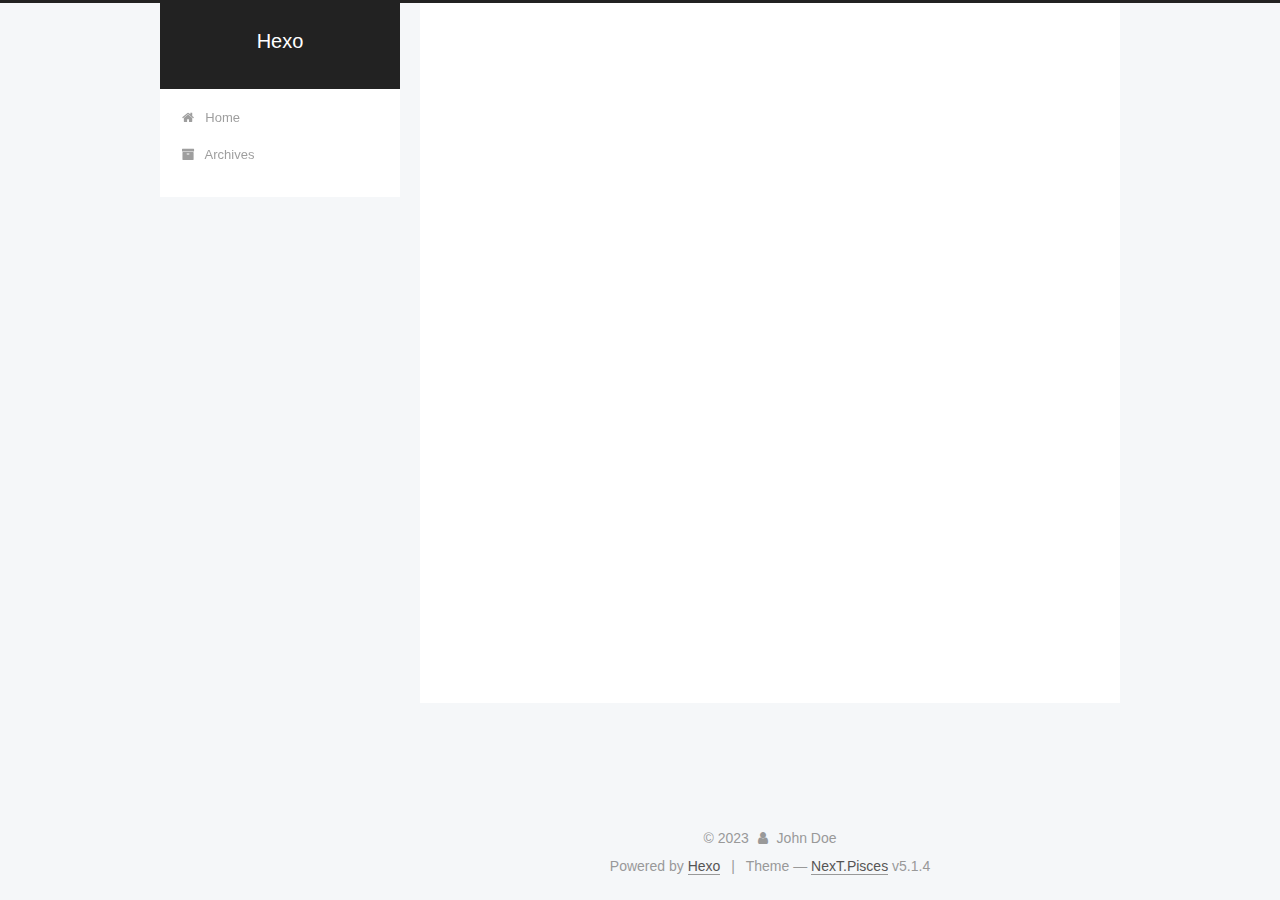
<file: index.html>
<!DOCTYPE html>



  


<html class="theme-next pisces use-motion" lang="en">
<head>
  <meta charset="UTF-8"/>
<meta http-equiv="X-UA-Compatible" content="IE=edge" />
<meta name="viewport" content="width=device-width, initial-scale=1, maximum-scale=1"/>
<meta name="theme-color" content="#222">









<meta http-equiv="Cache-Control" content="no-transform" />
<meta http-equiv="Cache-Control" content="no-siteapp" />
















  
  
  <link href="/lib/fancybox/source/jquery.fancybox.css?v=2.1.5" rel="stylesheet" type="text/css" />







<link href="/lib/font-awesome/css/font-awesome.min.css?v=4.6.2" rel="stylesheet" type="text/css" />

<link href="/css/main.css?v=5.1.4" rel="stylesheet" type="text/css" />


  <link rel="apple-touch-icon" sizes="180x180" href="/images/apple-touch-icon-next.png?v=5.1.4">


  <link rel="icon" type="image/png" sizes="32x32" href="/images/favicon-32x32-next.png?v=5.1.4">


  <link rel="icon" type="image/png" sizes="16x16" href="/images/favicon-16x16-next.png?v=5.1.4">


  <link rel="mask-icon" href="/images/logo.svg?v=5.1.4" color="#222">





  <meta name="keywords" content="Hexo, NexT" />










<meta property="og:type" content="website">
<meta property="og:title" content="Hexo">
<meta property="og:url" content="http://example.com/index.html">
<meta property="og:site_name" content="Hexo">
<meta property="og:locale" content="en_US">
<meta property="article:author" content="John Doe">
<meta name="twitter:card" content="summary">



<script type="text/javascript" id="hexo.configurations">
  var NexT = window.NexT || {};
  var CONFIG = {
    root: '',
    scheme: 'Pisces',
    version: '5.1.4',
    sidebar: {"position":"left","display":"post","offset":12,"b2t":false,"scrollpercent":false,"onmobile":false},
    fancybox: true,
    tabs: true,
    motion: {"enable":true,"async":false,"transition":{"post_block":"fadeIn","post_header":"slideDownIn","post_body":"slideDownIn","coll_header":"slideLeftIn","sidebar":"slideUpIn"}},
    duoshuo: {
      userId: '0',
      author: 'Author'
    },
    algolia: {
      applicationID: '',
      apiKey: '',
      indexName: '',
      hits: {"per_page":10},
      labels: {"input_placeholder":"Search for Posts","hits_empty":"We didn't find any results for the search: ${query}","hits_stats":"${hits} results found in ${time} ms"}
    }
  };
</script>



  <link rel="canonical" href="http://example.com/"/>





  <title>Hexo</title>
  








<meta name="generator" content="Hexo 6.3.0"></head>

<body itemscope itemtype="http://schema.org/WebPage" lang="en">

  
  
    
  

  <div class="container sidebar-position-left 
  page-home">
    <div class="headband"></div>

    <header id="header" class="header" itemscope itemtype="http://schema.org/WPHeader">
      <div class="header-inner"><div class="site-brand-wrapper">
  <div class="site-meta ">
    

    <div class="custom-logo-site-title">
      <a href="/"  class="brand" rel="start">
        <span class="logo-line-before"><i></i></span>
        <span class="site-title">Hexo</span>
        <span class="logo-line-after"><i></i></span>
      </a>
    </div>
      
        <p class="site-subtitle"></p>
      
  </div>

  <div class="site-nav-toggle">
    <button>
      <span class="btn-bar"></span>
      <span class="btn-bar"></span>
      <span class="btn-bar"></span>
    </button>
  </div>
</div>

<nav class="site-nav">
  

  
    <ul id="menu" class="menu">
      
        
        <li class="menu-item menu-item-home">
          <a href="/" rel="section">
            
              <i class="menu-item-icon fa fa-fw fa-home"></i> <br />
            
            Home
          </a>
        </li>
      
        
        <li class="menu-item menu-item-archives">
          <a href="/archives/%20" rel="section">
            
              <i class="menu-item-icon fa fa-fw fa-archive"></i> <br />
            
            Archives
          </a>
        </li>
      

      
    </ul>
  

  
</nav>



 </div>
    </header>

    <main id="main" class="main">
      <div class="main-inner">
        <div class="content-wrap">
          <div id="content" class="content">
            
  <section id="posts" class="posts-expand">
    
      

  

  
  
  

  <article class="post post-type-normal" itemscope itemtype="http://schema.org/Article">
  
  
  
  <div class="post-block">
    <link itemprop="mainEntityOfPage" href="http://example.com/2023/07/21/123/">

    <span hidden itemprop="author" itemscope itemtype="http://schema.org/Person">
      <meta itemprop="name" content="">
      <meta itemprop="description" content="">
      <meta itemprop="image" content="/images/avatar.gif">
    </span>

    <span hidden itemprop="publisher" itemscope itemtype="http://schema.org/Organization">
      <meta itemprop="name" content="Hexo">
    </span>

    
      <header class="post-header">

        
        
          <h1 class="post-title" itemprop="name headline">
                
                <a class="post-title-link" href="/2023/07/21/123/" itemprop="url">123</a></h1>
        

        <div class="post-meta">
          <span class="post-time">
            
              <span class="post-meta-item-icon">
                <i class="fa fa-calendar-o"></i>
              </span>
              
                <span class="post-meta-item-text">Posted on</span>
              
              <time title="Post created" itemprop="dateCreated datePublished" datetime="2023-07-21T14:13:40+08:00">
                2023-07-21
              </time>
            

            

            
          </span>

          

          
            
          

          
          

          

          

          

        </div>
      </header>
    

    
    
    
    <div class="post-body" itemprop="articleBody">

      
      

      
        
          
            
          
        
      
    </div>
    
    
    

    

    

    

    <footer class="post-footer">
      

      

      

      
      
        <div class="post-eof"></div>
      
    </footer>
  </div>
  
  
  
  </article>


    
  </section>

  


          </div>
          


          

        </div>
        
          
  
  <div class="sidebar-toggle">
    <div class="sidebar-toggle-line-wrap">
      <span class="sidebar-toggle-line sidebar-toggle-line-first"></span>
      <span class="sidebar-toggle-line sidebar-toggle-line-middle"></span>
      <span class="sidebar-toggle-line sidebar-toggle-line-last"></span>
    </div>
  </div>

  <aside id="sidebar" class="sidebar">
    
    <div class="sidebar-inner">

      

      

      <section class="site-overview-wrap sidebar-panel sidebar-panel-active">
        <div class="site-overview">
          <div class="site-author motion-element" itemprop="author" itemscope itemtype="http://schema.org/Person">
            
              <p class="site-author-name" itemprop="name"></p>
              <p class="site-description motion-element" itemprop="description"></p>
          </div>

          <nav class="site-state motion-element">

            
              <div class="site-state-item site-state-posts">
              
                <a href="/archives/%20%7C%7C%20archive">
              
                  <span class="site-state-item-count">1</span>
                  <span class="site-state-item-name">posts</span>
                </a>
              </div>
            

            

            

          </nav>

          

          

          
          

          
          

          

        </div>
      </section>

      

      

    </div>
  </aside>


        
      </div>
    </main>

    <footer id="footer" class="footer">
      <div class="footer-inner">
        <div class="copyright">&copy; <span itemprop="copyrightYear">2023</span>
  <span class="with-love">
    <i class="fa fa-user"></i>
  </span>
  <span class="author" itemprop="copyrightHolder">John Doe</span>

  
</div>


  <div class="powered-by">Powered by <a class="theme-link" target="_blank" href="https://hexo.io">Hexo</a></div>



  <span class="post-meta-divider">|</span>



  <div class="theme-info">Theme &mdash; <a class="theme-link" target="_blank" href="https://github.com/iissnan/hexo-theme-next">NexT.Pisces</a> v5.1.4</div>




        







        
      </div>
    </footer>

    
      <div class="back-to-top">
        <i class="fa fa-arrow-up"></i>
        
      </div>
    

    

  </div>

  

<script type="text/javascript">
  if (Object.prototype.toString.call(window.Promise) !== '[object Function]') {
    window.Promise = null;
  }
</script>









  












  
  
    <script type="text/javascript" src="/lib/jquery/index.js?v=2.1.3"></script>
  

  
  
    <script type="text/javascript" src="/lib/fastclick/lib/fastclick.min.js?v=1.0.6"></script>
  

  
  
    <script type="text/javascript" src="/lib/jquery_lazyload/jquery.lazyload.js?v=1.9.7"></script>
  

  
  
    <script type="text/javascript" src="/lib/velocity/velocity.min.js?v=1.2.1"></script>
  

  
  
    <script type="text/javascript" src="/lib/velocity/velocity.ui.min.js?v=1.2.1"></script>
  

  
  
    <script type="text/javascript" src="/lib/fancybox/source/jquery.fancybox.pack.js?v=2.1.5"></script>
  


  


  <script type="text/javascript" src="/js/src/utils.js?v=5.1.4"></script>

  <script type="text/javascript" src="/js/src/motion.js?v=5.1.4"></script>



  
  


  <script type="text/javascript" src="/js/src/affix.js?v=5.1.4"></script>

  <script type="text/javascript" src="/js/src/schemes/pisces.js?v=5.1.4"></script>



  

  


  <script type="text/javascript" src="/js/src/bootstrap.js?v=5.1.4"></script>



  


  




	





  





  












  





  

  

  

  
  

  

  

  

</body>
</html>
</file>
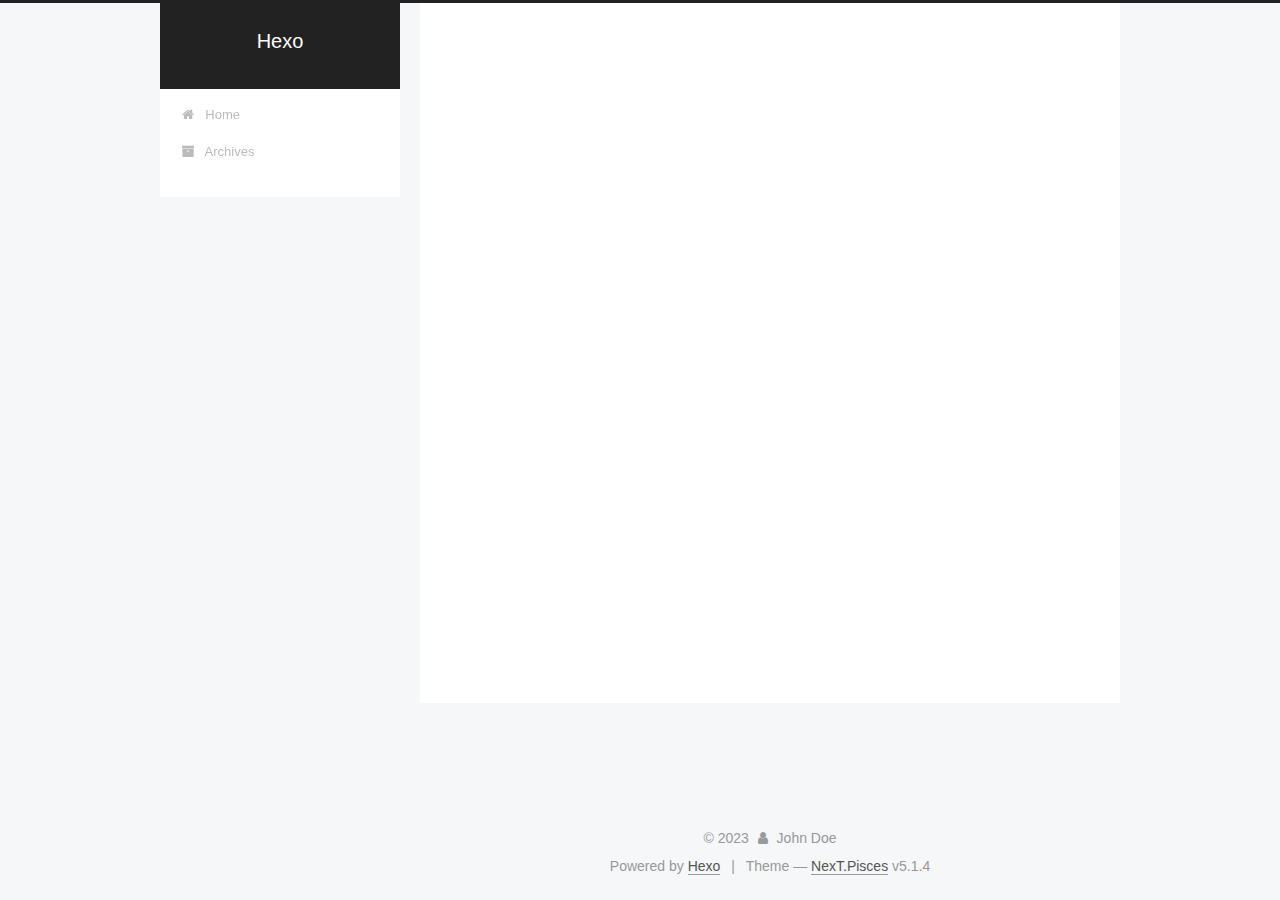
<file: archives/index.html>
<!DOCTYPE html>



  


<html class="theme-next pisces use-motion" lang="en">
<head>
  <meta charset="UTF-8"/>
<meta http-equiv="X-UA-Compatible" content="IE=edge" />
<meta name="viewport" content="width=device-width, initial-scale=1, maximum-scale=1"/>
<meta name="theme-color" content="#222">









<meta http-equiv="Cache-Control" content="no-transform" />
<meta http-equiv="Cache-Control" content="no-siteapp" />
















  
  
  <link href="/lib/fancybox/source/jquery.fancybox.css?v=2.1.5" rel="stylesheet" type="text/css" />







<link href="/lib/font-awesome/css/font-awesome.min.css?v=4.6.2" rel="stylesheet" type="text/css" />

<link href="/css/main.css?v=5.1.4" rel="stylesheet" type="text/css" />


  <link rel="apple-touch-icon" sizes="180x180" href="/images/apple-touch-icon-next.png?v=5.1.4">


  <link rel="icon" type="image/png" sizes="32x32" href="/images/favicon-32x32-next.png?v=5.1.4">


  <link rel="icon" type="image/png" sizes="16x16" href="/images/favicon-16x16-next.png?v=5.1.4">


  <link rel="mask-icon" href="/images/logo.svg?v=5.1.4" color="#222">





  <meta name="keywords" content="Hexo, NexT" />










<meta property="og:type" content="website">
<meta property="og:title" content="Hexo">
<meta property="og:url" content="http://example.com/archives/index.html">
<meta property="og:site_name" content="Hexo">
<meta property="og:locale" content="en_US">
<meta property="article:author" content="John Doe">
<meta name="twitter:card" content="summary">



<script type="text/javascript" id="hexo.configurations">
  var NexT = window.NexT || {};
  var CONFIG = {
    root: '',
    scheme: 'Pisces',
    version: '5.1.4',
    sidebar: {"position":"left","display":"post","offset":12,"b2t":false,"scrollpercent":false,"onmobile":false},
    fancybox: true,
    tabs: true,
    motion: {"enable":true,"async":false,"transition":{"post_block":"fadeIn","post_header":"slideDownIn","post_body":"slideDownIn","coll_header":"slideLeftIn","sidebar":"slideUpIn"}},
    duoshuo: {
      userId: '0',
      author: 'Author'
    },
    algolia: {
      applicationID: '',
      apiKey: '',
      indexName: '',
      hits: {"per_page":10},
      labels: {"input_placeholder":"Search for Posts","hits_empty":"We didn't find any results for the search: ${query}","hits_stats":"${hits} results found in ${time} ms"}
    }
  };
</script>



  <link rel="canonical" href="http://example.com/archives/"/>





  <title>Archive | Hexo</title>
  








<meta name="generator" content="Hexo 6.3.0"></head>

<body itemscope itemtype="http://schema.org/WebPage" lang="en">

  
  
    
  

  <div class="container sidebar-position-left page-archive">
    <div class="headband"></div>

    <header id="header" class="header" itemscope itemtype="http://schema.org/WPHeader">
      <div class="header-inner"><div class="site-brand-wrapper">
  <div class="site-meta ">
    

    <div class="custom-logo-site-title">
      <a href="/"  class="brand" rel="start">
        <span class="logo-line-before"><i></i></span>
        <span class="site-title">Hexo</span>
        <span class="logo-line-after"><i></i></span>
      </a>
    </div>
      
        <p class="site-subtitle"></p>
      
  </div>

  <div class="site-nav-toggle">
    <button>
      <span class="btn-bar"></span>
      <span class="btn-bar"></span>
      <span class="btn-bar"></span>
    </button>
  </div>
</div>

<nav class="site-nav">
  

  
    <ul id="menu" class="menu">
      
        
        <li class="menu-item menu-item-home">
          <a href="/" rel="section">
            
              <i class="menu-item-icon fa fa-fw fa-home"></i> <br />
            
            Home
          </a>
        </li>
      
        
        <li class="menu-item menu-item-archives">
          <a href="/archives/%20" rel="section">
            
              <i class="menu-item-icon fa fa-fw fa-archive"></i> <br />
            
            Archives
          </a>
        </li>
      

      
    </ul>
  

  
</nav>



 </div>
    </header>

    <main id="main" class="main">
      <div class="main-inner">
        <div class="content-wrap">
          <div id="content" class="content">
            

  
  
  
  <div class="post-block archive">
    <div id="posts" class="posts-collapse">
      <span class="archive-move-on"></span>

      <span class="archive-page-counter">
        
        
        
          
        
        Um..! 1 post. Keep on posting.
      </span>

      

        
        
        

        
          
          <div class="collection-title">
            <h1 class="archive-year" id="archive-year-2023">2023</h1>
          </div>
        
        

        

  <article class="post post-type-normal" itemscope itemtype="http://schema.org/Article">
    <header class="post-header">

      <h2 class="post-title">
        
            <a class="post-title-link" href="/2023/07/21/123/" itemprop="url">
              
                <span itemprop="name">123</span>
              
            </a>
        
      </h2>

      <div class="post-meta">
        <time class="post-time" itemprop="dateCreated"
              datetime="2023-07-21T14:13:40+08:00"
              content="2023-07-21" >
          07-21
        </time>
      </div>

    </header>
  </article>



      

    </div>
  </div>
  
  
  

  



          </div>
          


          

        </div>
        
          
  
  <div class="sidebar-toggle">
    <div class="sidebar-toggle-line-wrap">
      <span class="sidebar-toggle-line sidebar-toggle-line-first"></span>
      <span class="sidebar-toggle-line sidebar-toggle-line-middle"></span>
      <span class="sidebar-toggle-line sidebar-toggle-line-last"></span>
    </div>
  </div>

  <aside id="sidebar" class="sidebar">
    
    <div class="sidebar-inner">

      

      

      <section class="site-overview-wrap sidebar-panel sidebar-panel-active">
        <div class="site-overview">
          <div class="site-author motion-element" itemprop="author" itemscope itemtype="http://schema.org/Person">
            
              <p class="site-author-name" itemprop="name"></p>
              <p class="site-description motion-element" itemprop="description"></p>
          </div>

          <nav class="site-state motion-element">

            
              <div class="site-state-item site-state-posts">
              
                <a href="/archives/%20%7C%7C%20archive">
              
                  <span class="site-state-item-count">1</span>
                  <span class="site-state-item-name">posts</span>
                </a>
              </div>
            

            

            

          </nav>

          

          

          
          

          
          

          

        </div>
      </section>

      

      

    </div>
  </aside>


        
      </div>
    </main>

    <footer id="footer" class="footer">
      <div class="footer-inner">
        <div class="copyright">&copy; <span itemprop="copyrightYear">2023</span>
  <span class="with-love">
    <i class="fa fa-user"></i>
  </span>
  <span class="author" itemprop="copyrightHolder">John Doe</span>

  
</div>


  <div class="powered-by">Powered by <a class="theme-link" target="_blank" href="https://hexo.io">Hexo</a></div>



  <span class="post-meta-divider">|</span>



  <div class="theme-info">Theme &mdash; <a class="theme-link" target="_blank" href="https://github.com/iissnan/hexo-theme-next">NexT.Pisces</a> v5.1.4</div>




        







        
      </div>
    </footer>

    
      <div class="back-to-top">
        <i class="fa fa-arrow-up"></i>
        
      </div>
    

    

  </div>

  

<script type="text/javascript">
  if (Object.prototype.toString.call(window.Promise) !== '[object Function]') {
    window.Promise = null;
  }
</script>









  












  
  
    <script type="text/javascript" src="/lib/jquery/index.js?v=2.1.3"></script>
  

  
  
    <script type="text/javascript" src="/lib/fastclick/lib/fastclick.min.js?v=1.0.6"></script>
  

  
  
    <script type="text/javascript" src="/lib/jquery_lazyload/jquery.lazyload.js?v=1.9.7"></script>
  

  
  
    <script type="text/javascript" src="/lib/velocity/velocity.min.js?v=1.2.1"></script>
  

  
  
    <script type="text/javascript" src="/lib/velocity/velocity.ui.min.js?v=1.2.1"></script>
  

  
  
    <script type="text/javascript" src="/lib/fancybox/source/jquery.fancybox.pack.js?v=2.1.5"></script>
  


  


  <script type="text/javascript" src="/js/src/utils.js?v=5.1.4"></script>

  <script type="text/javascript" src="/js/src/motion.js?v=5.1.4"></script>



  
  


  <script type="text/javascript" src="/js/src/affix.js?v=5.1.4"></script>

  <script type="text/javascript" src="/js/src/schemes/pisces.js?v=5.1.4"></script>



  

  


  <script type="text/javascript" src="/js/src/bootstrap.js?v=5.1.4"></script>



  


  




	





  





  












  





  

  

  

  
  

  

  

  

</body>
</html>
</file>
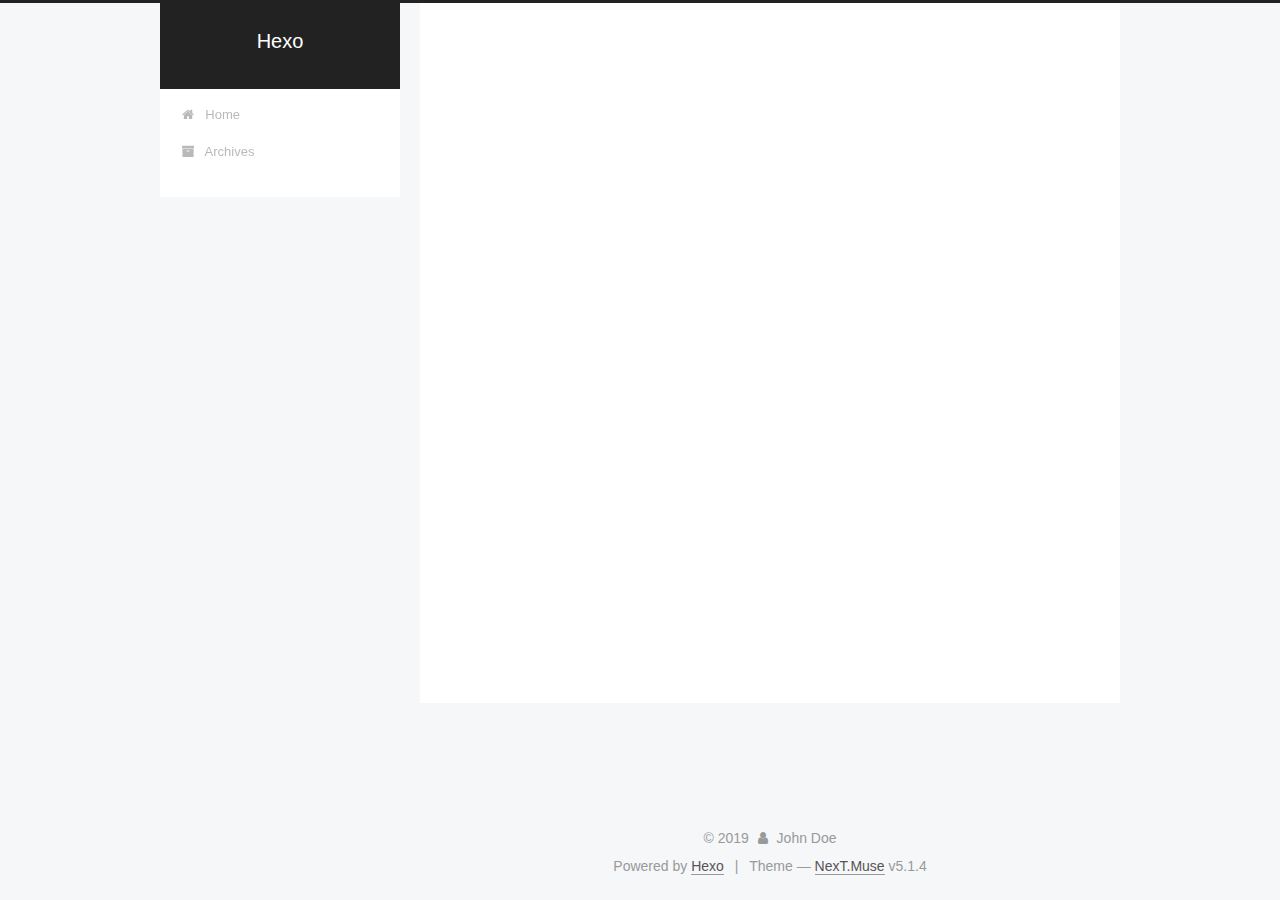
<file: archives/2019/index.html>
<!DOCTYPE html>



  


<html class="theme-next muse use-motion" lang>
<head><meta name="generator" content="Hexo 3.9.0">
  <meta charset="UTF-8">
<meta http-equiv="X-UA-Compatible" content="IE=edge">
<meta name="viewport" content="width=device-width, initial-scale=1, maximum-scale=1">
<meta name="theme-color" content="#222">









<meta http-equiv="Cache-Control" content="no-transform">
<meta http-equiv="Cache-Control" content="no-siteapp">
















  
  
  <link href="/lib/fancybox/source/jquery.fancybox.css?v=2.1.5" rel="stylesheet" type="text/css">







<link href="/lib/font-awesome/css/font-awesome.min.css?v=4.6.2" rel="stylesheet" type="text/css">

<link href="/css/main.css?v=5.1.4" rel="stylesheet" type="text/css">


  <link rel="apple-touch-icon" sizes="180x180" href="/images/apple-touch-icon-next.png?v=5.1.4">


  <link rel="icon" type="image/png" sizes="32x32" href="/images/favicon-32x32-next.png?v=5.1.4">


  <link rel="icon" type="image/png" sizes="16x16" href="/images/favicon-16x16-next.png?v=5.1.4">


  <link rel="mask-icon" href="/images/logo.svg?v=5.1.4" color="#222">





  <meta name="keywords" content="Hexo, NexT">










<meta property="og:type" content="website">
<meta property="og:title" content="Hexo">
<meta property="og:url" content="http://yoursite.com/archives/2019/index.html">
<meta property="og:site_name" content="Hexo">
<meta property="og:locale" content="default">
<meta name="twitter:card" content="summary">
<meta name="twitter:title" content="Hexo">



<script type="text/javascript" id="hexo.configurations">
  var NexT = window.NexT || {};
  var CONFIG = {
    root: '/',
    scheme: 'Muse',
    version: '5.1.4',
    sidebar: {"position":"left","display":"post","offset":12,"b2t":false,"scrollpercent":false,"onmobile":false},
    fancybox: true,
    tabs: true,
    motion: {"enable":true,"async":false,"transition":{"post_block":"fadeIn","post_header":"slideDownIn","post_body":"slideDownIn","coll_header":"slideLeftIn","sidebar":"slideUpIn"}},
    duoshuo: {
      userId: '0',
      author: 'Author'
    },
    algolia: {
      applicationID: '',
      apiKey: '',
      indexName: '',
      hits: {"per_page":10},
      labels: {"input_placeholder":"Search for Posts","hits_empty":"We didn't find any results for the search: ${query}","hits_stats":"${hits} results found in ${time} ms"}
    }
  };
</script>



  <link rel="canonical" href="http://yoursite.com/archives/2019/">





  <title>Archive | Hexo</title>
  








</head>

<body itemscope itemtype="http://schema.org/WebPage" lang="default">

  
  
    
  

  <div class="container sidebar-position-left page-archive">
    <div class="headband"></div>

    <header id="header" class="header" itemscope itemtype="http://schema.org/WPHeader">
      <div class="header-inner"><div class="site-brand-wrapper">
  <div class="site-meta ">
    

    <div class="custom-logo-site-title">
      <a href="/" class="brand" rel="start">
        <span class="logo-line-before"><i></i></span>
        <span class="site-title">Hexo</span>
        <span class="logo-line-after"><i></i></span>
      </a>
    </div>
      
        <p class="site-subtitle"></p>
      
  </div>

  <div class="site-nav-toggle">
    <button>
      <span class="btn-bar"></span>
      <span class="btn-bar"></span>
      <span class="btn-bar"></span>
    </button>
  </div>
</div>

<nav class="site-nav">
  

  
    <ul id="menu" class="menu">
      
        
        <li class="menu-item menu-item-home">
          <a href="/" rel="section">
            
              <i class="menu-item-icon fa fa-fw fa-home"></i> <br>
            
            Home
          </a>
        </li>
      
        
        <li class="menu-item menu-item-archives">
          <a href="/archives/" rel="section">
            
              <i class="menu-item-icon fa fa-fw fa-archive"></i> <br>
            
            Archives
          </a>
        </li>
      

      
    </ul>
  

  
</nav>



 </div>
    </header>

    <main id="main" class="main">
      <div class="main-inner">
        <div class="content-wrap">
          <div id="content" class="content">
            

  
  
  
  <div class="post-block archive">
    <div id="posts" class="posts-collapse">
      <span class="archive-move-on"></span>

      <span class="archive-page-counter">
        
        
        
          
        
        Um..! 2 posts in total. Keep on posting.
      </span>

      

        
        
        

        
          
          <div class="collection-title">
            <h1 class="archive-year" id="archive-year-2019">2019</h1>
          </div>
        
        

        

  <article class="post post-type-normal" itemscope itemtype="http://schema.org/Article">
    <header class="post-header">

      <h2 class="post-title">
        
            <a class="post-title-link" href="/2019/07/24/我的第一篇文章/" itemprop="url">
              
                <span itemprop="name">我的第一篇文章</span>
              
            </a>
        
      </h2>

      <div class="post-meta">
        <time class="post-time" itemprop="dateCreated" datetime="2019-07-24T17:52:36+08:00" content="2019-07-24">
          07-24
        </time>
      </div>

    </header>
  </article>



      

        
        
        

        
        

        

  <article class="post post-type-normal" itemscope itemtype="http://schema.org/Article">
    <header class="post-header">

      <h2 class="post-title">
        
            <a class="post-title-link" href="/2019/07/24/hello-world/" itemprop="url">
              
                <span itemprop="name">Hello World</span>
              
            </a>
        
      </h2>

      <div class="post-meta">
        <time class="post-time" itemprop="dateCreated" datetime="2019-07-24T15:27:56+08:00" content="2019-07-24">
          07-24
        </time>
      </div>

    </header>
  </article>



      

    </div>
  </div>
  
  
  

  



          </div>
          


          

        </div>
        
          
  
  <div class="sidebar-toggle">
    <div class="sidebar-toggle-line-wrap">
      <span class="sidebar-toggle-line sidebar-toggle-line-first"></span>
      <span class="sidebar-toggle-line sidebar-toggle-line-middle"></span>
      <span class="sidebar-toggle-line sidebar-toggle-line-last"></span>
    </div>
  </div>

  <aside id="sidebar" class="sidebar">
    
    <div class="sidebar-inner">

      

      

      <section class="site-overview-wrap sidebar-panel sidebar-panel-active">
        <div class="site-overview">
          <div class="site-author motion-element" itemprop="author" itemscope itemtype="http://schema.org/Person">
            
              <p class="site-author-name" itemprop="name">John Doe</p>
              <p class="site-description motion-element" itemprop="description"></p>
          </div>

          <nav class="site-state motion-element">

            
              <div class="site-state-item site-state-posts">
              
                <a href="/archives/">
              
                  <span class="site-state-item-count">2</span>
                  <span class="site-state-item-name">posts</span>
                </a>
              </div>
            

            

            

          </nav>

          

          

          
          

          
          

          

        </div>
      </section>

      

      

    </div>
  </aside>


        
      </div>
    </main>

    <footer id="footer" class="footer">
      <div class="footer-inner">
        <div class="copyright">&copy; <span itemprop="copyrightYear">2019</span>
  <span class="with-love">
    <i class="fa fa-user"></i>
  </span>
  <span class="author" itemprop="copyrightHolder">John Doe</span>

  
</div>


  <div class="powered-by">Powered by <a class="theme-link" target="_blank" href="https://hexo.io">Hexo</a></div>



  <span class="post-meta-divider">|</span>



  <div class="theme-info">Theme &mdash; <a class="theme-link" target="_blank" href="https://github.com/iissnan/hexo-theme-next">NexT.Muse</a> v5.1.4</div>




        







        
      </div>
    </footer>

    
      <div class="back-to-top">
        <i class="fa fa-arrow-up"></i>
        
      </div>
    

    

  </div>

  

<script type="text/javascript">
  if (Object.prototype.toString.call(window.Promise) !== '[object Function]') {
    window.Promise = null;
  }
</script>









  












  
  
    <script type="text/javascript" src="/lib/jquery/index.js?v=2.1.3"></script>
  

  
  
    <script type="text/javascript" src="/lib/fastclick/lib/fastclick.min.js?v=1.0.6"></script>
  

  
  
    <script type="text/javascript" src="/lib/jquery_lazyload/jquery.lazyload.js?v=1.9.7"></script>
  

  
  
    <script type="text/javascript" src="/lib/velocity/velocity.min.js?v=1.2.1"></script>
  

  
  
    <script type="text/javascript" src="/lib/velocity/velocity.ui.min.js?v=1.2.1"></script>
  

  
  
    <script type="text/javascript" src="/lib/fancybox/source/jquery.fancybox.pack.js?v=2.1.5"></script>
  


  


  <script type="text/javascript" src="/js/src/utils.js?v=5.1.4"></script>

  <script type="text/javascript" src="/js/src/motion.js?v=5.1.4"></script>



  
  

  

  


  <script type="text/javascript" src="/js/src/bootstrap.js?v=5.1.4"></script>



  


  




	





  





  












  





  

  

  

  
  

  

  

  

</body>
</html>
</file>
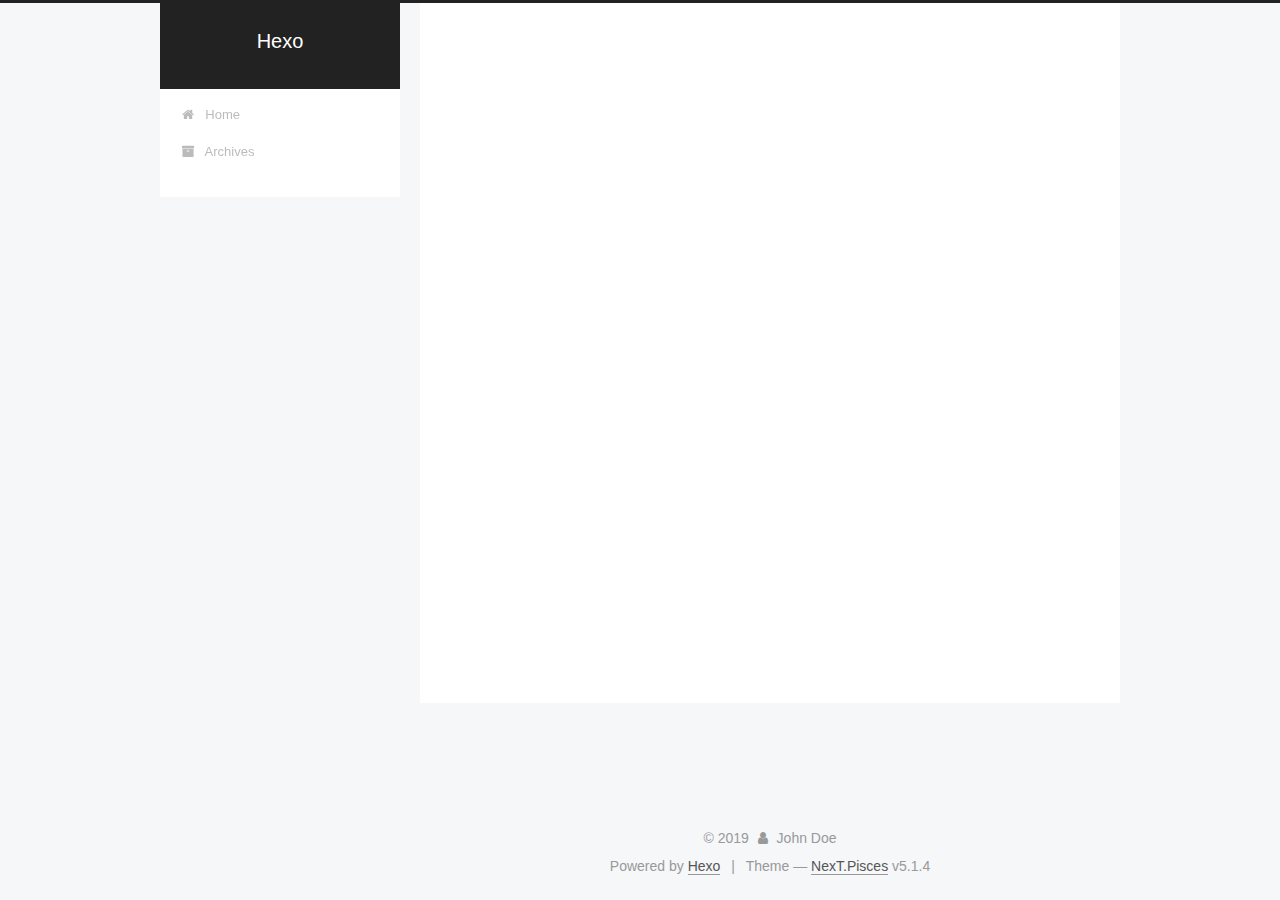
<file: archives/2019/07/index.html>
<!DOCTYPE html>



  


<html class="theme-next pisces use-motion" lang>
<head><meta name="generator" content="Hexo 3.9.0">
  <meta charset="UTF-8">
<meta http-equiv="X-UA-Compatible" content="IE=edge">
<meta name="viewport" content="width=device-width, initial-scale=1, maximum-scale=1">
<meta name="theme-color" content="#222">









<meta http-equiv="Cache-Control" content="no-transform">
<meta http-equiv="Cache-Control" content="no-siteapp">
















  
  
  <link href="/lib/fancybox/source/jquery.fancybox.css?v=2.1.5" rel="stylesheet" type="text/css">







<link href="/lib/font-awesome/css/font-awesome.min.css?v=4.6.2" rel="stylesheet" type="text/css">

<link href="/css/main.css?v=5.1.4" rel="stylesheet" type="text/css">


  <link rel="apple-touch-icon" sizes="180x180" href="/images/apple-touch-icon-next.png?v=5.1.4">


  <link rel="icon" type="image/png" sizes="32x32" href="/images/favicon-32x32-next.png?v=5.1.4">


  <link rel="icon" type="image/png" sizes="16x16" href="/images/favicon-16x16-next.png?v=5.1.4">


  <link rel="mask-icon" href="/images/logo.svg?v=5.1.4" color="#222">





  <meta name="keywords" content="Hexo, NexT">










<meta property="og:type" content="website">
<meta property="og:title" content="Hexo">
<meta property="og:url" content="http://yoursite.com/archives/2019/07/index.html">
<meta property="og:site_name" content="Hexo">
<meta property="og:locale" content="default">
<meta name="twitter:card" content="summary">
<meta name="twitter:title" content="Hexo">



<script type="text/javascript" id="hexo.configurations">
  var NexT = window.NexT || {};
  var CONFIG = {
    root: '/',
    scheme: 'Pisces',
    version: '5.1.4',
    sidebar: {"position":"left","display":"post","offset":12,"b2t":false,"scrollpercent":false,"onmobile":false},
    fancybox: true,
    tabs: true,
    motion: {"enable":true,"async":false,"transition":{"post_block":"fadeIn","post_header":"slideDownIn","post_body":"slideDownIn","coll_header":"slideLeftIn","sidebar":"slideUpIn"}},
    duoshuo: {
      userId: '0',
      author: 'Author'
    },
    algolia: {
      applicationID: '',
      apiKey: '',
      indexName: '',
      hits: {"per_page":10},
      labels: {"input_placeholder":"Search for Posts","hits_empty":"We didn't find any results for the search: ${query}","hits_stats":"${hits} results found in ${time} ms"}
    }
  };
</script>



  <link rel="canonical" href="http://yoursite.com/archives/2019/07/">





  <title>Archive | Hexo</title>
  








</head>

<body itemscope itemtype="http://schema.org/WebPage" lang="default">

  
  
    
  

  <div class="container sidebar-position-left page-archive">
    <div class="headband"></div>

    <header id="header" class="header" itemscope itemtype="http://schema.org/WPHeader">
      <div class="header-inner"><div class="site-brand-wrapper">
  <div class="site-meta ">
    

    <div class="custom-logo-site-title">
      <a href="/" class="brand" rel="start">
        <span class="logo-line-before"><i></i></span>
        <span class="site-title">Hexo</span>
        <span class="logo-line-after"><i></i></span>
      </a>
    </div>
      
        <p class="site-subtitle"></p>
      
  </div>

  <div class="site-nav-toggle">
    <button>
      <span class="btn-bar"></span>
      <span class="btn-bar"></span>
      <span class="btn-bar"></span>
    </button>
  </div>
</div>

<nav class="site-nav">
  

  
    <ul id="menu" class="menu">
      
        
        <li class="menu-item menu-item-home">
          <a href="/" rel="section">
            
              <i class="menu-item-icon fa fa-fw fa-home"></i> <br>
            
            Home
          </a>
        </li>
      
        
        <li class="menu-item menu-item-archives">
          <a href="/archives/" rel="section">
            
              <i class="menu-item-icon fa fa-fw fa-archive"></i> <br>
            
            Archives
          </a>
        </li>
      

      
    </ul>
  

  
</nav>



 </div>
    </header>

    <main id="main" class="main">
      <div class="main-inner">
        <div class="content-wrap">
          <div id="content" class="content">
            

  
  
  
  <div class="post-block archive">
    <div id="posts" class="posts-collapse">
      <span class="archive-move-on"></span>

      <span class="archive-page-counter">
        
        
        
          
        
        Um..! 2 posts in total. Keep on posting.
      </span>

      

        
        
        

        
          
          <div class="collection-title">
            <h1 class="archive-year" id="archive-year-2019">2019</h1>
          </div>
        
        

        

  <article class="post post-type-normal" itemscope itemtype="http://schema.org/Article">
    <header class="post-header">

      <h2 class="post-title">
        
            <a class="post-title-link" href="/2019/07/24/我的第一篇文章/" itemprop="url">
              
                <span itemprop="name">我的第一篇文章</span>
              
            </a>
        
      </h2>

      <div class="post-meta">
        <time class="post-time" itemprop="dateCreated" datetime="2019-07-24T17:52:36+08:00" content="2019-07-24">
          07-24
        </time>
      </div>

    </header>
  </article>



      

        
        
        

        
        

        

  <article class="post post-type-normal" itemscope itemtype="http://schema.org/Article">
    <header class="post-header">

      <h2 class="post-title">
        
            <a class="post-title-link" href="/2019/07/24/hello-world/" itemprop="url">
              
                <span itemprop="name">Hello World</span>
              
            </a>
        
      </h2>

      <div class="post-meta">
        <time class="post-time" itemprop="dateCreated" datetime="2019-07-24T15:27:56+08:00" content="2019-07-24">
          07-24
        </time>
      </div>

    </header>
  </article>



      

    </div>
  </div>
  
  
  

  



          </div>
          


          

        </div>
        
          
  
  <div class="sidebar-toggle">
    <div class="sidebar-toggle-line-wrap">
      <span class="sidebar-toggle-line sidebar-toggle-line-first"></span>
      <span class="sidebar-toggle-line sidebar-toggle-line-middle"></span>
      <span class="sidebar-toggle-line sidebar-toggle-line-last"></span>
    </div>
  </div>

  <aside id="sidebar" class="sidebar">
    
    <div class="sidebar-inner">

      

      

      <section class="site-overview-wrap sidebar-panel sidebar-panel-active">
        <div class="site-overview">
          <div class="site-author motion-element" itemprop="author" itemscope itemtype="http://schema.org/Person">
            
              <p class="site-author-name" itemprop="name">John Doe</p>
              <p class="site-description motion-element" itemprop="description"></p>
          </div>

          <nav class="site-state motion-element">

            
              <div class="site-state-item site-state-posts">
              
                <a href="/archives/">
              
                  <span class="site-state-item-count">2</span>
                  <span class="site-state-item-name">posts</span>
                </a>
              </div>
            

            

            

          </nav>

          

          

          
          

          
          

          

        </div>
      </section>

      

      

    </div>
  </aside>


        
      </div>
    </main>

    <footer id="footer" class="footer">
      <div class="footer-inner">
        <div class="copyright">&copy; <span itemprop="copyrightYear">2019</span>
  <span class="with-love">
    <i class="fa fa-user"></i>
  </span>
  <span class="author" itemprop="copyrightHolder">John Doe</span>

  
</div>


  <div class="powered-by">Powered by <a class="theme-link" target="_blank" href="https://hexo.io">Hexo</a></div>



  <span class="post-meta-divider">|</span>



  <div class="theme-info">Theme &mdash; <a class="theme-link" target="_blank" href="https://github.com/iissnan/hexo-theme-next">NexT.Pisces</a> v5.1.4</div>




        







        
      </div>
    </footer>

    
      <div class="back-to-top">
        <i class="fa fa-arrow-up"></i>
        
      </div>
    

    

  </div>

  

<script type="text/javascript">
  if (Object.prototype.toString.call(window.Promise) !== '[object Function]') {
    window.Promise = null;
  }
</script>









  












  
  
    <script type="text/javascript" src="/lib/jquery/index.js?v=2.1.3"></script>
  

  
  
    <script type="text/javascript" src="/lib/fastclick/lib/fastclick.min.js?v=1.0.6"></script>
  

  
  
    <script type="text/javascript" src="/lib/jquery_lazyload/jquery.lazyload.js?v=1.9.7"></script>
  

  
  
    <script type="text/javascript" src="/lib/velocity/velocity.min.js?v=1.2.1"></script>
  

  
  
    <script type="text/javascript" src="/lib/velocity/velocity.ui.min.js?v=1.2.1"></script>
  

  
  
    <script type="text/javascript" src="/lib/fancybox/source/jquery.fancybox.pack.js?v=2.1.5"></script>
  


  


  <script type="text/javascript" src="/js/src/utils.js?v=5.1.4"></script>

  <script type="text/javascript" src="/js/src/motion.js?v=5.1.4"></script>



  
  


  <script type="text/javascript" src="/js/src/affix.js?v=5.1.4"></script>

  <script type="text/javascript" src="/js/src/schemes/pisces.js?v=5.1.4"></script>



  

  


  <script type="text/javascript" src="/js/src/bootstrap.js?v=5.1.4"></script>



  


  




	





  





  












  





  

  

  

  
  

  

  

  

</body>
</html>
</file>
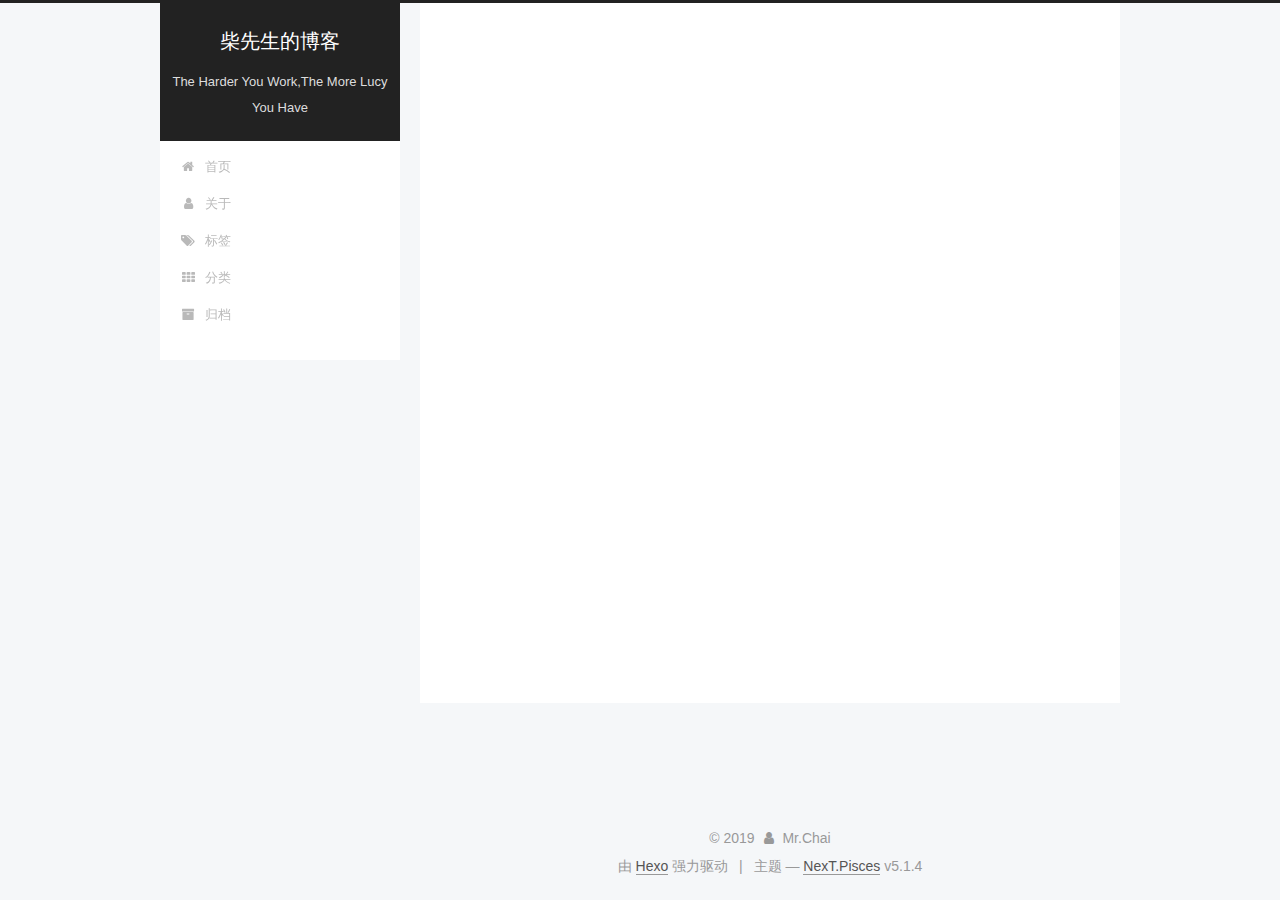
<file: archives/2019/10/index.html>
<!DOCTYPE html>



  


<html class="theme-next pisces use-motion" lang="zh-Hans">
<head><meta name="generator" content="Hexo 3.9.0">
  <meta charset="UTF-8">
<meta http-equiv="X-UA-Compatible" content="IE=edge">
<meta name="viewport" content="width=device-width, initial-scale=1, maximum-scale=1">
<meta name="theme-color" content="#222">









<meta http-equiv="Cache-Control" content="no-transform">
<meta http-equiv="Cache-Control" content="no-siteapp">
















  
  
  <link href="/lib/fancybox/source/jquery.fancybox.css?v=2.1.5" rel="stylesheet" type="text/css">







<link href="/lib/font-awesome/css/font-awesome.min.css?v=4.6.2" rel="stylesheet" type="text/css">

<link href="/css/main.css?v=5.1.4" rel="stylesheet" type="text/css">


  <link rel="apple-touch-icon" sizes="180x180" href="/images/apple-touch-icon-next.png?v=5.1.4">


  <link rel="icon" type="image/png" sizes="32x32" href="/images/favicon-32x32-next.png?v=5.1.4">


  <link rel="icon" type="image/png" sizes="16x16" href="/images/favicon-16x16-next.png?v=5.1.4">


  <link rel="mask-icon" href="/images/logo.svg?v=5.1.4" color="#222">





  <meta name="keywords" content="Hexo, NexT">










<meta name="description" content="The world won&apos;t be sad for you, and we will learn to get along with ourselves eventually. Accompany us to the end is not necessarily like the person, maybe just a song, a cat. In fact, always accompan">
<meta name="keywords" content="技术前端">
<meta property="og:type" content="website">
<meta property="og:title" content="柴先生的博客">
<meta property="og:url" content="http://yoursite.com/archives/2019/10/index.html">
<meta property="og:site_name" content="柴先生的博客">
<meta property="og:description" content="The world won&apos;t be sad for you, and we will learn to get along with ourselves eventually. Accompany us to the end is not necessarily like the person, maybe just a song, a cat. In fact, always accompan">
<meta property="og:locale" content="zh-Hans">
<meta name="twitter:card" content="summary">
<meta name="twitter:title" content="柴先生的博客">
<meta name="twitter:description" content="The world won&apos;t be sad for you, and we will learn to get along with ourselves eventually. Accompany us to the end is not necessarily like the person, maybe just a song, a cat. In fact, always accompan">



<script type="text/javascript" id="hexo.configurations">
  var NexT = window.NexT || {};
  var CONFIG = {
    root: '/',
    scheme: 'Pisces',
    version: '5.1.4',
    sidebar: {"position":"left","display":"post","offset":12,"b2t":false,"scrollpercent":false,"onmobile":false},
    fancybox: true,
    tabs: true,
    motion: {"enable":true,"async":false,"transition":{"post_block":"fadeIn","post_header":"slideDownIn","post_body":"slideDownIn","coll_header":"slideLeftIn","sidebar":"slideUpIn"}},
    duoshuo: {
      userId: '0',
      author: '博主'
    },
    algolia: {
      applicationID: '',
      apiKey: '',
      indexName: '',
      hits: {"per_page":10},
      labels: {"input_placeholder":"Search for Posts","hits_empty":"We didn't find any results for the search: ${query}","hits_stats":"${hits} results found in ${time} ms"}
    }
  };
</script>



  <link rel="canonical" href="http://yoursite.com/archives/2019/10/">





  <title>归档 | 柴先生的博客</title>
  








</head>

<body itemscope itemtype="http://schema.org/WebPage" lang="zh-Hans">

  
  
    
  

  <div class="container sidebar-position-left page-archive">
    <div class="headband"></div>

    <header id="header" class="header" itemscope itemtype="http://schema.org/WPHeader">
      <div class="header-inner"><div class="site-brand-wrapper">
  <div class="site-meta ">
    

    <div class="custom-logo-site-title">
      <a href="/" class="brand" rel="start">
        <span class="logo-line-before"><i></i></span>
        <span class="site-title">柴先生的博客</span>
        <span class="logo-line-after"><i></i></span>
      </a>
    </div>
      
        <p class="site-subtitle">The Harder You Work,The More Lucy You Have</p>
      
  </div>

  <div class="site-nav-toggle">
    <button>
      <span class="btn-bar"></span>
      <span class="btn-bar"></span>
      <span class="btn-bar"></span>
    </button>
  </div>
</div>

<nav class="site-nav">
  

  
    <ul id="menu" class="menu">
      
        
        <li class="menu-item menu-item-home">
          <a href="/" rel="section">
            
              <i class="menu-item-icon fa fa-fw fa-home"></i> <br>
            
            首页
          </a>
        </li>
      
        
        <li class="menu-item menu-item-about">
          <a href="/about/" rel="section">
            
              <i class="menu-item-icon fa fa-fw fa-user"></i> <br>
            
            关于
          </a>
        </li>
      
        
        <li class="menu-item menu-item-tags">
          <a href="/tags/" rel="section">
            
              <i class="menu-item-icon fa fa-fw fa-tags"></i> <br>
            
            标签
          </a>
        </li>
      
        
        <li class="menu-item menu-item-categories">
          <a href="/categories/" rel="section">
            
              <i class="menu-item-icon fa fa-fw fa-th"></i> <br>
            
            分类
          </a>
        </li>
      
        
        <li class="menu-item menu-item-archives">
          <a href="/archives/" rel="section">
            
              <i class="menu-item-icon fa fa-fw fa-archive"></i> <br>
            
            归档
          </a>
        </li>
      

      
    </ul>
  

  
</nav>



 </div>
    </header>

    <main id="main" class="main">
      <div class="main-inner">
        <div class="content-wrap">
          <div id="content" class="content">
            

  
  
  
  <div class="post-block archive">
    <div id="posts" class="posts-collapse">
      <span class="archive-move-on"></span>

      <span class="archive-page-counter">
        
        
        
          
        
        嗯..! 目前共计 1 篇日志。 继续努力。
      </span>

      

        
        
        

        
          
          <div class="collection-title">
            <h1 class="archive-year" id="archive-year-2019">2019</h1>
          </div>
        
        

        

  <article class="post post-type-normal" itemscope itemtype="http://schema.org/Article">
    <header class="post-header">

      <h2 class="post-title">
        
            <a class="post-title-link" href="/2019/10/17/CSS3-and-native-JS-to-realize-text-jumping/" itemprop="url">
              
                <span itemprop="name">CSS3 and native JS to realize text jumping</span>
              
            </a>
        
      </h2>

      <div class="post-meta">
        <time class="post-time" itemprop="dateCreated" datetime="2019-10-17T09:59:48+08:00" content="2019-10-17">
          10-17
        </time>
      </div>

    </header>
  </article>



      

    </div>
  </div>
  
  
  

  



          </div>
          


          

        </div>
        
          
  
  <div class="sidebar-toggle">
    <div class="sidebar-toggle-line-wrap">
      <span class="sidebar-toggle-line sidebar-toggle-line-first"></span>
      <span class="sidebar-toggle-line sidebar-toggle-line-middle"></span>
      <span class="sidebar-toggle-line sidebar-toggle-line-last"></span>
    </div>
  </div>

  <aside id="sidebar" class="sidebar">
    
    <div class="sidebar-inner">

      

      

      <section class="site-overview-wrap sidebar-panel sidebar-panel-active">
        <div class="site-overview">
          <div class="site-author motion-element" itemprop="author" itemscope itemtype="http://schema.org/Person">
            
              <p class="site-author-name" itemprop="name">Mr.Chai</p>
              <p class="site-description motion-element" itemprop="description">The world won't be sad for you, and we will learn to get along with ourselves eventually. Accompany us to the end is not necessarily like the person, maybe just a song, a cat. In fact, always accompany you, is the great yourself.</p>
          </div>

          <nav class="site-state motion-element">

            
              <div class="site-state-item site-state-posts">
              
                <a href="/archives/">
              
                  <span class="site-state-item-count">1</span>
                  <span class="site-state-item-name">日志</span>
                </a>
              </div>
            

            

            

          </nav>

          

          

          
          

          
          

          

        </div>
      </section>

      

      

    </div>
  </aside>


        
      </div>
    </main>

    <footer id="footer" class="footer">
      <div class="footer-inner">
        <div class="copyright">&copy; <span itemprop="copyrightYear">2019</span>
  <span class="with-love">
    <i class="fa fa-user"></i>
  </span>
  <span class="author" itemprop="copyrightHolder">Mr.Chai</span>

  
</div>


  <div class="powered-by">由 <a class="theme-link" target="_blank" href="https://hexo.io">Hexo</a> 强力驱动</div>



  <span class="post-meta-divider">|</span>



  <div class="theme-info">主题 &mdash; <a class="theme-link" target="_blank" href="https://github.com/iissnan/hexo-theme-next">NexT.Pisces</a> v5.1.4</div>




        







        
      </div>
    </footer>

    
      <div class="back-to-top">
        <i class="fa fa-arrow-up"></i>
        
      </div>
    

    

  </div>

  

<script type="text/javascript">
  if (Object.prototype.toString.call(window.Promise) !== '[object Function]') {
    window.Promise = null;
  }
</script>









  












  
  
    <script type="text/javascript" src="/lib/jquery/index.js?v=2.1.3"></script>
  

  
  
    <script type="text/javascript" src="/lib/fastclick/lib/fastclick.min.js?v=1.0.6"></script>
  

  
  
    <script type="text/javascript" src="/lib/jquery_lazyload/jquery.lazyload.js?v=1.9.7"></script>
  

  
  
    <script type="text/javascript" src="/lib/velocity/velocity.min.js?v=1.2.1"></script>
  

  
  
    <script type="text/javascript" src="/lib/velocity/velocity.ui.min.js?v=1.2.1"></script>
  

  
  
    <script type="text/javascript" src="/lib/fancybox/source/jquery.fancybox.pack.js?v=2.1.5"></script>
  


  


  <script type="text/javascript" src="/js/src/utils.js?v=5.1.4"></script>

  <script type="text/javascript" src="/js/src/motion.js?v=5.1.4"></script>



  
  


  <script type="text/javascript" src="/js/src/affix.js?v=5.1.4"></script>

  <script type="text/javascript" src="/js/src/schemes/pisces.js?v=5.1.4"></script>



  

  


  <script type="text/javascript" src="/js/src/bootstrap.js?v=5.1.4"></script>



  


  




	





  





  












  





  

  

  

  
  

  

  

  

</body>
</html>
</file>
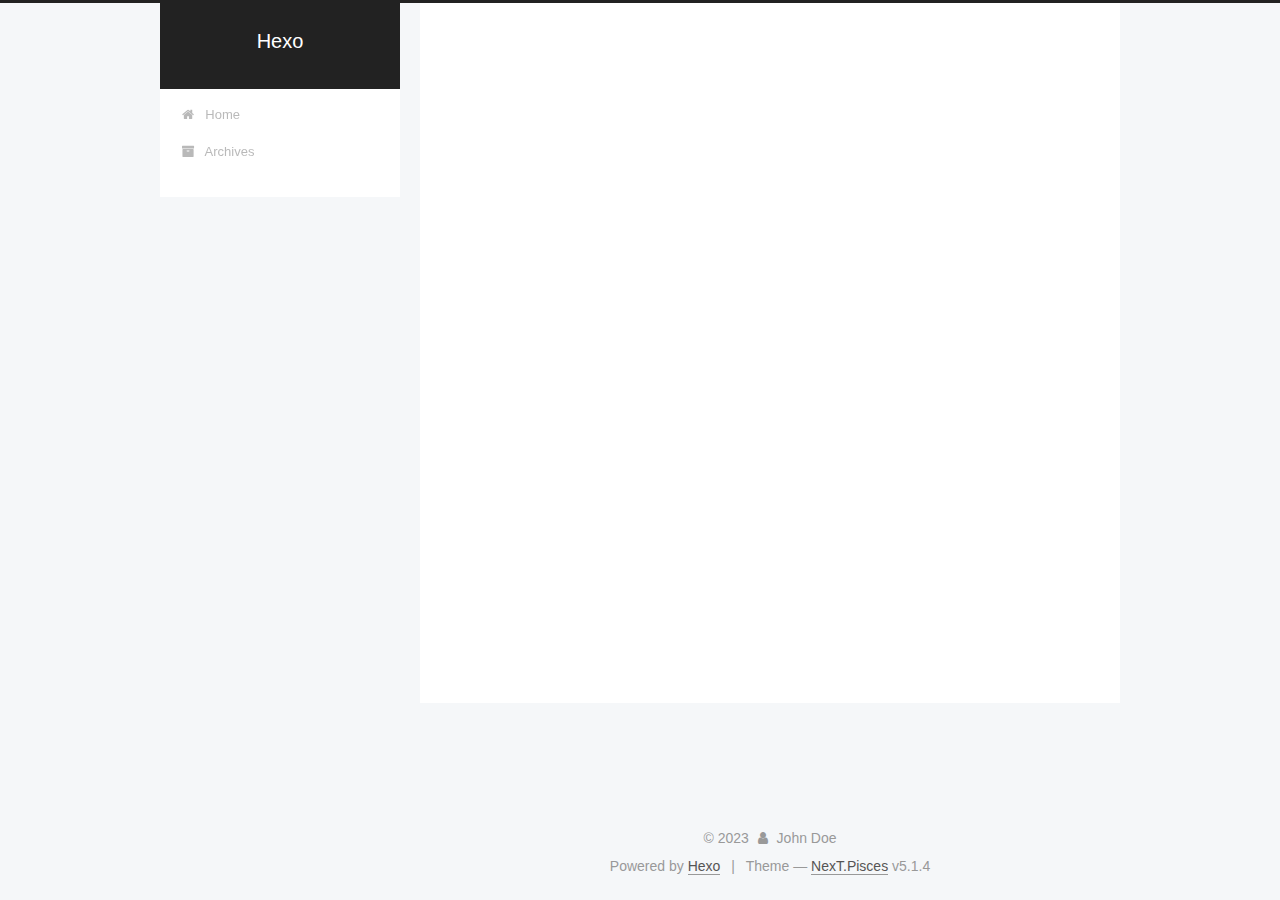
<file: archives/2023/07/index.html>
<!DOCTYPE html>



  


<html class="theme-next pisces use-motion" lang="en">
<head>
  <meta charset="UTF-8"/>
<meta http-equiv="X-UA-Compatible" content="IE=edge" />
<meta name="viewport" content="width=device-width, initial-scale=1, maximum-scale=1"/>
<meta name="theme-color" content="#222">









<meta http-equiv="Cache-Control" content="no-transform" />
<meta http-equiv="Cache-Control" content="no-siteapp" />
















  
  
  <link href="/lib/fancybox/source/jquery.fancybox.css?v=2.1.5" rel="stylesheet" type="text/css" />







<link href="/lib/font-awesome/css/font-awesome.min.css?v=4.6.2" rel="stylesheet" type="text/css" />

<link href="/css/main.css?v=5.1.4" rel="stylesheet" type="text/css" />


  <link rel="apple-touch-icon" sizes="180x180" href="/images/apple-touch-icon-next.png?v=5.1.4">


  <link rel="icon" type="image/png" sizes="32x32" href="/images/favicon-32x32-next.png?v=5.1.4">


  <link rel="icon" type="image/png" sizes="16x16" href="/images/favicon-16x16-next.png?v=5.1.4">


  <link rel="mask-icon" href="/images/logo.svg?v=5.1.4" color="#222">





  <meta name="keywords" content="Hexo, NexT" />










<meta property="og:type" content="website">
<meta property="og:title" content="Hexo">
<meta property="og:url" content="http://example.com/archives/2023/07/index.html">
<meta property="og:site_name" content="Hexo">
<meta property="og:locale" content="en_US">
<meta property="article:author" content="John Doe">
<meta name="twitter:card" content="summary">



<script type="text/javascript" id="hexo.configurations">
  var NexT = window.NexT || {};
  var CONFIG = {
    root: '',
    scheme: 'Pisces',
    version: '5.1.4',
    sidebar: {"position":"left","display":"post","offset":12,"b2t":false,"scrollpercent":false,"onmobile":false},
    fancybox: true,
    tabs: true,
    motion: {"enable":true,"async":false,"transition":{"post_block":"fadeIn","post_header":"slideDownIn","post_body":"slideDownIn","coll_header":"slideLeftIn","sidebar":"slideUpIn"}},
    duoshuo: {
      userId: '0',
      author: 'Author'
    },
    algolia: {
      applicationID: '',
      apiKey: '',
      indexName: '',
      hits: {"per_page":10},
      labels: {"input_placeholder":"Search for Posts","hits_empty":"We didn't find any results for the search: ${query}","hits_stats":"${hits} results found in ${time} ms"}
    }
  };
</script>



  <link rel="canonical" href="http://example.com/archives/2023/07/"/>





  <title>Archive | Hexo</title>
  








<meta name="generator" content="Hexo 6.3.0"></head>

<body itemscope itemtype="http://schema.org/WebPage" lang="en">

  
  
    
  

  <div class="container sidebar-position-left page-archive">
    <div class="headband"></div>

    <header id="header" class="header" itemscope itemtype="http://schema.org/WPHeader">
      <div class="header-inner"><div class="site-brand-wrapper">
  <div class="site-meta ">
    

    <div class="custom-logo-site-title">
      <a href="/"  class="brand" rel="start">
        <span class="logo-line-before"><i></i></span>
        <span class="site-title">Hexo</span>
        <span class="logo-line-after"><i></i></span>
      </a>
    </div>
      
        <p class="site-subtitle"></p>
      
  </div>

  <div class="site-nav-toggle">
    <button>
      <span class="btn-bar"></span>
      <span class="btn-bar"></span>
      <span class="btn-bar"></span>
    </button>
  </div>
</div>

<nav class="site-nav">
  

  
    <ul id="menu" class="menu">
      
        
        <li class="menu-item menu-item-home">
          <a href="/" rel="section">
            
              <i class="menu-item-icon fa fa-fw fa-home"></i> <br />
            
            Home
          </a>
        </li>
      
        
        <li class="menu-item menu-item-archives">
          <a href="/archives/%20" rel="section">
            
              <i class="menu-item-icon fa fa-fw fa-archive"></i> <br />
            
            Archives
          </a>
        </li>
      

      
    </ul>
  

  
</nav>



 </div>
    </header>

    <main id="main" class="main">
      <div class="main-inner">
        <div class="content-wrap">
          <div id="content" class="content">
            

  
  
  
  <div class="post-block archive">
    <div id="posts" class="posts-collapse">
      <span class="archive-move-on"></span>

      <span class="archive-page-counter">
        
        
        
          
        
        Um..! 1 post. Keep on posting.
      </span>

      

        
        
        

        
          
          <div class="collection-title">
            <h1 class="archive-year" id="archive-year-2023">2023</h1>
          </div>
        
        

        

  <article class="post post-type-normal" itemscope itemtype="http://schema.org/Article">
    <header class="post-header">

      <h2 class="post-title">
        
            <a class="post-title-link" href="/2023/07/21/123/" itemprop="url">
              
                <span itemprop="name">123</span>
              
            </a>
        
      </h2>

      <div class="post-meta">
        <time class="post-time" itemprop="dateCreated"
              datetime="2023-07-21T14:13:40+08:00"
              content="2023-07-21" >
          07-21
        </time>
      </div>

    </header>
  </article>



      

    </div>
  </div>
  
  
  

  



          </div>
          


          

        </div>
        
          
  
  <div class="sidebar-toggle">
    <div class="sidebar-toggle-line-wrap">
      <span class="sidebar-toggle-line sidebar-toggle-line-first"></span>
      <span class="sidebar-toggle-line sidebar-toggle-line-middle"></span>
      <span class="sidebar-toggle-line sidebar-toggle-line-last"></span>
    </div>
  </div>

  <aside id="sidebar" class="sidebar">
    
    <div class="sidebar-inner">

      

      

      <section class="site-overview-wrap sidebar-panel sidebar-panel-active">
        <div class="site-overview">
          <div class="site-author motion-element" itemprop="author" itemscope itemtype="http://schema.org/Person">
            
              <p class="site-author-name" itemprop="name"></p>
              <p class="site-description motion-element" itemprop="description"></p>
          </div>

          <nav class="site-state motion-element">

            
              <div class="site-state-item site-state-posts">
              
                <a href="/archives/%20%7C%7C%20archive">
              
                  <span class="site-state-item-count">1</span>
                  <span class="site-state-item-name">posts</span>
                </a>
              </div>
            

            

            

          </nav>

          

          

          
          

          
          

          

        </div>
      </section>

      

      

    </div>
  </aside>


        
      </div>
    </main>

    <footer id="footer" class="footer">
      <div class="footer-inner">
        <div class="copyright">&copy; <span itemprop="copyrightYear">2023</span>
  <span class="with-love">
    <i class="fa fa-user"></i>
  </span>
  <span class="author" itemprop="copyrightHolder">John Doe</span>

  
</div>


  <div class="powered-by">Powered by <a class="theme-link" target="_blank" href="https://hexo.io">Hexo</a></div>



  <span class="post-meta-divider">|</span>



  <div class="theme-info">Theme &mdash; <a class="theme-link" target="_blank" href="https://github.com/iissnan/hexo-theme-next">NexT.Pisces</a> v5.1.4</div>




        







        
      </div>
    </footer>

    
      <div class="back-to-top">
        <i class="fa fa-arrow-up"></i>
        
      </div>
    

    

  </div>

  

<script type="text/javascript">
  if (Object.prototype.toString.call(window.Promise) !== '[object Function]') {
    window.Promise = null;
  }
</script>









  












  
  
    <script type="text/javascript" src="/lib/jquery/index.js?v=2.1.3"></script>
  

  
  
    <script type="text/javascript" src="/lib/fastclick/lib/fastclick.min.js?v=1.0.6"></script>
  

  
  
    <script type="text/javascript" src="/lib/jquery_lazyload/jquery.lazyload.js?v=1.9.7"></script>
  

  
  
    <script type="text/javascript" src="/lib/velocity/velocity.min.js?v=1.2.1"></script>
  

  
  
    <script type="text/javascript" src="/lib/velocity/velocity.ui.min.js?v=1.2.1"></script>
  

  
  
    <script type="text/javascript" src="/lib/fancybox/source/jquery.fancybox.pack.js?v=2.1.5"></script>
  


  


  <script type="text/javascript" src="/js/src/utils.js?v=5.1.4"></script>

  <script type="text/javascript" src="/js/src/motion.js?v=5.1.4"></script>



  
  


  <script type="text/javascript" src="/js/src/affix.js?v=5.1.4"></script>

  <script type="text/javascript" src="/js/src/schemes/pisces.js?v=5.1.4"></script>



  

  


  <script type="text/javascript" src="/js/src/bootstrap.js?v=5.1.4"></script>



  


  




	





  





  












  





  

  

  

  
  

  

  

  

</body>
</html>
</file>
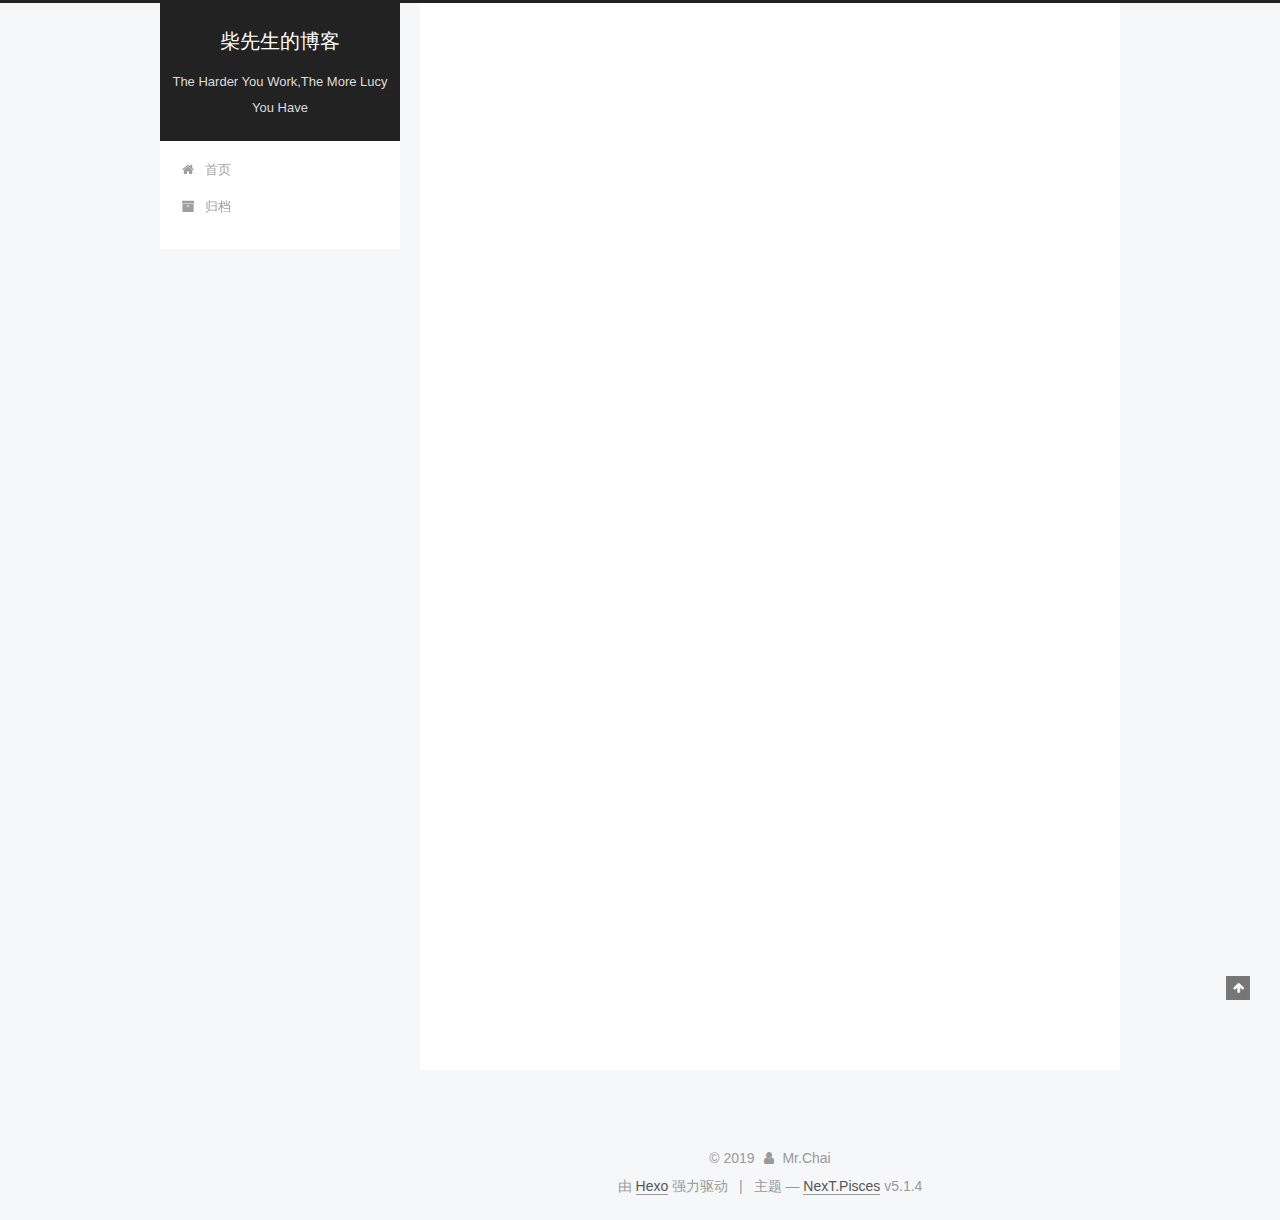
<file: 2019/07/24/hello-world/index.html>
<!DOCTYPE html>



  


<html class="theme-next pisces use-motion" lang="zh-Hans">
<head><meta name="generator" content="Hexo 3.9.0">
  <meta charset="UTF-8">
<meta http-equiv="X-UA-Compatible" content="IE=edge">
<meta name="viewport" content="width=device-width, initial-scale=1, maximum-scale=1">
<meta name="theme-color" content="#222">









<meta http-equiv="Cache-Control" content="no-transform">
<meta http-equiv="Cache-Control" content="no-siteapp">
















  
  
  <link href="/lib/fancybox/source/jquery.fancybox.css?v=2.1.5" rel="stylesheet" type="text/css">







<link href="/lib/font-awesome/css/font-awesome.min.css?v=4.6.2" rel="stylesheet" type="text/css">

<link href="/css/main.css?v=5.1.4" rel="stylesheet" type="text/css">


  <link rel="apple-touch-icon" sizes="180x180" href="/images/apple-touch-icon-next.png?v=5.1.4">


  <link rel="icon" type="image/png" sizes="32x32" href="/images/favicon-32x32-next.png?v=5.1.4">


  <link rel="icon" type="image/png" sizes="16x16" href="/images/favicon-16x16-next.png?v=5.1.4">


  <link rel="mask-icon" href="/images/logo.svg?v=5.1.4" color="#222">





  <meta name="keywords" content="Hexo, NexT">










<meta name="description" content="Welcome to Hexo! This is your very first post. Check documentation for more info. If you get any problems when using Hexo, you can find the answer in troubleshooting or you can ask me on GitHub. Quick">
<meta name="keywords" content="技术前端">
<meta property="og:type" content="article">
<meta property="og:title" content="Hello World">
<meta property="og:url" content="http://yoursite.com/2019/07/24/hello-world/index.html">
<meta property="og:site_name" content="柴先生的博客">
<meta property="og:description" content="Welcome to Hexo! This is your very first post. Check documentation for more info. If you get any problems when using Hexo, you can find the answer in troubleshooting or you can ask me on GitHub. Quick">
<meta property="og:locale" content="zh-Hans">
<meta property="og:updated_time" content="2019-07-24T07:27:56.910Z">
<meta name="twitter:card" content="summary">
<meta name="twitter:title" content="Hello World">
<meta name="twitter:description" content="Welcome to Hexo! This is your very first post. Check documentation for more info. If you get any problems when using Hexo, you can find the answer in troubleshooting or you can ask me on GitHub. Quick">



<script type="text/javascript" id="hexo.configurations">
  var NexT = window.NexT || {};
  var CONFIG = {
    root: '/',
    scheme: 'Pisces',
    version: '5.1.4',
    sidebar: {"position":"left","display":"post","offset":12,"b2t":false,"scrollpercent":false,"onmobile":false},
    fancybox: true,
    tabs: true,
    motion: {"enable":true,"async":false,"transition":{"post_block":"fadeIn","post_header":"slideDownIn","post_body":"slideDownIn","coll_header":"slideLeftIn","sidebar":"slideUpIn"}},
    duoshuo: {
      userId: '0',
      author: '博主'
    },
    algolia: {
      applicationID: '',
      apiKey: '',
      indexName: '',
      hits: {"per_page":10},
      labels: {"input_placeholder":"Search for Posts","hits_empty":"We didn't find any results for the search: ${query}","hits_stats":"${hits} results found in ${time} ms"}
    }
  };
</script>



  <link rel="canonical" href="http://yoursite.com/2019/07/24/hello-world/">





  <title>Hello World | 柴先生的博客</title>
  








</head>

<body itemscope itemtype="http://schema.org/WebPage" lang="zh-Hans">

  
  
    
  

  <div class="container sidebar-position-left page-post-detail">
    <div class="headband"></div>

    <header id="header" class="header" itemscope itemtype="http://schema.org/WPHeader">
      <div class="header-inner"><div class="site-brand-wrapper">
  <div class="site-meta ">
    

    <div class="custom-logo-site-title">
      <a href="/" class="brand" rel="start">
        <span class="logo-line-before"><i></i></span>
        <span class="site-title">柴先生的博客</span>
        <span class="logo-line-after"><i></i></span>
      </a>
    </div>
      
        <p class="site-subtitle">The Harder You Work,The More Lucy You Have</p>
      
  </div>

  <div class="site-nav-toggle">
    <button>
      <span class="btn-bar"></span>
      <span class="btn-bar"></span>
      <span class="btn-bar"></span>
    </button>
  </div>
</div>

<nav class="site-nav">
  

  
    <ul id="menu" class="menu">
      
        
        <li class="menu-item menu-item-home">
          <a href="/" rel="section">
            
              <i class="menu-item-icon fa fa-fw fa-home"></i> <br>
            
            首页
          </a>
        </li>
      
        
        <li class="menu-item menu-item-archives">
          <a href="/archives/" rel="section">
            
              <i class="menu-item-icon fa fa-fw fa-archive"></i> <br>
            
            归档
          </a>
        </li>
      

      
    </ul>
  

  
</nav>



 </div>
    </header>

    <main id="main" class="main">
      <div class="main-inner">
        <div class="content-wrap">
          <div id="content" class="content">
            

  <div id="posts" class="posts-expand">
    

  

  
  
  

  <article class="post post-type-normal" itemscope itemtype="http://schema.org/Article">
  
  
  
  <div class="post-block">
    <link itemprop="mainEntityOfPage" href="http://yoursite.com/2019/07/24/hello-world/">

    <span hidden itemprop="author" itemscope itemtype="http://schema.org/Person">
      <meta itemprop="name" content="Mr.Chai">
      <meta itemprop="description" content>
      <meta itemprop="image" content="/images/avatar.gif">
    </span>

    <span hidden itemprop="publisher" itemscope itemtype="http://schema.org/Organization">
      <meta itemprop="name" content="柴先生的博客">
    </span>

    
      <header class="post-header">

        
        
          <h1 class="post-title" itemprop="name headline">Hello World</h1>
        

        <div class="post-meta">
          <span class="post-time">
            
              <span class="post-meta-item-icon">
                <i class="fa fa-calendar-o"></i>
              </span>
              
                <span class="post-meta-item-text">发表于</span>
              
              <time title="创建于" itemprop="dateCreated datePublished" datetime="2019-07-24T15:27:56+08:00">
                2019-07-24
              </time>
            

            

            
          </span>

          

          
            
          

          
          

          

          

          

        </div>
      </header>
    

    
    
    
    <div class="post-body" itemprop="articleBody">

      
      

      
        <p>Welcome to <a href="https://hexo.io/" target="_blank" rel="noopener">Hexo</a>! This is your very first post. Check <a href="https://hexo.io/docs/" target="_blank" rel="noopener">documentation</a> for more info. If you get any problems when using Hexo, you can find the answer in <a href="https://hexo.io/docs/troubleshooting.html" target="_blank" rel="noopener">troubleshooting</a> or you can ask me on <a href="https://github.com/hexojs/hexo/issues" target="_blank" rel="noopener">GitHub</a>.</p>
<h2 id="Quick-Start"><a href="#Quick-Start" class="headerlink" title="Quick Start"></a>Quick Start</h2><h3 id="Create-a-new-post"><a href="#Create-a-new-post" class="headerlink" title="Create a new post"></a>Create a new post</h3><figure class="highlight bash"><table><tr><td class="gutter"><pre><span class="line">1</span><br></pre></td><td class="code"><pre><span class="line">$ hexo new <span class="string">"My New Post"</span></span><br></pre></td></tr></table></figure>

<p>More info: <a href="https://hexo.io/docs/writing.html" target="_blank" rel="noopener">Writing</a></p>
<h3 id="Run-server"><a href="#Run-server" class="headerlink" title="Run server"></a>Run server</h3><figure class="highlight bash"><table><tr><td class="gutter"><pre><span class="line">1</span><br></pre></td><td class="code"><pre><span class="line">$ hexo server</span><br></pre></td></tr></table></figure>

<p>More info: <a href="https://hexo.io/docs/server.html" target="_blank" rel="noopener">Server</a></p>
<h3 id="Generate-static-files"><a href="#Generate-static-files" class="headerlink" title="Generate static files"></a>Generate static files</h3><figure class="highlight bash"><table><tr><td class="gutter"><pre><span class="line">1</span><br></pre></td><td class="code"><pre><span class="line">$ hexo generate</span><br></pre></td></tr></table></figure>

<p>More info: <a href="https://hexo.io/docs/generating.html" target="_blank" rel="noopener">Generating</a></p>
<h3 id="Deploy-to-remote-sites"><a href="#Deploy-to-remote-sites" class="headerlink" title="Deploy to remote sites"></a>Deploy to remote sites</h3><figure class="highlight bash"><table><tr><td class="gutter"><pre><span class="line">1</span><br></pre></td><td class="code"><pre><span class="line">$ hexo deploy</span><br></pre></td></tr></table></figure>

<p>More info: <a href="https://hexo.io/docs/deployment.html" target="_blank" rel="noopener">Deployment</a></p>

      
    </div>
    
    
    

    

    

    

    <footer class="post-footer">
      

      
      
      

      

      
      
    </footer>
  </div>
  
  
  
  </article>



    <div class="post-spread">
      
    </div>
  </div>


          </div>
          


          

  



        </div>
        
          
  
  <div class="sidebar-toggle">
    <div class="sidebar-toggle-line-wrap">
      <span class="sidebar-toggle-line sidebar-toggle-line-first"></span>
      <span class="sidebar-toggle-line sidebar-toggle-line-middle"></span>
      <span class="sidebar-toggle-line sidebar-toggle-line-last"></span>
    </div>
  </div>

  <aside id="sidebar" class="sidebar">
    
    <div class="sidebar-inner">

      

      
        <ul class="sidebar-nav motion-element">
          <li class="sidebar-nav-toc sidebar-nav-active" data-target="post-toc-wrap">
            文章目录
          </li>
          <li class="sidebar-nav-overview" data-target="site-overview-wrap">
            站点概览
          </li>
        </ul>
      

      <section class="site-overview-wrap sidebar-panel">
        <div class="site-overview">
          <div class="site-author motion-element" itemprop="author" itemscope itemtype="http://schema.org/Person">
            
              <p class="site-author-name" itemprop="name">Mr.Chai</p>
              <p class="site-description motion-element" itemprop="description">Read a Heart</p>
          </div>

          <nav class="site-state motion-element">

            
              <div class="site-state-item site-state-posts">
              
                <a href="/archives/">
              
                  <span class="site-state-item-count">1</span>
                  <span class="site-state-item-name">日志</span>
                </a>
              </div>
            

            

            

          </nav>

          

          

          
          

          
          

          

        </div>
      </section>

      
      <!--noindex-->
        <section class="post-toc-wrap motion-element sidebar-panel sidebar-panel-active">
          <div class="post-toc">

            
              
            

            
              <div class="post-toc-content"><ol class="nav"><li class="nav-item nav-level-2"><a class="nav-link" href="#Quick-Start"><span class="nav-number">1.</span> <span class="nav-text">Quick Start</span></a><ol class="nav-child"><li class="nav-item nav-level-3"><a class="nav-link" href="#Create-a-new-post"><span class="nav-number">1.1.</span> <span class="nav-text">Create a new post</span></a></li><li class="nav-item nav-level-3"><a class="nav-link" href="#Run-server"><span class="nav-number">1.2.</span> <span class="nav-text">Run server</span></a></li><li class="nav-item nav-level-3"><a class="nav-link" href="#Generate-static-files"><span class="nav-number">1.3.</span> <span class="nav-text">Generate static files</span></a></li><li class="nav-item nav-level-3"><a class="nav-link" href="#Deploy-to-remote-sites"><span class="nav-number">1.4.</span> <span class="nav-text">Deploy to remote sites</span></a></li></ol></li></ol></div>
            

          </div>
        </section>
      <!--/noindex-->
      

      

    </div>
  </aside>


        
      </div>
    </main>

    <footer id="footer" class="footer">
      <div class="footer-inner">
        <div class="copyright">&copy; <span itemprop="copyrightYear">2019</span>
  <span class="with-love">
    <i class="fa fa-user"></i>
  </span>
  <span class="author" itemprop="copyrightHolder">Mr.Chai</span>

  
</div>


  <div class="powered-by">由 <a class="theme-link" target="_blank" href="https://hexo.io">Hexo</a> 强力驱动</div>



  <span class="post-meta-divider">|</span>



  <div class="theme-info">主题 &mdash; <a class="theme-link" target="_blank" href="https://github.com/iissnan/hexo-theme-next">NexT.Pisces</a> v5.1.4</div>




        







        
      </div>
    </footer>

    
      <div class="back-to-top">
        <i class="fa fa-arrow-up"></i>
        
      </div>
    

    

  </div>

  

<script type="text/javascript">
  if (Object.prototype.toString.call(window.Promise) !== '[object Function]') {
    window.Promise = null;
  }
</script>









  












  
  
    <script type="text/javascript" src="/lib/jquery/index.js?v=2.1.3"></script>
  

  
  
    <script type="text/javascript" src="/lib/fastclick/lib/fastclick.min.js?v=1.0.6"></script>
  

  
  
    <script type="text/javascript" src="/lib/jquery_lazyload/jquery.lazyload.js?v=1.9.7"></script>
  

  
  
    <script type="text/javascript" src="/lib/velocity/velocity.min.js?v=1.2.1"></script>
  

  
  
    <script type="text/javascript" src="/lib/velocity/velocity.ui.min.js?v=1.2.1"></script>
  

  
  
    <script type="text/javascript" src="/lib/fancybox/source/jquery.fancybox.pack.js?v=2.1.5"></script>
  


  


  <script type="text/javascript" src="/js/src/utils.js?v=5.1.4"></script>

  <script type="text/javascript" src="/js/src/motion.js?v=5.1.4"></script>



  
  


  <script type="text/javascript" src="/js/src/affix.js?v=5.1.4"></script>

  <script type="text/javascript" src="/js/src/schemes/pisces.js?v=5.1.4"></script>



  
  <script type="text/javascript" src="/js/src/scrollspy.js?v=5.1.4"></script>
<script type="text/javascript" src="/js/src/post-details.js?v=5.1.4"></script>



  


  <script type="text/javascript" src="/js/src/bootstrap.js?v=5.1.4"></script>



  


  




	





  





  












  





  

  

  

  
  

  

  

  

</body>
</html>
</file>
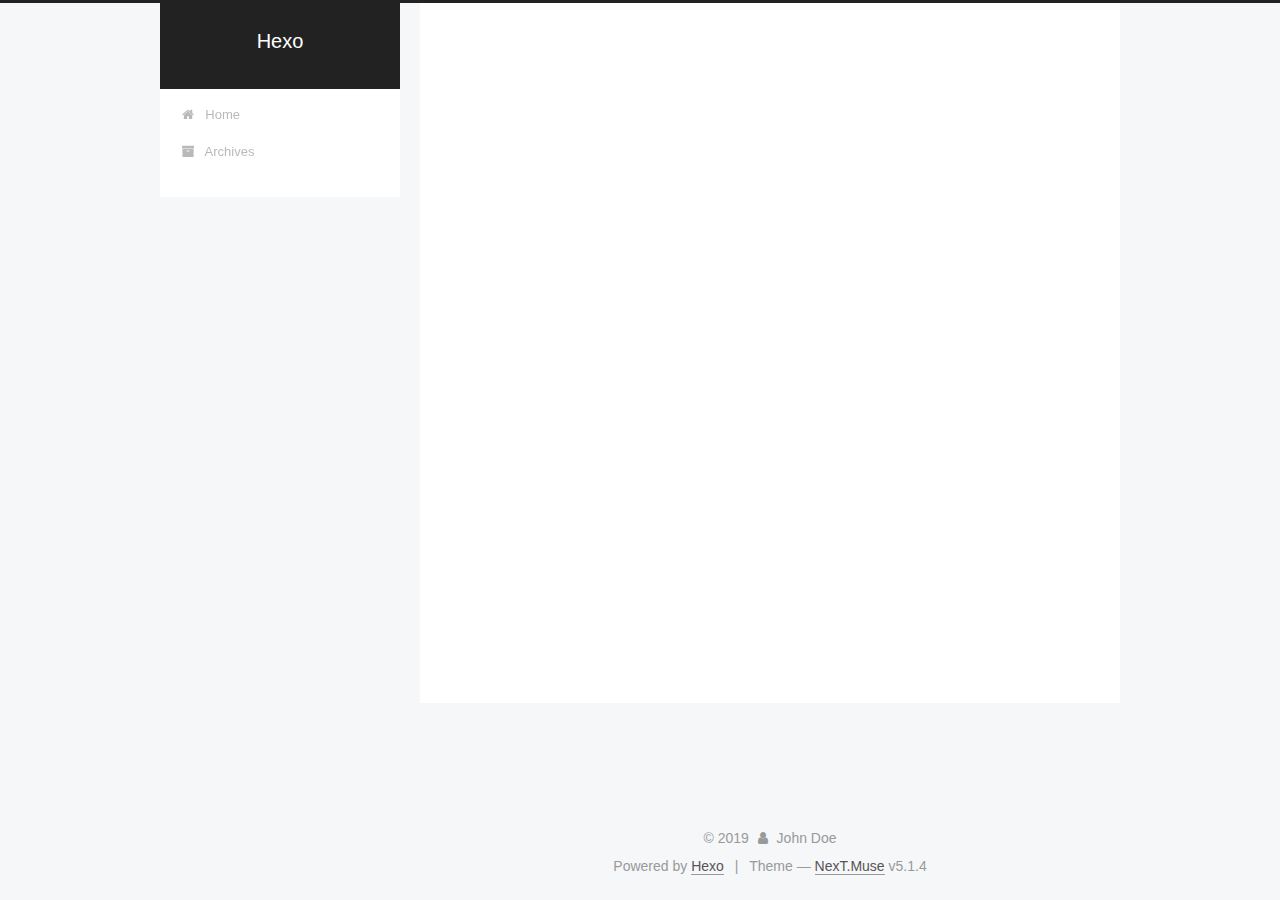
<file: 2019/07/24/我的第一篇文章/index.html>
<!DOCTYPE html>



  


<html class="theme-next muse use-motion" lang>
<head><meta name="generator" content="Hexo 3.9.0">
  <meta charset="UTF-8">
<meta http-equiv="X-UA-Compatible" content="IE=edge">
<meta name="viewport" content="width=device-width, initial-scale=1, maximum-scale=1">
<meta name="theme-color" content="#222">









<meta http-equiv="Cache-Control" content="no-transform">
<meta http-equiv="Cache-Control" content="no-siteapp">
















  
  
  <link href="/lib/fancybox/source/jquery.fancybox.css?v=2.1.5" rel="stylesheet" type="text/css">







<link href="/lib/font-awesome/css/font-awesome.min.css?v=4.6.2" rel="stylesheet" type="text/css">

<link href="/css/main.css?v=5.1.4" rel="stylesheet" type="text/css">


  <link rel="apple-touch-icon" sizes="180x180" href="/images/apple-touch-icon-next.png?v=5.1.4">


  <link rel="icon" type="image/png" sizes="32x32" href="/images/favicon-32x32-next.png?v=5.1.4">


  <link rel="icon" type="image/png" sizes="16x16" href="/images/favicon-16x16-next.png?v=5.1.4">


  <link rel="mask-icon" href="/images/logo.svg?v=5.1.4" color="#222">





  <meta name="keywords" content="Hexo, NexT">










<meta name="description" content="啦啦啦啦啦啦啦啦">
<meta property="og:type" content="article">
<meta property="og:title" content="我的第一篇文章">
<meta property="og:url" content="http://yoursite.com/2019/07/24/我的第一篇文章/index.html">
<meta property="og:site_name" content="Hexo">
<meta property="og:description" content="啦啦啦啦啦啦啦啦">
<meta property="og:locale" content="default">
<meta property="og:updated_time" content="2019-07-24T10:14:29.040Z">
<meta name="twitter:card" content="summary">
<meta name="twitter:title" content="我的第一篇文章">
<meta name="twitter:description" content="啦啦啦啦啦啦啦啦">



<script type="text/javascript" id="hexo.configurations">
  var NexT = window.NexT || {};
  var CONFIG = {
    root: '/',
    scheme: 'Muse',
    version: '5.1.4',
    sidebar: {"position":"left","display":"post","offset":12,"b2t":false,"scrollpercent":false,"onmobile":false},
    fancybox: true,
    tabs: true,
    motion: {"enable":true,"async":false,"transition":{"post_block":"fadeIn","post_header":"slideDownIn","post_body":"slideDownIn","coll_header":"slideLeftIn","sidebar":"slideUpIn"}},
    duoshuo: {
      userId: '0',
      author: 'Author'
    },
    algolia: {
      applicationID: '',
      apiKey: '',
      indexName: '',
      hits: {"per_page":10},
      labels: {"input_placeholder":"Search for Posts","hits_empty":"We didn't find any results for the search: ${query}","hits_stats":"${hits} results found in ${time} ms"}
    }
  };
</script>



  <link rel="canonical" href="http://yoursite.com/2019/07/24/我的第一篇文章/">





  <title>我的第一篇文章 | Hexo</title>
  








</head>

<body itemscope itemtype="http://schema.org/WebPage" lang="default">

  
  
    
  

  <div class="container sidebar-position-left page-post-detail">
    <div class="headband"></div>

    <header id="header" class="header" itemscope itemtype="http://schema.org/WPHeader">
      <div class="header-inner"><div class="site-brand-wrapper">
  <div class="site-meta ">
    

    <div class="custom-logo-site-title">
      <a href="/" class="brand" rel="start">
        <span class="logo-line-before"><i></i></span>
        <span class="site-title">Hexo</span>
        <span class="logo-line-after"><i></i></span>
      </a>
    </div>
      
        <p class="site-subtitle"></p>
      
  </div>

  <div class="site-nav-toggle">
    <button>
      <span class="btn-bar"></span>
      <span class="btn-bar"></span>
      <span class="btn-bar"></span>
    </button>
  </div>
</div>

<nav class="site-nav">
  

  
    <ul id="menu" class="menu">
      
        
        <li class="menu-item menu-item-home">
          <a href="/" rel="section">
            
              <i class="menu-item-icon fa fa-fw fa-home"></i> <br>
            
            Home
          </a>
        </li>
      
        
        <li class="menu-item menu-item-archives">
          <a href="/archives/" rel="section">
            
              <i class="menu-item-icon fa fa-fw fa-archive"></i> <br>
            
            Archives
          </a>
        </li>
      

      
    </ul>
  

  
</nav>



 </div>
    </header>

    <main id="main" class="main">
      <div class="main-inner">
        <div class="content-wrap">
          <div id="content" class="content">
            

  <div id="posts" class="posts-expand">
    

  

  
  
  

  <article class="post post-type-normal" itemscope itemtype="http://schema.org/Article">
  
  
  
  <div class="post-block">
    <link itemprop="mainEntityOfPage" href="http://yoursite.com/2019/07/24/我的第一篇文章/">

    <span hidden itemprop="author" itemscope itemtype="http://schema.org/Person">
      <meta itemprop="name" content="John Doe">
      <meta itemprop="description" content>
      <meta itemprop="image" content="/images/avatar.gif">
    </span>

    <span hidden itemprop="publisher" itemscope itemtype="http://schema.org/Organization">
      <meta itemprop="name" content="Hexo">
    </span>

    
      <header class="post-header">

        
        
          <h1 class="post-title" itemprop="name headline">我的第一篇文章</h1>
        

        <div class="post-meta">
          <span class="post-time">
            
              <span class="post-meta-item-icon">
                <i class="fa fa-calendar-o"></i>
              </span>
              
                <span class="post-meta-item-text">Posted on</span>
              
              <time title="Post created" itemprop="dateCreated datePublished" datetime="2019-07-24T17:52:36+08:00">
                2019-07-24
              </time>
            

            

            
          </span>

          

          
            
          

          
          

          

          

          

        </div>
      </header>
    

    
    
    
    <div class="post-body" itemprop="articleBody">

      
      

      
        <p>啦啦啦啦啦啦啦啦</p>

      
    </div>
    
    
    

    

    

    

    <footer class="post-footer">
      

      
      
      

      
        <div class="post-nav">
          <div class="post-nav-next post-nav-item">
            
              <a href="/2019/07/24/hello-world/" rel="next" title="Hello World">
                <i class="fa fa-chevron-left"></i> Hello World
              </a>
            
          </div>

          <span class="post-nav-divider"></span>

          <div class="post-nav-prev post-nav-item">
            
          </div>
        </div>
      

      
      
    </footer>
  </div>
  
  
  
  </article>



    <div class="post-spread">
      
    </div>
  </div>


          </div>
          


          

  



        </div>
        
          
  
  <div class="sidebar-toggle">
    <div class="sidebar-toggle-line-wrap">
      <span class="sidebar-toggle-line sidebar-toggle-line-first"></span>
      <span class="sidebar-toggle-line sidebar-toggle-line-middle"></span>
      <span class="sidebar-toggle-line sidebar-toggle-line-last"></span>
    </div>
  </div>

  <aside id="sidebar" class="sidebar">
    
    <div class="sidebar-inner">

      

      

      <section class="site-overview-wrap sidebar-panel sidebar-panel-active">
        <div class="site-overview">
          <div class="site-author motion-element" itemprop="author" itemscope itemtype="http://schema.org/Person">
            
              <p class="site-author-name" itemprop="name">John Doe</p>
              <p class="site-description motion-element" itemprop="description"></p>
          </div>

          <nav class="site-state motion-element">

            
              <div class="site-state-item site-state-posts">
              
                <a href="/archives/">
              
                  <span class="site-state-item-count">2</span>
                  <span class="site-state-item-name">posts</span>
                </a>
              </div>
            

            

            

          </nav>

          

          

          
          

          
          

          

        </div>
      </section>

      

      

    </div>
  </aside>


        
      </div>
    </main>

    <footer id="footer" class="footer">
      <div class="footer-inner">
        <div class="copyright">&copy; <span itemprop="copyrightYear">2019</span>
  <span class="with-love">
    <i class="fa fa-user"></i>
  </span>
  <span class="author" itemprop="copyrightHolder">John Doe</span>

  
</div>


  <div class="powered-by">Powered by <a class="theme-link" target="_blank" href="https://hexo.io">Hexo</a></div>



  <span class="post-meta-divider">|</span>



  <div class="theme-info">Theme &mdash; <a class="theme-link" target="_blank" href="https://github.com/iissnan/hexo-theme-next">NexT.Muse</a> v5.1.4</div>




        







        
      </div>
    </footer>

    
      <div class="back-to-top">
        <i class="fa fa-arrow-up"></i>
        
      </div>
    

    

  </div>

  

<script type="text/javascript">
  if (Object.prototype.toString.call(window.Promise) !== '[object Function]') {
    window.Promise = null;
  }
</script>









  












  
  
    <script type="text/javascript" src="/lib/jquery/index.js?v=2.1.3"></script>
  

  
  
    <script type="text/javascript" src="/lib/fastclick/lib/fastclick.min.js?v=1.0.6"></script>
  

  
  
    <script type="text/javascript" src="/lib/jquery_lazyload/jquery.lazyload.js?v=1.9.7"></script>
  

  
  
    <script type="text/javascript" src="/lib/velocity/velocity.min.js?v=1.2.1"></script>
  

  
  
    <script type="text/javascript" src="/lib/velocity/velocity.ui.min.js?v=1.2.1"></script>
  

  
  
    <script type="text/javascript" src="/lib/fancybox/source/jquery.fancybox.pack.js?v=2.1.5"></script>
  


  


  <script type="text/javascript" src="/js/src/utils.js?v=5.1.4"></script>

  <script type="text/javascript" src="/js/src/motion.js?v=5.1.4"></script>



  
  

  
  <script type="text/javascript" src="/js/src/scrollspy.js?v=5.1.4"></script>
<script type="text/javascript" src="/js/src/post-details.js?v=5.1.4"></script>



  


  <script type="text/javascript" src="/js/src/bootstrap.js?v=5.1.4"></script>



  


  




	





  





  












  





  

  

  

  
  

  

  

  

</body>
</html>
</file>
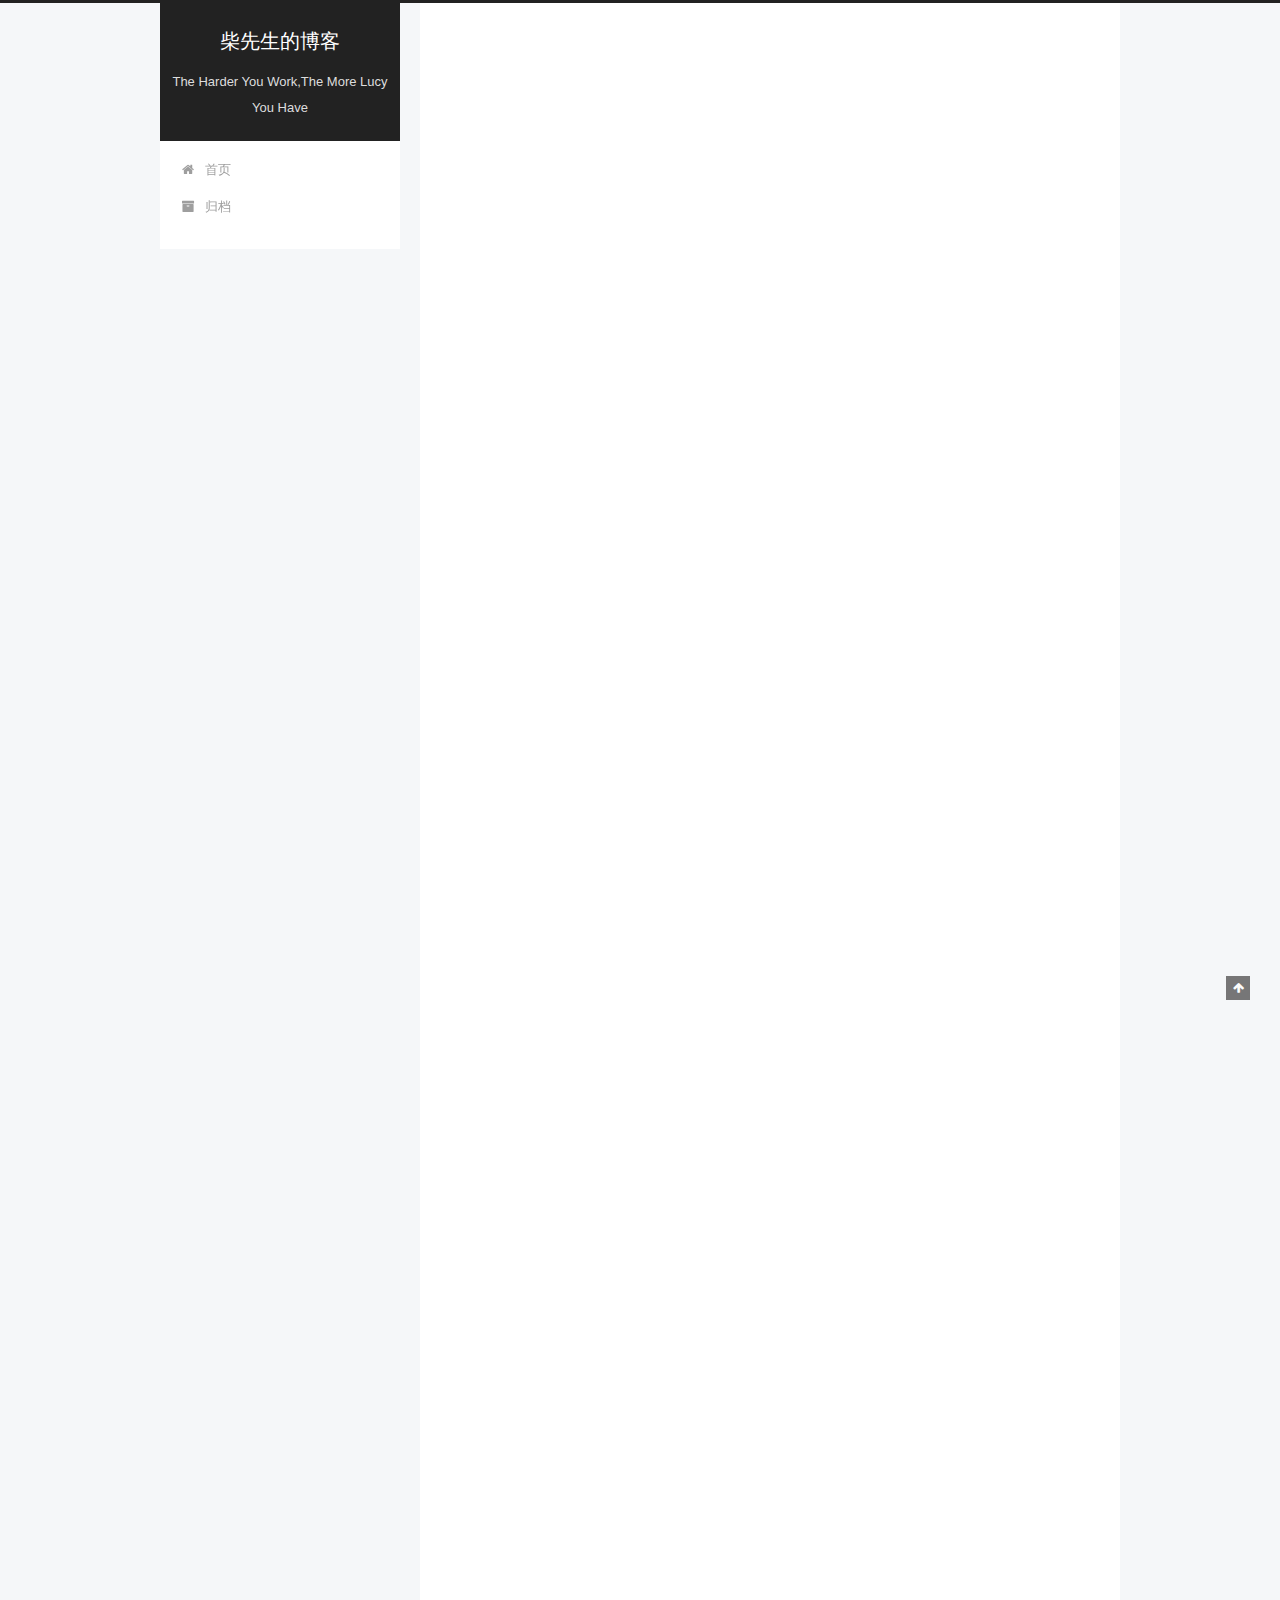
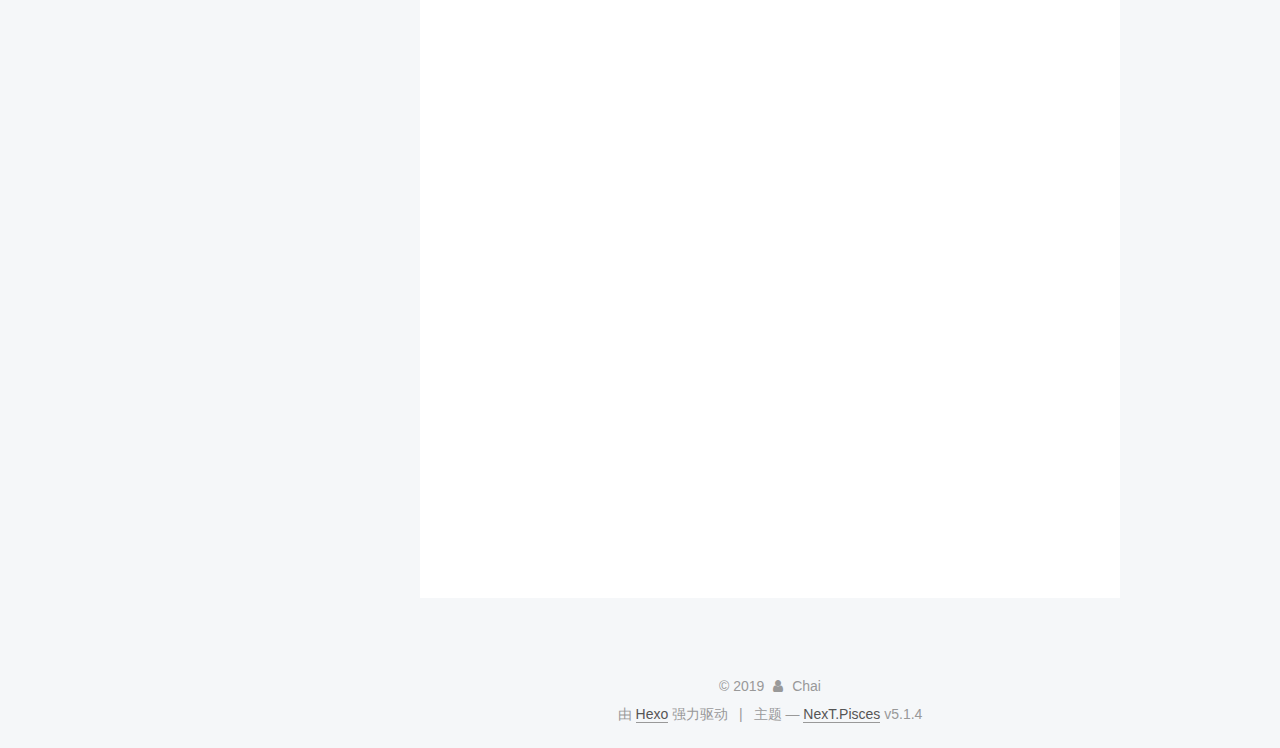
<file: 2019/07/26/Hexo+Github搭建个人博客/index.html>
<!DOCTYPE html>



  


<html class="theme-next pisces use-motion" lang="zh-Hans">
<head><meta name="generator" content="Hexo 3.9.0">
  <meta charset="UTF-8">
<meta http-equiv="X-UA-Compatible" content="IE=edge">
<meta name="viewport" content="width=device-width, initial-scale=1, maximum-scale=1">
<meta name="theme-color" content="#222">









<meta http-equiv="Cache-Control" content="no-transform">
<meta http-equiv="Cache-Control" content="no-siteapp">
















  
  
  <link href="/lib/fancybox/source/jquery.fancybox.css?v=2.1.5" rel="stylesheet" type="text/css">







<link href="/lib/font-awesome/css/font-awesome.min.css?v=4.6.2" rel="stylesheet" type="text/css">

<link href="/css/main.css?v=5.1.4" rel="stylesheet" type="text/css">


  <link rel="apple-touch-icon" sizes="180x180" href="/images/apple-touch-icon-next.png?v=5.1.4">


  <link rel="icon" type="image/png" sizes="32x32" href="/images/favicon-32x32-next.png?v=5.1.4">


  <link rel="icon" type="image/png" sizes="16x16" href="/images/favicon-16x16-next.png?v=5.1.4">


  <link rel="mask-icon" href="/images/logo.svg?v=5.1.4" color="#222">





  <meta name="keywords" content="Hexo, NexT">










<meta name="description" content="准备安装node.js，安装git使用npm全局安装hexonpm install hexo -g 开始cd MyBlog    //新建MyBlog文件夹，项目就搭建在这下面hexo init        //初始化项目npm install    //安装依赖hexo server    //开启服务 打开浏览器访问localhost:4000查看 这个是hexo默认的博客主题。现在已经可以">
<meta name="keywords" content="技术前端">
<meta property="og:type" content="article">
<meta property="og:title" content="柴先生的博客">
<meta property="og:url" content="http://yoursite.com/2019/07/26/Hexo+Github搭建个人博客/index.html">
<meta property="og:site_name" content="柴先生的博客">
<meta property="og:description" content="准备安装node.js，安装git使用npm全局安装hexonpm install hexo -g 开始cd MyBlog    //新建MyBlog文件夹，项目就搭建在这下面hexo init        //初始化项目npm install    //安装依赖hexo server    //开启服务 打开浏览器访问localhost:4000查看 这个是hexo默认的博客主题。现在已经可以">
<meta property="og:locale" content="zh-Hans">
<meta property="og:updated_time" content="2019-07-26T10:59:15.319Z">
<meta name="twitter:card" content="summary">
<meta name="twitter:title" content="柴先生的博客">
<meta name="twitter:description" content="准备安装node.js，安装git使用npm全局安装hexonpm install hexo -g 开始cd MyBlog    //新建MyBlog文件夹，项目就搭建在这下面hexo init        //初始化项目npm install    //安装依赖hexo server    //开启服务 打开浏览器访问localhost:4000查看 这个是hexo默认的博客主题。现在已经可以">



<script type="text/javascript" id="hexo.configurations">
  var NexT = window.NexT || {};
  var CONFIG = {
    root: '/',
    scheme: 'Pisces',
    version: '5.1.4',
    sidebar: {"position":"left","display":"post","offset":12,"b2t":false,"scrollpercent":false,"onmobile":false},
    fancybox: true,
    tabs: true,
    motion: {"enable":true,"async":false,"transition":{"post_block":"fadeIn","post_header":"slideDownIn","post_body":"slideDownIn","coll_header":"slideLeftIn","sidebar":"slideUpIn"}},
    duoshuo: {
      userId: '0',
      author: '博主'
    },
    algolia: {
      applicationID: '',
      apiKey: '',
      indexName: '',
      hits: {"per_page":10},
      labels: {"input_placeholder":"Search for Posts","hits_empty":"We didn't find any results for the search: ${query}","hits_stats":"${hits} results found in ${time} ms"}
    }
  };
</script>



  <link rel="canonical" href="http://yoursite.com/2019/07/26/Hexo+Github搭建个人博客/">





  <title> | 柴先生的博客</title>
  








</head>

<body itemscope itemtype="http://schema.org/WebPage" lang="zh-Hans">

  
  
    
  

  <div class="container sidebar-position-left page-post-detail">
    <div class="headband"></div>

    <header id="header" class="header" itemscope itemtype="http://schema.org/WPHeader">
      <div class="header-inner"><div class="site-brand-wrapper">
  <div class="site-meta ">
    

    <div class="custom-logo-site-title">
      <a href="/" class="brand" rel="start">
        <span class="logo-line-before"><i></i></span>
        <span class="site-title">柴先生的博客</span>
        <span class="logo-line-after"><i></i></span>
      </a>
    </div>
      
        <p class="site-subtitle">The Harder You Work,The More Lucy You Have</p>
      
  </div>

  <div class="site-nav-toggle">
    <button>
      <span class="btn-bar"></span>
      <span class="btn-bar"></span>
      <span class="btn-bar"></span>
    </button>
  </div>
</div>

<nav class="site-nav">
  

  
    <ul id="menu" class="menu">
      
        
        <li class="menu-item menu-item-home">
          <a href="/" rel="section">
            
              <i class="menu-item-icon fa fa-fw fa-home"></i> <br>
            
            首页
          </a>
        </li>
      
        
        <li class="menu-item menu-item-archives">
          <a href="/archives/" rel="section">
            
              <i class="menu-item-icon fa fa-fw fa-archive"></i> <br>
            
            归档
          </a>
        </li>
      

      
    </ul>
  

  
</nav>



 </div>
    </header>

    <main id="main" class="main">
      <div class="main-inner">
        <div class="content-wrap">
          <div id="content" class="content">
            

  <div id="posts" class="posts-expand">
    

  

  
  
  

  <article class="post post-type-normal" itemscope itemtype="http://schema.org/Article">
  
  
  
  <div class="post-block">
    <link itemprop="mainEntityOfPage" href="http://yoursite.com/2019/07/26/Hexo+Github搭建个人博客/">

    <span hidden itemprop="author" itemscope itemtype="http://schema.org/Person">
      <meta itemprop="name" content="Chai">
      <meta itemprop="description" content>
      <meta itemprop="image" content="/images/avatar.gif">
    </span>

    <span hidden itemprop="publisher" itemscope itemtype="http://schema.org/Organization">
      <meta itemprop="name" content="柴先生的博客">
    </span>

    
      <header class="post-header">

        
        
          <h1 class="post-title" itemprop="name headline"></h1>
        

        <div class="post-meta">
          <span class="post-time">
            
              <span class="post-meta-item-icon">
                <i class="fa fa-calendar-o"></i>
              </span>
              
                <span class="post-meta-item-text">发表于</span>
              
              <time title="创建于" itemprop="dateCreated datePublished" datetime="2019-07-26T18:58:50+08:00">
                2019-07-26
              </time>
            

            

            
          </span>

          

          
            
          

          
          

          

          

          

        </div>
      </header>
    

    
    
    
    <div class="post-body" itemprop="articleBody">

      
      

      
        <p>准备<br>安装node.js，安装git<br>使用npm全局安装hexo<br>npm install hexo -g</p>
<p>开始<br>cd MyBlog    //新建MyBlog文件夹，项目就搭建在这下面<br>hexo init        //初始化项目<br>npm install    //安装依赖<br>hexo server    //开启服务</p>
<p>打开浏览器访问localhost:4000查看</p>
<p>这个是hexo默认的博客主题。现在已经可以开始在这里编辑博客了。</p>
<p>目录结构<br>├── node_modules：是依赖包<br>├── public  #存放被解析markdown、html文件<br>├── scaffolds #当您新建文章时，根据 scaffold生成文件<br>├── source  #资源文件夹<br>|   └── _posts #博客文章目录<br>└── themes #主题<br>├── _config.yml   #网站的配置信息。标题、网站名称等<br>├── db.json：#source解析所得到的<br>├── package.json  # 应用程序的配置信息</p>
<p>主题<br>在MyBlog，也就是博客存放的路径D:\MyBlog&gt;下执行：<br>git clone <a href="https://github.com/iissnan/hexo-theme-next" target="_blank" rel="noopener">https://github.com/iissnan/hexo-theme-next</a> themes/next</p>
<p>这条命令是从github克隆一个主题到thems/next文件夹下，你可以在目录结构themes主题中看到这个nexT主题。</p>
<p>通过目录结构中_config.yml配置主题信息：<br>找到 theme 字段，将默认的landscape修改为next</p>
<p>然后在终端输入<br>D:\MyBlog&gt; hexo clean  //清除缓存<br>D:\MyBlog&gt; hexo g  //重新生成代码<br>D:\MyBlog&gt; hexo s  //部署到本地</p>
<p>这样主题就会重新修改，打开localhost:4000</p>
<p>这样简单的主题修改已经完成，具体的修改方案后续我会再介绍。</p>
<p>上传GitHub<br>注册github，创建新项目，项目名必须遵守格式 账户名.github.io ，并且勾选 Initialize this repository with a README 。</p>
<p>然后点击这个新建好的右上角settings，向下拉至Github Pages，你会看到一个网址，并且已被部署到网络上，可以通过外网访问。</p>
<p>将Hexo与GitHub Pages联系起来，具体git配置参阅Git-&gt;远程仓库的文章，git执行下列语句，如果Hi后面出现你Github注册名，即为本地成功连接远程仓库<br>ssh -T <a href="mailto:git@github.com" target="_blank" rel="noopener">git@github.com</a></p>
<p>仍然是通过目录结构中_config.yml配置Deployment，修改deploy值，一般在末尾。<br>deploy:<br>  type: git    //type值必须未git<br>  repository: <a href="mailto:git@github.com" target="_blank" rel="noopener">git@github.com</a>:MrWoodcond/MrWoodcond.github.io.git  //远程地址<br>  branch: master  //本地分支</p>
<p>注意，远程地址必须为SSH，如果为HTTPS，请Use SSH</p>
<p>新建博客，通过cmd<br>hexo new post “我的第一篇文章”</p>
<p>在目录结构中 source 下的 _posts 可以查看已创建目录</p>
<p>在生成以及部署文章之前，需要安装一个扩展：<br>npm install hexo-deployer-git –save</p>
<p>之后通过 hexo d 进行生产和部署，部署成功后即可通过访问 https://用户名.github.io 看到你写的新博客。</p>
<p>到此为止，最基本的Hexo+GitHub Pages搭建博客完成。</p>

      
    </div>
    
    
    

    

    

    

    <footer class="post-footer">
      

      
      
      

      

      
      
    </footer>
  </div>
  
  
  
  </article>



    <div class="post-spread">
      
    </div>
  </div>


          </div>
          


          

  



        </div>
        
          
  
  <div class="sidebar-toggle">
    <div class="sidebar-toggle-line-wrap">
      <span class="sidebar-toggle-line sidebar-toggle-line-first"></span>
      <span class="sidebar-toggle-line sidebar-toggle-line-middle"></span>
      <span class="sidebar-toggle-line sidebar-toggle-line-last"></span>
    </div>
  </div>

  <aside id="sidebar" class="sidebar">
    
    <div class="sidebar-inner">

      

      

      <section class="site-overview-wrap sidebar-panel sidebar-panel-active">
        <div class="site-overview">
          <div class="site-author motion-element" itemprop="author" itemscope itemtype="http://schema.org/Person">
            
              <p class="site-author-name" itemprop="name">Chai</p>
              <p class="site-description motion-element" itemprop="description">The Harder You Work,The More Lucy You Have</p>
          </div>

          <nav class="site-state motion-element">

            
              <div class="site-state-item site-state-posts">
              
                <a href="/archives/">
              
                  <span class="site-state-item-count">1</span>
                  <span class="site-state-item-name">日志</span>
                </a>
              </div>
            

            

            

          </nav>

          

          

          
          

          
          

          

        </div>
      </section>

      

      

    </div>
  </aside>


        
      </div>
    </main>

    <footer id="footer" class="footer">
      <div class="footer-inner">
        <div class="copyright">&copy; <span itemprop="copyrightYear">2019</span>
  <span class="with-love">
    <i class="fa fa-user"></i>
  </span>
  <span class="author" itemprop="copyrightHolder">Chai</span>

  
</div>


  <div class="powered-by">由 <a class="theme-link" target="_blank" href="https://hexo.io">Hexo</a> 强力驱动</div>



  <span class="post-meta-divider">|</span>



  <div class="theme-info">主题 &mdash; <a class="theme-link" target="_blank" href="https://github.com/iissnan/hexo-theme-next">NexT.Pisces</a> v5.1.4</div>




        







        
      </div>
    </footer>

    
      <div class="back-to-top">
        <i class="fa fa-arrow-up"></i>
        
      </div>
    

    

  </div>

  

<script type="text/javascript">
  if (Object.prototype.toString.call(window.Promise) !== '[object Function]') {
    window.Promise = null;
  }
</script>









  












  
  
    <script type="text/javascript" src="/lib/jquery/index.js?v=2.1.3"></script>
  

  
  
    <script type="text/javascript" src="/lib/fastclick/lib/fastclick.min.js?v=1.0.6"></script>
  

  
  
    <script type="text/javascript" src="/lib/jquery_lazyload/jquery.lazyload.js?v=1.9.7"></script>
  

  
  
    <script type="text/javascript" src="/lib/velocity/velocity.min.js?v=1.2.1"></script>
  

  
  
    <script type="text/javascript" src="/lib/velocity/velocity.ui.min.js?v=1.2.1"></script>
  

  
  
    <script type="text/javascript" src="/lib/fancybox/source/jquery.fancybox.pack.js?v=2.1.5"></script>
  


  


  <script type="text/javascript" src="/js/src/utils.js?v=5.1.4"></script>

  <script type="text/javascript" src="/js/src/motion.js?v=5.1.4"></script>



  
  


  <script type="text/javascript" src="/js/src/affix.js?v=5.1.4"></script>

  <script type="text/javascript" src="/js/src/schemes/pisces.js?v=5.1.4"></script>



  
  <script type="text/javascript" src="/js/src/scrollspy.js?v=5.1.4"></script>
<script type="text/javascript" src="/js/src/post-details.js?v=5.1.4"></script>



  


  <script type="text/javascript" src="/js/src/bootstrap.js?v=5.1.4"></script>



  


  




	





  





  












  





  

  

  

  
  

  

  

  

</body>
</html>
</file>
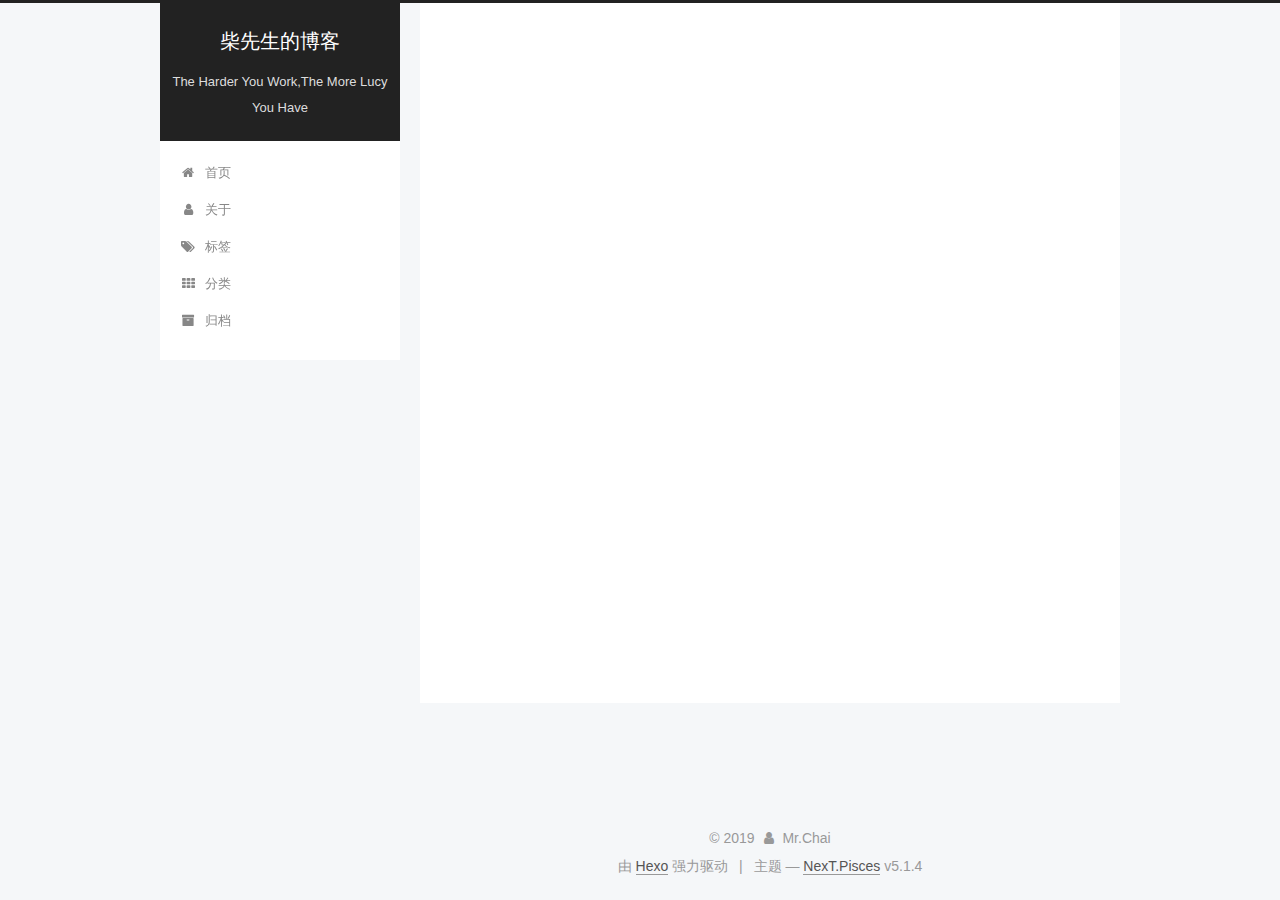
<file: 2019/10/14/实现文字跳动/index.html>
<!DOCTYPE html>



  


<html class="theme-next pisces use-motion" lang="zh-Hans">
<head><meta name="generator" content="Hexo 3.9.0">
  <meta charset="UTF-8">
<meta http-equiv="X-UA-Compatible" content="IE=edge">
<meta name="viewport" content="width=device-width, initial-scale=1, maximum-scale=1">
<meta name="theme-color" content="#222">









<meta http-equiv="Cache-Control" content="no-transform">
<meta http-equiv="Cache-Control" content="no-siteapp">
















  
  
  <link href="/lib/fancybox/source/jquery.fancybox.css?v=2.1.5" rel="stylesheet" type="text/css">







<link href="/lib/font-awesome/css/font-awesome.min.css?v=4.6.2" rel="stylesheet" type="text/css">

<link href="/css/main.css?v=5.1.4" rel="stylesheet" type="text/css">


  <link rel="apple-touch-icon" sizes="180x180" href="/images/apple-touch-icon-next.png?v=5.1.4">


  <link rel="icon" type="image/png" sizes="32x32" href="/images/favicon-32x32-next.png?v=5.1.4">


  <link rel="icon" type="image/png" sizes="16x16" href="/images/favicon-16x16-next.png?v=5.1.4">


  <link rel="mask-icon" href="/images/logo.svg?v=5.1.4" color="#222">





  <meta name="keywords" content="Hexo, NexT">










<meta name="description" content="我的Hexoget brunch">
<meta name="keywords" content="技术前端">
<meta property="og:type" content="article">
<meta property="og:title" content="实现文字跳动">
<meta property="og:url" content="http://yoursite.com/2019/10/14/实现文字跳动/index.html">
<meta property="og:site_name" content="柴先生的博客">
<meta property="og:description" content="我的Hexoget brunch">
<meta property="og:locale" content="zh-Hans">
<meta property="og:updated_time" content="2019-10-14T01:59:58.264Z">
<meta name="twitter:card" content="summary">
<meta name="twitter:title" content="实现文字跳动">
<meta name="twitter:description" content="我的Hexoget brunch">



<script type="text/javascript" id="hexo.configurations">
  var NexT = window.NexT || {};
  var CONFIG = {
    root: '/',
    scheme: 'Pisces',
    version: '5.1.4',
    sidebar: {"position":"left","display":"post","offset":12,"b2t":false,"scrollpercent":false,"onmobile":false},
    fancybox: true,
    tabs: true,
    motion: {"enable":true,"async":false,"transition":{"post_block":"fadeIn","post_header":"slideDownIn","post_body":"slideDownIn","coll_header":"slideLeftIn","sidebar":"slideUpIn"}},
    duoshuo: {
      userId: '0',
      author: '博主'
    },
    algolia: {
      applicationID: '',
      apiKey: '',
      indexName: '',
      hits: {"per_page":10},
      labels: {"input_placeholder":"Search for Posts","hits_empty":"We didn't find any results for the search: ${query}","hits_stats":"${hits} results found in ${time} ms"}
    }
  };
</script>



  <link rel="canonical" href="http://yoursite.com/2019/10/14/实现文字跳动/">





  <title>实现文字跳动 | 柴先生的博客</title>
  








</head>

<body itemscope itemtype="http://schema.org/WebPage" lang="zh-Hans">

  
  
    
  

  <div class="container sidebar-position-left page-post-detail">
    <div class="headband"></div>

    <header id="header" class="header" itemscope itemtype="http://schema.org/WPHeader">
      <div class="header-inner"><div class="site-brand-wrapper">
  <div class="site-meta ">
    

    <div class="custom-logo-site-title">
      <a href="/" class="brand" rel="start">
        <span class="logo-line-before"><i></i></span>
        <span class="site-title">柴先生的博客</span>
        <span class="logo-line-after"><i></i></span>
      </a>
    </div>
      
        <p class="site-subtitle">The Harder You Work,The More Lucy You Have</p>
      
  </div>

  <div class="site-nav-toggle">
    <button>
      <span class="btn-bar"></span>
      <span class="btn-bar"></span>
      <span class="btn-bar"></span>
    </button>
  </div>
</div>

<nav class="site-nav">
  

  
    <ul id="menu" class="menu">
      
        
        <li class="menu-item menu-item-home">
          <a href="/" rel="section">
            
              <i class="menu-item-icon fa fa-fw fa-home"></i> <br>
            
            首页
          </a>
        </li>
      
        
        <li class="menu-item menu-item-about">
          <a href="/about/" rel="section">
            
              <i class="menu-item-icon fa fa-fw fa-user"></i> <br>
            
            关于
          </a>
        </li>
      
        
        <li class="menu-item menu-item-tags">
          <a href="/tags/" rel="section">
            
              <i class="menu-item-icon fa fa-fw fa-tags"></i> <br>
            
            标签
          </a>
        </li>
      
        
        <li class="menu-item menu-item-categories">
          <a href="/categories/" rel="section">
            
              <i class="menu-item-icon fa fa-fw fa-th"></i> <br>
            
            分类
          </a>
        </li>
      
        
        <li class="menu-item menu-item-archives">
          <a href="/archives/" rel="section">
            
              <i class="menu-item-icon fa fa-fw fa-archive"></i> <br>
            
            归档
          </a>
        </li>
      

      
    </ul>
  

  
</nav>



 </div>
    </header>

    <main id="main" class="main">
      <div class="main-inner">
        <div class="content-wrap">
          <div id="content" class="content">
            

  <div id="posts" class="posts-expand">
    

  

  
  
  

  <article class="post post-type-normal" itemscope itemtype="http://schema.org/Article">
  
  
  
  <div class="post-block">
    <link itemprop="mainEntityOfPage" href="http://yoursite.com/2019/10/14/实现文字跳动/">

    <span hidden itemprop="author" itemscope itemtype="http://schema.org/Person">
      <meta itemprop="name" content="Mr.Chai">
      <meta itemprop="description" content>
      <meta itemprop="image" content="/images/avatar.gif">
    </span>

    <span hidden itemprop="publisher" itemscope itemtype="http://schema.org/Organization">
      <meta itemprop="name" content="柴先生的博客">
    </span>

    
      <header class="post-header">

        
        
          <h1 class="post-title" itemprop="name headline">实现文字跳动</h1>
        

        <div class="post-meta">
          <span class="post-time">
            
              <span class="post-meta-item-icon">
                <i class="fa fa-calendar-o"></i>
              </span>
              
                <span class="post-meta-item-text">发表于</span>
              
              <time title="创建于" itemprop="dateCreated datePublished" datetime="2019-10-14T09:28:34+08:00">
                2019-10-14
              </time>
            

            

            
          </span>

          

          
            
          

          
          

          

          

          

        </div>
      </header>
    

    
    
    
    <div class="post-body" itemprop="articleBody">

      
      

      
        <h2 id="我的Hexo"><a href="#我的Hexo" class="headerlink" title="我的Hexo"></a>我的Hexo</h2><h3 id="get-brunch"><a href="#get-brunch" class="headerlink" title="get brunch"></a>get brunch</h3>
      
    </div>
    
    
    

    

    

    

    <footer class="post-footer">
      

      
      
      

      
        <div class="post-nav">
          <div class="post-nav-next post-nav-item">
            
              <a href="/2019/07/24/hello-world/" rel="next" title="Hello World">
                <i class="fa fa-chevron-left"></i> Hello World
              </a>
            
          </div>

          <span class="post-nav-divider"></span>

          <div class="post-nav-prev post-nav-item">
            
          </div>
        </div>
      

      
      
    </footer>
  </div>
  
  
  
  </article>



    <div class="post-spread">
      
    </div>
  </div>


          </div>
          


          

  



        </div>
        
          
  
  <div class="sidebar-toggle">
    <div class="sidebar-toggle-line-wrap">
      <span class="sidebar-toggle-line sidebar-toggle-line-first"></span>
      <span class="sidebar-toggle-line sidebar-toggle-line-middle"></span>
      <span class="sidebar-toggle-line sidebar-toggle-line-last"></span>
    </div>
  </div>

  <aside id="sidebar" class="sidebar">
    
    <div class="sidebar-inner">

      

      
        <ul class="sidebar-nav motion-element">
          <li class="sidebar-nav-toc sidebar-nav-active" data-target="post-toc-wrap">
            文章目录
          </li>
          <li class="sidebar-nav-overview" data-target="site-overview-wrap">
            站点概览
          </li>
        </ul>
      

      <section class="site-overview-wrap sidebar-panel">
        <div class="site-overview">
          <div class="site-author motion-element" itemprop="author" itemscope itemtype="http://schema.org/Person">
            
              <p class="site-author-name" itemprop="name">Mr.Chai</p>
              <p class="site-description motion-element" itemprop="description">The world won't be sad for you, and we will learn to get along with ourselves eventually. Accompany us to the end is not necessarily like the person, maybe just a song, a cat. In fact, always accompany you, is the great yourself.</p>
          </div>

          <nav class="site-state motion-element">

            
              <div class="site-state-item site-state-posts">
              
                <a href="/archives/">
              
                  <span class="site-state-item-count">2</span>
                  <span class="site-state-item-name">日志</span>
                </a>
              </div>
            

            

            

          </nav>

          

          

          
          

          
          

          

        </div>
      </section>

      
      <!--noindex-->
        <section class="post-toc-wrap motion-element sidebar-panel sidebar-panel-active">
          <div class="post-toc">

            
              
            

            
              <div class="post-toc-content"><ol class="nav"><li class="nav-item nav-level-2"><a class="nav-link" href="#我的Hexo"><span class="nav-number">1.</span> <span class="nav-text">我的Hexo</span></a><ol class="nav-child"><li class="nav-item nav-level-3"><a class="nav-link" href="#get-brunch"><span class="nav-number">1.1.</span> <span class="nav-text">get brunch</span></a></li></ol></li></ol></div>
            

          </div>
        </section>
      <!--/noindex-->
      

      

    </div>
  </aside>


        
      </div>
    </main>

    <footer id="footer" class="footer">
      <div class="footer-inner">
        <div class="copyright">&copy; <span itemprop="copyrightYear">2019</span>
  <span class="with-love">
    <i class="fa fa-user"></i>
  </span>
  <span class="author" itemprop="copyrightHolder">Mr.Chai</span>

  
</div>


  <div class="powered-by">由 <a class="theme-link" target="_blank" href="https://hexo.io">Hexo</a> 强力驱动</div>



  <span class="post-meta-divider">|</span>



  <div class="theme-info">主题 &mdash; <a class="theme-link" target="_blank" href="https://github.com/iissnan/hexo-theme-next">NexT.Pisces</a> v5.1.4</div>




        







        
      </div>
    </footer>

    
      <div class="back-to-top">
        <i class="fa fa-arrow-up"></i>
        
      </div>
    

    

  </div>

  

<script type="text/javascript">
  if (Object.prototype.toString.call(window.Promise) !== '[object Function]') {
    window.Promise = null;
  }
</script>









  












  
  
    <script type="text/javascript" src="/lib/jquery/index.js?v=2.1.3"></script>
  

  
  
    <script type="text/javascript" src="/lib/fastclick/lib/fastclick.min.js?v=1.0.6"></script>
  

  
  
    <script type="text/javascript" src="/lib/jquery_lazyload/jquery.lazyload.js?v=1.9.7"></script>
  

  
  
    <script type="text/javascript" src="/lib/velocity/velocity.min.js?v=1.2.1"></script>
  

  
  
    <script type="text/javascript" src="/lib/velocity/velocity.ui.min.js?v=1.2.1"></script>
  

  
  
    <script type="text/javascript" src="/lib/fancybox/source/jquery.fancybox.pack.js?v=2.1.5"></script>
  


  


  <script type="text/javascript" src="/js/src/utils.js?v=5.1.4"></script>

  <script type="text/javascript" src="/js/src/motion.js?v=5.1.4"></script>



  
  


  <script type="text/javascript" src="/js/src/affix.js?v=5.1.4"></script>

  <script type="text/javascript" src="/js/src/schemes/pisces.js?v=5.1.4"></script>



  
  <script type="text/javascript" src="/js/src/scrollspy.js?v=5.1.4"></script>
<script type="text/javascript" src="/js/src/post-details.js?v=5.1.4"></script>



  


  <script type="text/javascript" src="/js/src/bootstrap.js?v=5.1.4"></script>



  


  




	





  





  












  





  

  

  

  
  

  

  

  

</body>
</html>
</file>
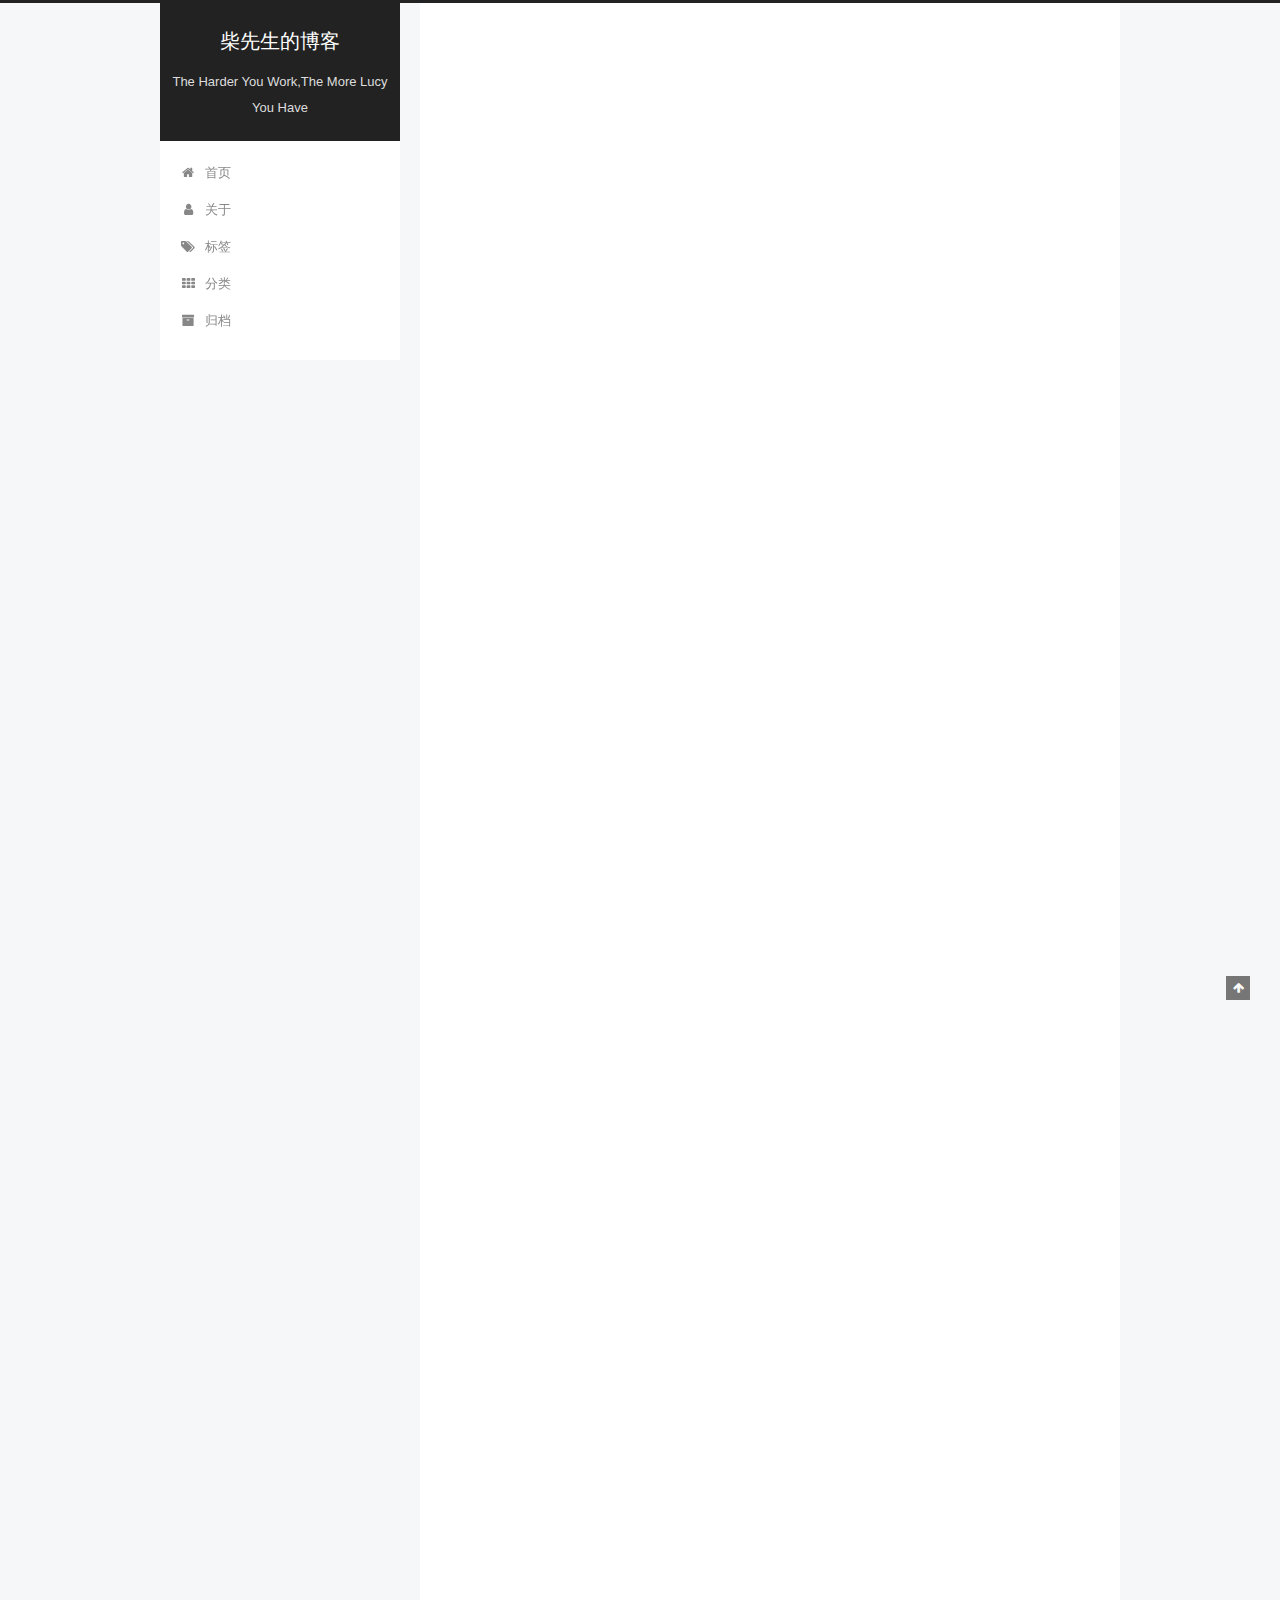
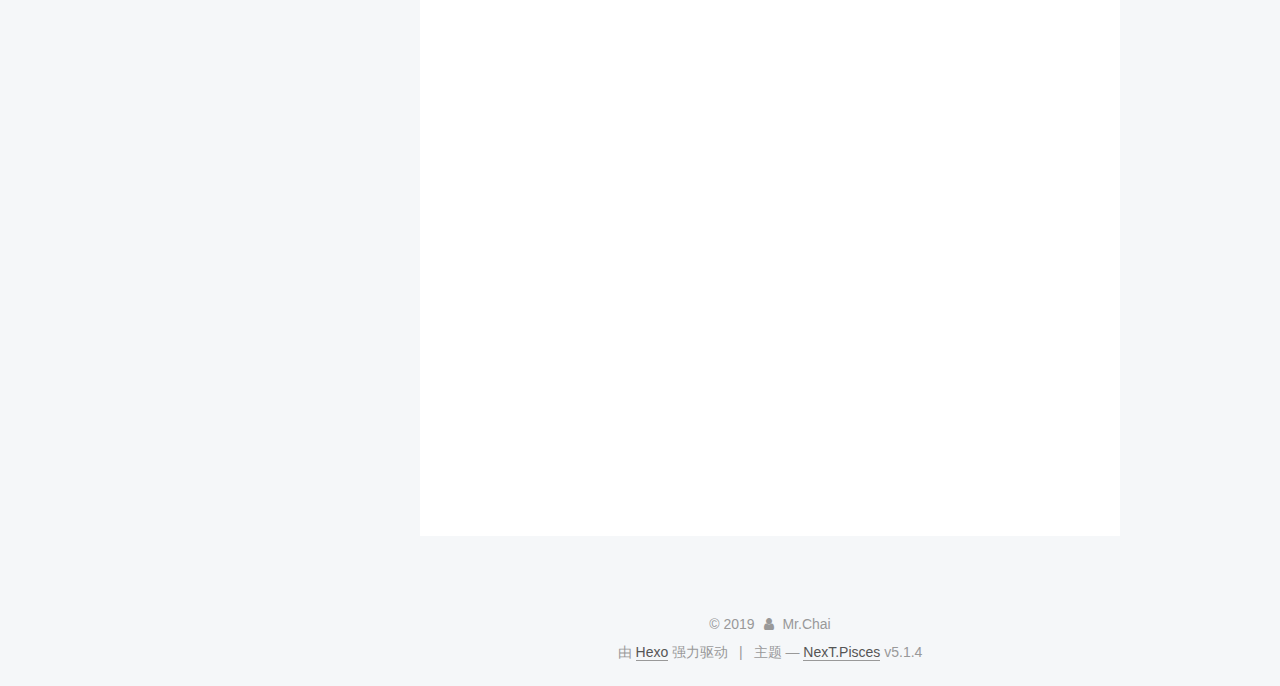
<file: 2019/10/16/CSS3-and-native-JS-to-realize-text-jumping/index.html>
<!DOCTYPE html>



  


<html class="theme-next pisces use-motion" lang="zh-Hans">
<head><meta name="generator" content="Hexo 3.9.0">
  <meta charset="UTF-8">
<meta http-equiv="X-UA-Compatible" content="IE=edge">
<meta name="viewport" content="width=device-width, initial-scale=1, maximum-scale=1">
<meta name="theme-color" content="#222">









<meta http-equiv="Cache-Control" content="no-transform">
<meta http-equiv="Cache-Control" content="no-siteapp">
















  
  
  <link href="/lib/fancybox/source/jquery.fancybox.css?v=2.1.5" rel="stylesheet" type="text/css">







<link href="/lib/font-awesome/css/font-awesome.min.css?v=4.6.2" rel="stylesheet" type="text/css">

<link href="/css/main.css?v=5.1.4" rel="stylesheet" type="text/css">


  <link rel="apple-touch-icon" sizes="180x180" href="/images/apple-touch-icon-next.png?v=5.1.4">


  <link rel="icon" type="image/png" sizes="32x32" href="/images/favicon-32x32-next.png?v=5.1.4">


  <link rel="icon" type="image/png" sizes="16x16" href="/images/favicon-16x16-next.png?v=5.1.4">


  <link rel="mask-icon" href="/images/logo.svg?v=5.1.4" color="#222">





  <meta name="keywords" content="Hexo, NexT">










<meta name="description" content="The project needs to add a loading animation, so I wrote a text bouncing loading effect. HTML123456789&amp;lt;div id=&amp;quot;loading&amp;quot;&amp;gt;    &amp;lt;span class=&amp;quot;letter&amp;quot;&amp;gt;加&amp;lt;/span&amp;gt;    &amp;lt;s">
<meta name="keywords" content="技术前端">
<meta property="og:type" content="article">
<meta property="og:title" content="CSS3 and native JS to realize text jumping">
<meta property="og:url" content="http://yoursite.com/2019/10/16/CSS3-and-native-JS-to-realize-text-jumping/index.html">
<meta property="og:site_name" content="柴先生的博客">
<meta property="og:description" content="The project needs to add a loading animation, so I wrote a text bouncing loading effect. HTML123456789&amp;lt;div id=&amp;quot;loading&amp;quot;&amp;gt;    &amp;lt;span class=&amp;quot;letter&amp;quot;&amp;gt;加&amp;lt;/span&amp;gt;    &amp;lt;s">
<meta property="og:locale" content="zh-Hans">
<meta property="og:image" content="http://yoursite.com/images/loading-animation.png">
<meta property="og:updated_time" content="2019-10-17T01:49:08.176Z">
<meta name="twitter:card" content="summary">
<meta name="twitter:title" content="CSS3 and native JS to realize text jumping">
<meta name="twitter:description" content="The project needs to add a loading animation, so I wrote a text bouncing loading effect. HTML123456789&amp;lt;div id=&amp;quot;loading&amp;quot;&amp;gt;    &amp;lt;span class=&amp;quot;letter&amp;quot;&amp;gt;加&amp;lt;/span&amp;gt;    &amp;lt;s">
<meta name="twitter:image" content="http://yoursite.com/images/loading-animation.png">



<script type="text/javascript" id="hexo.configurations">
  var NexT = window.NexT || {};
  var CONFIG = {
    root: '/',
    scheme: 'Pisces',
    version: '5.1.4',
    sidebar: {"position":"left","display":"post","offset":12,"b2t":false,"scrollpercent":false,"onmobile":false},
    fancybox: true,
    tabs: true,
    motion: {"enable":true,"async":false,"transition":{"post_block":"fadeIn","post_header":"slideDownIn","post_body":"slideDownIn","coll_header":"slideLeftIn","sidebar":"slideUpIn"}},
    duoshuo: {
      userId: '0',
      author: '博主'
    },
    algolia: {
      applicationID: '',
      apiKey: '',
      indexName: '',
      hits: {"per_page":10},
      labels: {"input_placeholder":"Search for Posts","hits_empty":"We didn't find any results for the search: ${query}","hits_stats":"${hits} results found in ${time} ms"}
    }
  };
</script>



  <link rel="canonical" href="http://yoursite.com/2019/10/16/CSS3-and-native-JS-to-realize-text-jumping/">





  <title>CSS3 and native JS to realize text jumping | 柴先生的博客</title>
  








</head>

<body itemscope itemtype="http://schema.org/WebPage" lang="zh-Hans">

  
  
    
  

  <div class="container sidebar-position-left page-post-detail">
    <div class="headband"></div>

    <header id="header" class="header" itemscope itemtype="http://schema.org/WPHeader">
      <div class="header-inner"><div class="site-brand-wrapper">
  <div class="site-meta ">
    

    <div class="custom-logo-site-title">
      <a href="/" class="brand" rel="start">
        <span class="logo-line-before"><i></i></span>
        <span class="site-title">柴先生的博客</span>
        <span class="logo-line-after"><i></i></span>
      </a>
    </div>
      
        <p class="site-subtitle">The Harder You Work,The More Lucy You Have</p>
      
  </div>

  <div class="site-nav-toggle">
    <button>
      <span class="btn-bar"></span>
      <span class="btn-bar"></span>
      <span class="btn-bar"></span>
    </button>
  </div>
</div>

<nav class="site-nav">
  

  
    <ul id="menu" class="menu">
      
        
        <li class="menu-item menu-item-home">
          <a href="/" rel="section">
            
              <i class="menu-item-icon fa fa-fw fa-home"></i> <br>
            
            首页
          </a>
        </li>
      
        
        <li class="menu-item menu-item-about">
          <a href="/about/" rel="section">
            
              <i class="menu-item-icon fa fa-fw fa-user"></i> <br>
            
            关于
          </a>
        </li>
      
        
        <li class="menu-item menu-item-tags">
          <a href="/tags/" rel="section">
            
              <i class="menu-item-icon fa fa-fw fa-tags"></i> <br>
            
            标签
          </a>
        </li>
      
        
        <li class="menu-item menu-item-categories">
          <a href="/categories/" rel="section">
            
              <i class="menu-item-icon fa fa-fw fa-th"></i> <br>
            
            分类
          </a>
        </li>
      
        
        <li class="menu-item menu-item-archives">
          <a href="/archives/" rel="section">
            
              <i class="menu-item-icon fa fa-fw fa-archive"></i> <br>
            
            归档
          </a>
        </li>
      

      
    </ul>
  

  
</nav>



 </div>
    </header>

    <main id="main" class="main">
      <div class="main-inner">
        <div class="content-wrap">
          <div id="content" class="content">
            

  <div id="posts" class="posts-expand">
    

  

  
  
  

  <article class="post post-type-normal" itemscope itemtype="http://schema.org/Article">
  
  
  
  <div class="post-block">
    <link itemprop="mainEntityOfPage" href="http://yoursite.com/2019/10/16/CSS3-and-native-JS-to-realize-text-jumping/">

    <span hidden itemprop="author" itemscope itemtype="http://schema.org/Person">
      <meta itemprop="name" content="Mr.Chai">
      <meta itemprop="description" content>
      <meta itemprop="image" content="/images/avatar.gif">
    </span>

    <span hidden itemprop="publisher" itemscope itemtype="http://schema.org/Organization">
      <meta itemprop="name" content="柴先生的博客">
    </span>

    
      <header class="post-header">

        
        
          <h1 class="post-title" itemprop="name headline">CSS3 and native JS to realize text jumping</h1>
        

        <div class="post-meta">
          <span class="post-time">
            
              <span class="post-meta-item-icon">
                <i class="fa fa-calendar-o"></i>
              </span>
              
                <span class="post-meta-item-text">发表于</span>
              
              <time title="创建于" itemprop="dateCreated datePublished" datetime="2019-10-16T14:48:00+08:00">
                2019-10-16
              </time>
            

            

            
          </span>

          

          
            
          

          
          

          

          

          

        </div>
      </header>
    

    
    
    
    <div class="post-body" itemprop="articleBody">

      
      

      
        <p>The project needs to add a loading animation, so I wrote a text bouncing loading effect.</p>
<h6 id="HTML"><a href="#HTML" class="headerlink" title="HTML"></a>HTML</h6><figure class="highlight plain"><table><tr><td class="gutter"><pre><span class="line">1</span><br><span class="line">2</span><br><span class="line">3</span><br><span class="line">4</span><br><span class="line">5</span><br><span class="line">6</span><br><span class="line">7</span><br><span class="line">8</span><br><span class="line">9</span><br></pre></td><td class="code"><pre><span class="line">&lt;div id=&quot;loading&quot;&gt;</span><br><span class="line">    &lt;span class=&quot;letter&quot;&gt;加&lt;/span&gt;</span><br><span class="line">    &lt;span class=&quot;letter&quot;&gt;载&lt;/span&gt;</span><br><span class="line">    &lt;span class=&quot;letter&quot;&gt;中&lt;/span&gt;</span><br><span class="line">    &lt;span class=&quot;letter&quot;&gt;...&lt;/span&gt;</span><br><span class="line">&lt;/div&gt;</span><br><span class="line">``` </span><br><span class="line"></span><br><span class="line">###### CSS</span><br></pre></td></tr></table></figure>

<p>#loading {<br>  display: flex;<br>  align-items: center;<br>  justify-content: center;<br>  width: 100%;<br>  height: 350px;<br>}<br>//每个字符添加的样式<br>.letter {<br>  animation: bounce 0.75s cubic-bezier(0.05, 0, 0.2, 1) infinite alternate;<br>  display: inline-block;<br>  transform: translate3d(0, 0, 0);<br>  color:rgb(7, 125, 204);<br>}<br>//动画效果<br>@keyframes bounce {<br>  0% {<br>    transform: translate3d(0, 0, 0);<br>  }<br>  100% {<br>    transform: translate3d(0, -0.5em, 0);<br>  }<br>}<br>.letter:nth-child(1) {<br>  animation-delay: 0s;<br>}<br>.letter:nth-child(2) {<br>  animation-delay: 0.08s;<br>}<br>.letter:nth-child(3) {<br>  animation-delay: 0.16s;<br>}<br>.letter:nth-child(4) {<br>  animation-delay: 0.24s;<br>}</p>
<figure class="highlight plain"><table><tr><td class="gutter"><pre><span class="line">1</span><br><span class="line">2</span><br><span class="line">3</span><br><span class="line">4</span><br><span class="line">5</span><br></pre></td><td class="code"><pre><span class="line">In this way, a simple text bouncing effect of the loading page has realized.</span><br><span class="line"></span><br><span class="line">Such CSS code is unfriendly.Because every time you add a character, you need to count the number of nth-child again and the animation-delay time.If you want to change the character of the loaded animation to &quot;data is loading, please wait...&quot; This redundant code is not easy to maintain, but also consumes performance.The animation delay effect has changed to implemente with native JS and a little ES6 syntax.</span><br><span class="line"></span><br><span class="line">###### JAVAScript</span><br></pre></td></tr></table></figure>

<script type="text/javascript">
    window.onload=function(){
        var letter = document.getElementsByClassName("letter");
        for(let i=0;i<letter.length;i++){
            var time = 0.08*[i];
            letter[i].setAttribute('style','animation-delay:'+`${`${time}`+"s"}`);
        }
    }
</script>
<p>```<br>The animation effect is as follows:</p>
<p><img src="/images/loading-animation.png" alt></p>

      
    </div>
    
    
    

    

    

    

    <footer class="post-footer">
      

      
      
      

      

      
      
    </footer>
  </div>
  
  
  
  </article>



    <div class="post-spread">
      
    </div>
  </div>


          </div>
          


          

  



        </div>
        
          
  
  <div class="sidebar-toggle">
    <div class="sidebar-toggle-line-wrap">
      <span class="sidebar-toggle-line sidebar-toggle-line-first"></span>
      <span class="sidebar-toggle-line sidebar-toggle-line-middle"></span>
      <span class="sidebar-toggle-line sidebar-toggle-line-last"></span>
    </div>
  </div>

  <aside id="sidebar" class="sidebar">
    
    <div class="sidebar-inner">

      

      
        <ul class="sidebar-nav motion-element">
          <li class="sidebar-nav-toc sidebar-nav-active" data-target="post-toc-wrap">
            文章目录
          </li>
          <li class="sidebar-nav-overview" data-target="site-overview-wrap">
            站点概览
          </li>
        </ul>
      

      <section class="site-overview-wrap sidebar-panel">
        <div class="site-overview">
          <div class="site-author motion-element" itemprop="author" itemscope itemtype="http://schema.org/Person">
            
              <p class="site-author-name" itemprop="name">Mr.Chai</p>
              <p class="site-description motion-element" itemprop="description">The world won't be sad for you, and we will learn to get along with ourselves eventually. Accompany us to the end is not necessarily like the person, maybe just a song, a cat. In fact, always accompany you, is the great yourself.</p>
          </div>

          <nav class="site-state motion-element">

            
              <div class="site-state-item site-state-posts">
              
                <a href="/archives/">
              
                  <span class="site-state-item-count">1</span>
                  <span class="site-state-item-name">日志</span>
                </a>
              </div>
            

            

            

          </nav>

          

          

          
          

          
          

          

        </div>
      </section>

      
      <!--noindex-->
        <section class="post-toc-wrap motion-element sidebar-panel sidebar-panel-active">
          <div class="post-toc">

            
              
            

            
              <div class="post-toc-content"><ol class="nav"><li class="nav-item nav-level-6"><a class="nav-link" href="#HTML"><span class="nav-number">1.</span> <span class="nav-text">HTML</span></a></li></ol></div>
            

          </div>
        </section>
      <!--/noindex-->
      

      

    </div>
  </aside>


        
      </div>
    </main>

    <footer id="footer" class="footer">
      <div class="footer-inner">
        <div class="copyright">&copy; <span itemprop="copyrightYear">2019</span>
  <span class="with-love">
    <i class="fa fa-user"></i>
  </span>
  <span class="author" itemprop="copyrightHolder">Mr.Chai</span>

  
</div>


  <div class="powered-by">由 <a class="theme-link" target="_blank" href="https://hexo.io">Hexo</a> 强力驱动</div>



  <span class="post-meta-divider">|</span>



  <div class="theme-info">主题 &mdash; <a class="theme-link" target="_blank" href="https://github.com/iissnan/hexo-theme-next">NexT.Pisces</a> v5.1.4</div>




        







        
      </div>
    </footer>

    
      <div class="back-to-top">
        <i class="fa fa-arrow-up"></i>
        
      </div>
    

    

  </div>

  

<script type="text/javascript">
  if (Object.prototype.toString.call(window.Promise) !== '[object Function]') {
    window.Promise = null;
  }
</script>









  












  
  
    <script type="text/javascript" src="/lib/jquery/index.js?v=2.1.3"></script>
  

  
  
    <script type="text/javascript" src="/lib/fastclick/lib/fastclick.min.js?v=1.0.6"></script>
  

  
  
    <script type="text/javascript" src="/lib/jquery_lazyload/jquery.lazyload.js?v=1.9.7"></script>
  

  
  
    <script type="text/javascript" src="/lib/velocity/velocity.min.js?v=1.2.1"></script>
  

  
  
    <script type="text/javascript" src="/lib/velocity/velocity.ui.min.js?v=1.2.1"></script>
  

  
  
    <script type="text/javascript" src="/lib/fancybox/source/jquery.fancybox.pack.js?v=2.1.5"></script>
  


  


  <script type="text/javascript" src="/js/src/utils.js?v=5.1.4"></script>

  <script type="text/javascript" src="/js/src/motion.js?v=5.1.4"></script>



  
  


  <script type="text/javascript" src="/js/src/affix.js?v=5.1.4"></script>

  <script type="text/javascript" src="/js/src/schemes/pisces.js?v=5.1.4"></script>



  
  <script type="text/javascript" src="/js/src/scrollspy.js?v=5.1.4"></script>
<script type="text/javascript" src="/js/src/post-details.js?v=5.1.4"></script>



  


  <script type="text/javascript" src="/js/src/bootstrap.js?v=5.1.4"></script>



  


  




	





  





  












  





  

  

  

  
  

  

  

  

</body>
</html>
</file>
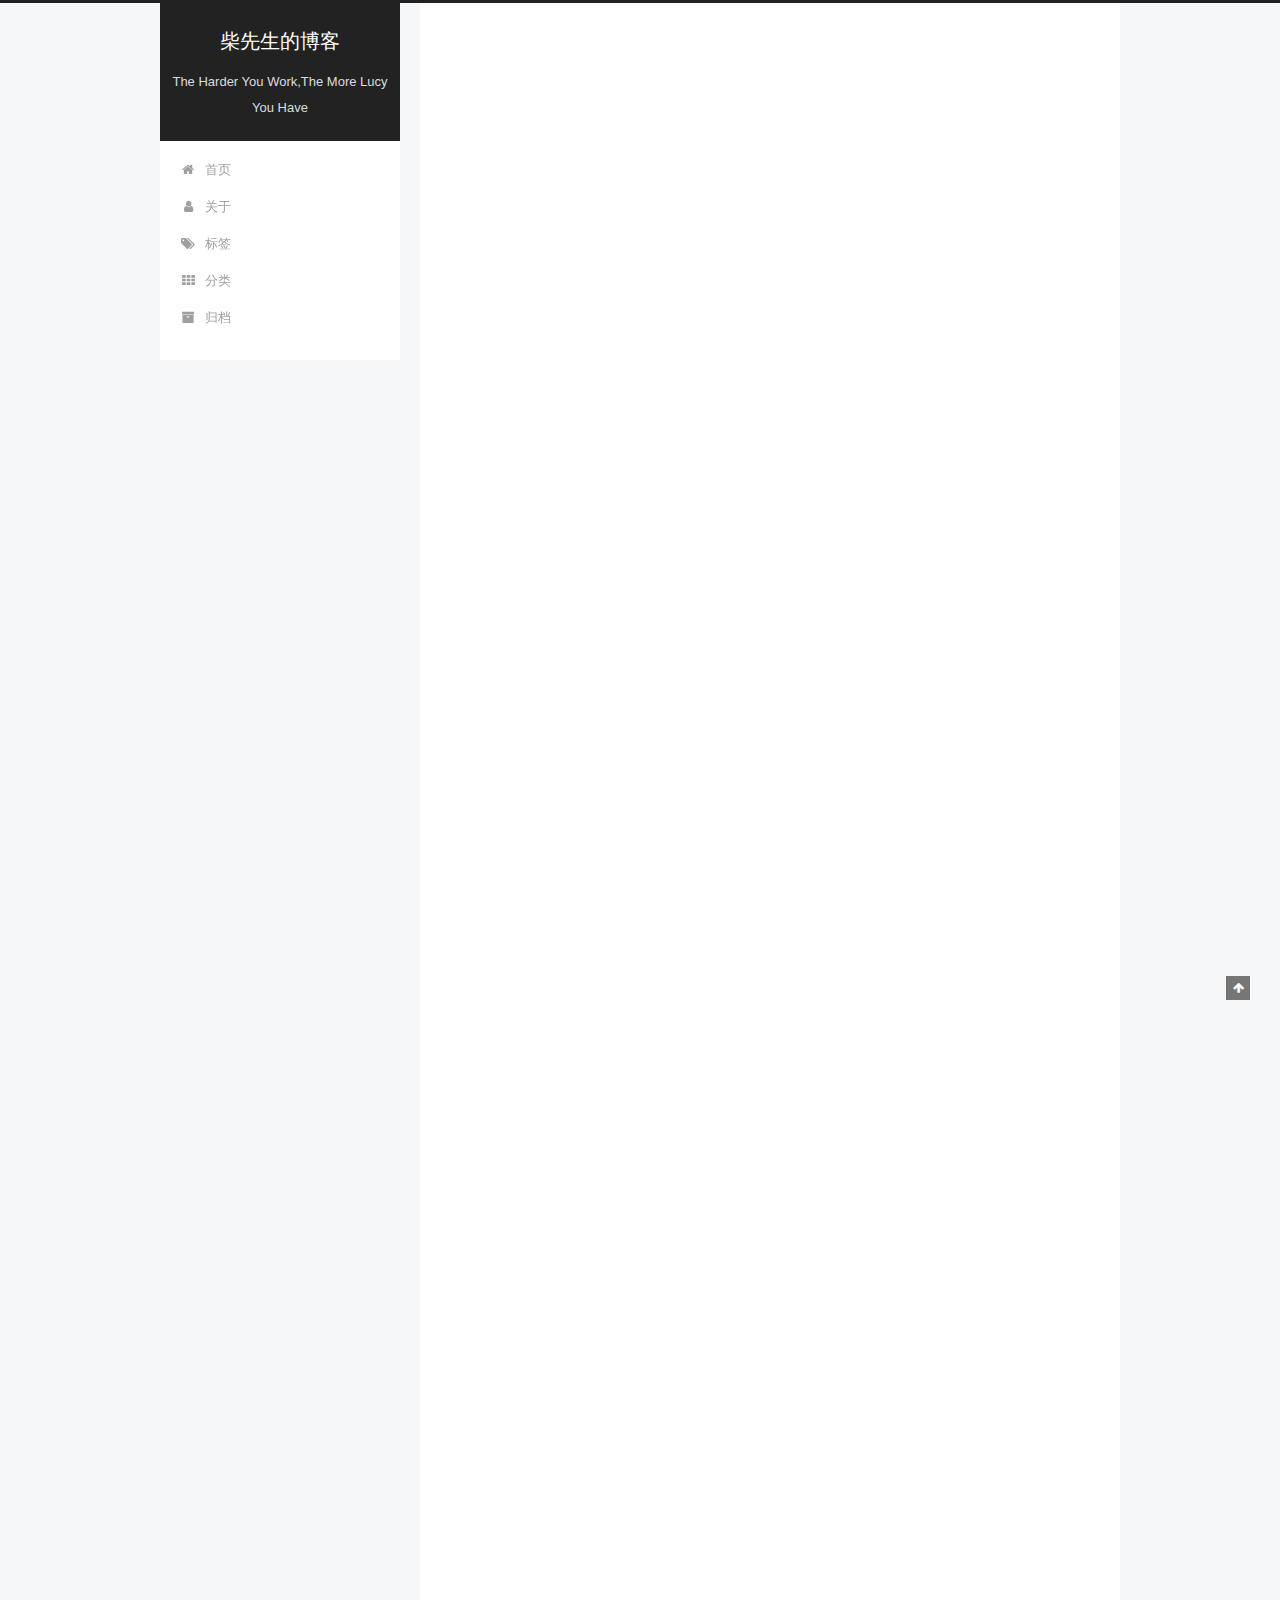
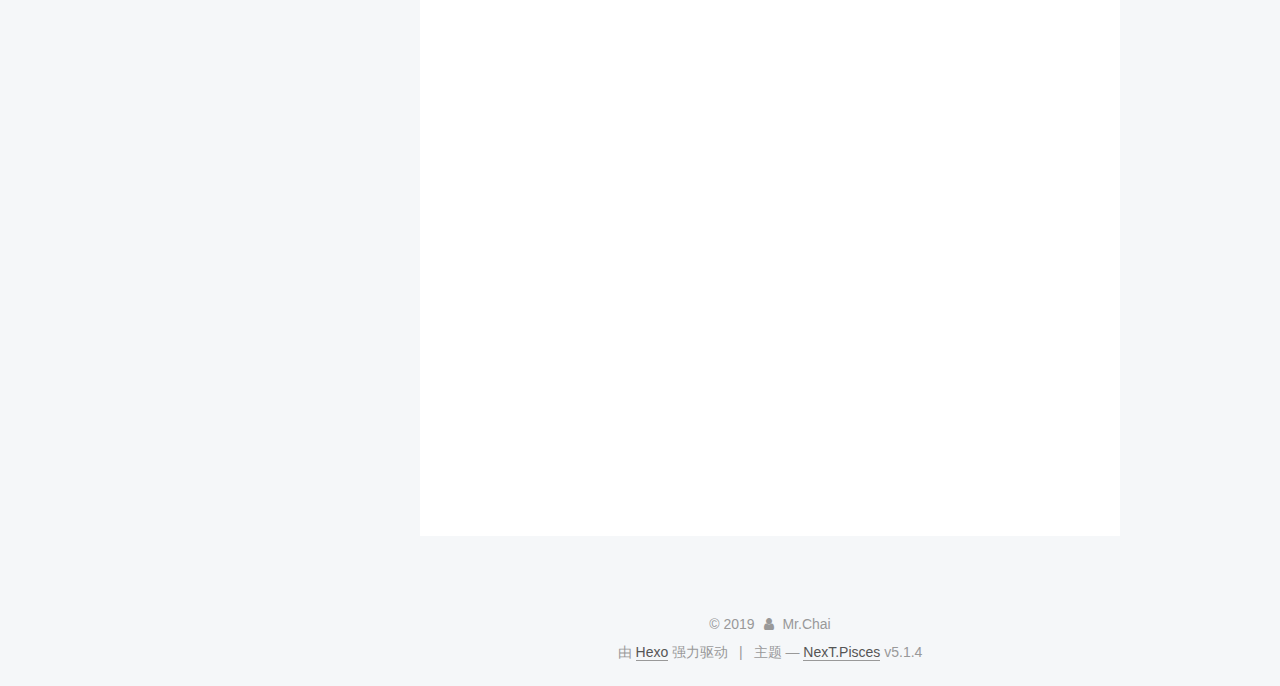
<file: 2019/10/17/CSS3-and-native-JS-to-realize-text-jumping/index.html>
<!DOCTYPE html>



  


<html class="theme-next pisces use-motion" lang="zh-Hans">
<head><meta name="generator" content="Hexo 3.9.0">
  <meta charset="UTF-8">
<meta http-equiv="X-UA-Compatible" content="IE=edge">
<meta name="viewport" content="width=device-width, initial-scale=1, maximum-scale=1">
<meta name="theme-color" content="#222">









<meta http-equiv="Cache-Control" content="no-transform">
<meta http-equiv="Cache-Control" content="no-siteapp">
















  
  
  <link href="/lib/fancybox/source/jquery.fancybox.css?v=2.1.5" rel="stylesheet" type="text/css">







<link href="/lib/font-awesome/css/font-awesome.min.css?v=4.6.2" rel="stylesheet" type="text/css">

<link href="/css/main.css?v=5.1.4" rel="stylesheet" type="text/css">


  <link rel="apple-touch-icon" sizes="180x180" href="/images/apple-touch-icon-next.png?v=5.1.4">


  <link rel="icon" type="image/png" sizes="32x32" href="/images/favicon-32x32-next.png?v=5.1.4">


  <link rel="icon" type="image/png" sizes="16x16" href="/images/favicon-16x16-next.png?v=5.1.4">


  <link rel="mask-icon" href="/images/logo.svg?v=5.1.4" color="#222">





  <meta name="keywords" content="Hexo, NexT">










<meta name="description" content="The project needs to add a loading animation, so I wrote a text bouncing loading effect. HTML123456789&amp;lt;div id=&amp;quot;loading&amp;quot;&amp;gt;    &amp;lt;span class=&amp;quot;letter&amp;quot;&amp;gt;加&amp;lt;/span&amp;gt;    &amp;lt;s">
<meta name="keywords" content="技术前端">
<meta property="og:type" content="article">
<meta property="og:title" content="CSS3 and native JS to realize text jumping">
<meta property="og:url" content="http://yoursite.com/2019/10/17/CSS3-and-native-JS-to-realize-text-jumping/index.html">
<meta property="og:site_name" content="柴先生的博客">
<meta property="og:description" content="The project needs to add a loading animation, so I wrote a text bouncing loading effect. HTML123456789&amp;lt;div id=&amp;quot;loading&amp;quot;&amp;gt;    &amp;lt;span class=&amp;quot;letter&amp;quot;&amp;gt;加&amp;lt;/span&amp;gt;    &amp;lt;s">
<meta property="og:locale" content="zh-Hans">
<meta property="og:image" content="http://yoursite.com/images/loading-animation.png">
<meta property="og:updated_time" content="2019-10-17T02:04:00.985Z">
<meta name="twitter:card" content="summary">
<meta name="twitter:title" content="CSS3 and native JS to realize text jumping">
<meta name="twitter:description" content="The project needs to add a loading animation, so I wrote a text bouncing loading effect. HTML123456789&amp;lt;div id=&amp;quot;loading&amp;quot;&amp;gt;    &amp;lt;span class=&amp;quot;letter&amp;quot;&amp;gt;加&amp;lt;/span&amp;gt;    &amp;lt;s">
<meta name="twitter:image" content="http://yoursite.com/images/loading-animation.png">



<script type="text/javascript" id="hexo.configurations">
  var NexT = window.NexT || {};
  var CONFIG = {
    root: '/',
    scheme: 'Pisces',
    version: '5.1.4',
    sidebar: {"position":"left","display":"post","offset":12,"b2t":false,"scrollpercent":false,"onmobile":false},
    fancybox: true,
    tabs: true,
    motion: {"enable":true,"async":false,"transition":{"post_block":"fadeIn","post_header":"slideDownIn","post_body":"slideDownIn","coll_header":"slideLeftIn","sidebar":"slideUpIn"}},
    duoshuo: {
      userId: '0',
      author: '博主'
    },
    algolia: {
      applicationID: '',
      apiKey: '',
      indexName: '',
      hits: {"per_page":10},
      labels: {"input_placeholder":"Search for Posts","hits_empty":"We didn't find any results for the search: ${query}","hits_stats":"${hits} results found in ${time} ms"}
    }
  };
</script>



  <link rel="canonical" href="http://yoursite.com/2019/10/17/CSS3-and-native-JS-to-realize-text-jumping/">





  <title>CSS3 and native JS to realize text jumping | 柴先生的博客</title>
  








</head>

<body itemscope itemtype="http://schema.org/WebPage" lang="zh-Hans">

  
  
    
  

  <div class="container sidebar-position-left page-post-detail">
    <div class="headband"></div>

    <header id="header" class="header" itemscope itemtype="http://schema.org/WPHeader">
      <div class="header-inner"><div class="site-brand-wrapper">
  <div class="site-meta ">
    

    <div class="custom-logo-site-title">
      <a href="/" class="brand" rel="start">
        <span class="logo-line-before"><i></i></span>
        <span class="site-title">柴先生的博客</span>
        <span class="logo-line-after"><i></i></span>
      </a>
    </div>
      
        <p class="site-subtitle">The Harder You Work,The More Lucy You Have</p>
      
  </div>

  <div class="site-nav-toggle">
    <button>
      <span class="btn-bar"></span>
      <span class="btn-bar"></span>
      <span class="btn-bar"></span>
    </button>
  </div>
</div>

<nav class="site-nav">
  

  
    <ul id="menu" class="menu">
      
        
        <li class="menu-item menu-item-home">
          <a href="/" rel="section">
            
              <i class="menu-item-icon fa fa-fw fa-home"></i> <br>
            
            首页
          </a>
        </li>
      
        
        <li class="menu-item menu-item-about">
          <a href="/about/" rel="section">
            
              <i class="menu-item-icon fa fa-fw fa-user"></i> <br>
            
            关于
          </a>
        </li>
      
        
        <li class="menu-item menu-item-tags">
          <a href="/tags/" rel="section">
            
              <i class="menu-item-icon fa fa-fw fa-tags"></i> <br>
            
            标签
          </a>
        </li>
      
        
        <li class="menu-item menu-item-categories">
          <a href="/categories/" rel="section">
            
              <i class="menu-item-icon fa fa-fw fa-th"></i> <br>
            
            分类
          </a>
        </li>
      
        
        <li class="menu-item menu-item-archives">
          <a href="/archives/" rel="section">
            
              <i class="menu-item-icon fa fa-fw fa-archive"></i> <br>
            
            归档
          </a>
        </li>
      

      
    </ul>
  

  
</nav>



 </div>
    </header>

    <main id="main" class="main">
      <div class="main-inner">
        <div class="content-wrap">
          <div id="content" class="content">
            

  <div id="posts" class="posts-expand">
    

  

  
  
  

  <article class="post post-type-normal" itemscope itemtype="http://schema.org/Article">
  
  
  
  <div class="post-block">
    <link itemprop="mainEntityOfPage" href="http://yoursite.com/2019/10/17/CSS3-and-native-JS-to-realize-text-jumping/">

    <span hidden itemprop="author" itemscope itemtype="http://schema.org/Person">
      <meta itemprop="name" content="Mr.Chai">
      <meta itemprop="description" content>
      <meta itemprop="image" content="/images/avatar.gif">
    </span>

    <span hidden itemprop="publisher" itemscope itemtype="http://schema.org/Organization">
      <meta itemprop="name" content="柴先生的博客">
    </span>

    
      <header class="post-header">

        
        
          <h1 class="post-title" itemprop="name headline">CSS3 and native JS to realize text jumping</h1>
        

        <div class="post-meta">
          <span class="post-time">
            
              <span class="post-meta-item-icon">
                <i class="fa fa-calendar-o"></i>
              </span>
              
                <span class="post-meta-item-text">发表于</span>
              
              <time title="创建于" itemprop="dateCreated datePublished" datetime="2019-10-17T09:59:48+08:00">
                2019-10-17
              </time>
            

            

            
          </span>

          

          
            
          

          
          

          

          

          

        </div>
      </header>
    

    
    
    
    <div class="post-body" itemprop="articleBody">

      
      

      
        <p>The project needs to add a loading animation, so I wrote a text bouncing loading effect.</p>
<h6 id="HTML"><a href="#HTML" class="headerlink" title="HTML"></a>HTML</h6><figure class="highlight plain"><table><tr><td class="gutter"><pre><span class="line">1</span><br><span class="line">2</span><br><span class="line">3</span><br><span class="line">4</span><br><span class="line">5</span><br><span class="line">6</span><br><span class="line">7</span><br><span class="line">8</span><br><span class="line">9</span><br></pre></td><td class="code"><pre><span class="line">&lt;div id=&quot;loading&quot;&gt;</span><br><span class="line">    &lt;span class=&quot;letter&quot;&gt;加&lt;/span&gt;</span><br><span class="line">    &lt;span class=&quot;letter&quot;&gt;载&lt;/span&gt;</span><br><span class="line">    &lt;span class=&quot;letter&quot;&gt;中&lt;/span&gt;</span><br><span class="line">    &lt;span class=&quot;letter&quot;&gt;...&lt;/span&gt;</span><br><span class="line">&lt;/div&gt;</span><br><span class="line">``` </span><br><span class="line"></span><br><span class="line">###### CSS</span><br></pre></td></tr></table></figure>

<p>#loading {<br>  display: flex;<br>  align-items: center;<br>  justify-content: center;<br>  width: 100%;<br>  height: 350px;<br>}<br>//每个字符添加的样式<br>.letter {<br>  animation: bounce 0.75s cubic-bezier(0.05, 0, 0.2, 1) infinite alternate;<br>  display: inline-block;<br>  transform: translate3d(0, 0, 0);<br>  color:rgb(7, 125, 204);<br>}<br>//动画效果<br>@keyframes bounce {<br>  0% {<br>    transform: translate3d(0, 0, 0);<br>  }<br>  100% {<br>    transform: translate3d(0, -0.5em, 0);<br>  }<br>}<br>.letter:nth-child(1) {<br>  animation-delay: 0s;<br>}<br>.letter:nth-child(2) {<br>  animation-delay: 0.08s;<br>}<br>.letter:nth-child(3) {<br>  animation-delay: 0.16s;<br>}<br>.letter:nth-child(4) {<br>  animation-delay: 0.24s;<br>}</p>
<figure class="highlight plain"><table><tr><td class="gutter"><pre><span class="line">1</span><br><span class="line">2</span><br><span class="line">3</span><br><span class="line">4</span><br><span class="line">5</span><br></pre></td><td class="code"><pre><span class="line">In this way, a simple text bouncing effect of the loading page has realized.</span><br><span class="line"></span><br><span class="line">Such CSS code is unfriendly.Because every time you add a character, you need to count the number of nth-child again and the animation-delay time.If you want to change the character of the loaded animation to &quot;data is loading, please wait...&quot; This redundant code is not easy to maintain, but also consumes performance.The animation delay effect has changed to implemente with native JS and a little ES6 syntax.</span><br><span class="line"></span><br><span class="line">###### JAVAScript</span><br></pre></td></tr></table></figure>

<script type="text/javascript">
    window.onload=function(){
        var letter = document.getElementsByClassName("letter");
        for(let i=0;i<letter.length;i++){
            var time = 0.08*[i];
            letter[i].setAttribute('style','animation-delay:'+`${`${time}`+"s"}`);
        }
    }
</script>
<p>```<br>The animation effect is as follows:</p>
<p><img src="/images/loading-animation.png" alt></p>

      
    </div>
    
    
    

    

    

    

    <footer class="post-footer">
      

      
      
      

      

      
      
    </footer>
  </div>
  
  
  
  </article>



    <div class="post-spread">
      
    </div>
  </div>


          </div>
          


          

  



        </div>
        
          
  
  <div class="sidebar-toggle">
    <div class="sidebar-toggle-line-wrap">
      <span class="sidebar-toggle-line sidebar-toggle-line-first"></span>
      <span class="sidebar-toggle-line sidebar-toggle-line-middle"></span>
      <span class="sidebar-toggle-line sidebar-toggle-line-last"></span>
    </div>
  </div>

  <aside id="sidebar" class="sidebar">
    
    <div class="sidebar-inner">

      

      
        <ul class="sidebar-nav motion-element">
          <li class="sidebar-nav-toc sidebar-nav-active" data-target="post-toc-wrap">
            文章目录
          </li>
          <li class="sidebar-nav-overview" data-target="site-overview-wrap">
            站点概览
          </li>
        </ul>
      

      <section class="site-overview-wrap sidebar-panel">
        <div class="site-overview">
          <div class="site-author motion-element" itemprop="author" itemscope itemtype="http://schema.org/Person">
            
              <p class="site-author-name" itemprop="name">Mr.Chai</p>
              <p class="site-description motion-element" itemprop="description">The world won't be sad for you, and we will learn to get along with ourselves eventually. Accompany us to the end is not necessarily like the person, maybe just a song, a cat. In fact, always accompany you, is the great yourself.</p>
          </div>

          <nav class="site-state motion-element">

            
              <div class="site-state-item site-state-posts">
              
                <a href="/archives/">
              
                  <span class="site-state-item-count">1</span>
                  <span class="site-state-item-name">日志</span>
                </a>
              </div>
            

            

            

          </nav>

          

          

          
          

          
          

          

        </div>
      </section>

      
      <!--noindex-->
        <section class="post-toc-wrap motion-element sidebar-panel sidebar-panel-active">
          <div class="post-toc">

            
              
            

            
              <div class="post-toc-content"><ol class="nav"><li class="nav-item nav-level-6"><a class="nav-link" href="#HTML"><span class="nav-number">1.</span> <span class="nav-text">HTML</span></a></li></ol></div>
            

          </div>
        </section>
      <!--/noindex-->
      

      

    </div>
  </aside>


        
      </div>
    </main>

    <footer id="footer" class="footer">
      <div class="footer-inner">
        <div class="copyright">&copy; <span itemprop="copyrightYear">2019</span>
  <span class="with-love">
    <i class="fa fa-user"></i>
  </span>
  <span class="author" itemprop="copyrightHolder">Mr.Chai</span>

  
</div>


  <div class="powered-by">由 <a class="theme-link" target="_blank" href="https://hexo.io">Hexo</a> 强力驱动</div>



  <span class="post-meta-divider">|</span>



  <div class="theme-info">主题 &mdash; <a class="theme-link" target="_blank" href="https://github.com/iissnan/hexo-theme-next">NexT.Pisces</a> v5.1.4</div>




        







        
      </div>
    </footer>

    
      <div class="back-to-top">
        <i class="fa fa-arrow-up"></i>
        
      </div>
    

    

  </div>

  

<script type="text/javascript">
  if (Object.prototype.toString.call(window.Promise) !== '[object Function]') {
    window.Promise = null;
  }
</script>









  












  
  
    <script type="text/javascript" src="/lib/jquery/index.js?v=2.1.3"></script>
  

  
  
    <script type="text/javascript" src="/lib/fastclick/lib/fastclick.min.js?v=1.0.6"></script>
  

  
  
    <script type="text/javascript" src="/lib/jquery_lazyload/jquery.lazyload.js?v=1.9.7"></script>
  

  
  
    <script type="text/javascript" src="/lib/velocity/velocity.min.js?v=1.2.1"></script>
  

  
  
    <script type="text/javascript" src="/lib/velocity/velocity.ui.min.js?v=1.2.1"></script>
  

  
  
    <script type="text/javascript" src="/lib/fancybox/source/jquery.fancybox.pack.js?v=2.1.5"></script>
  


  


  <script type="text/javascript" src="/js/src/utils.js?v=5.1.4"></script>

  <script type="text/javascript" src="/js/src/motion.js?v=5.1.4"></script>



  
  


  <script type="text/javascript" src="/js/src/affix.js?v=5.1.4"></script>

  <script type="text/javascript" src="/js/src/schemes/pisces.js?v=5.1.4"></script>



  
  <script type="text/javascript" src="/js/src/scrollspy.js?v=5.1.4"></script>
<script type="text/javascript" src="/js/src/post-details.js?v=5.1.4"></script>



  


  <script type="text/javascript" src="/js/src/bootstrap.js?v=5.1.4"></script>



  


  




	





  





  












  





  

  

  

  
  

  

  

  

</body>
</html>
</file>
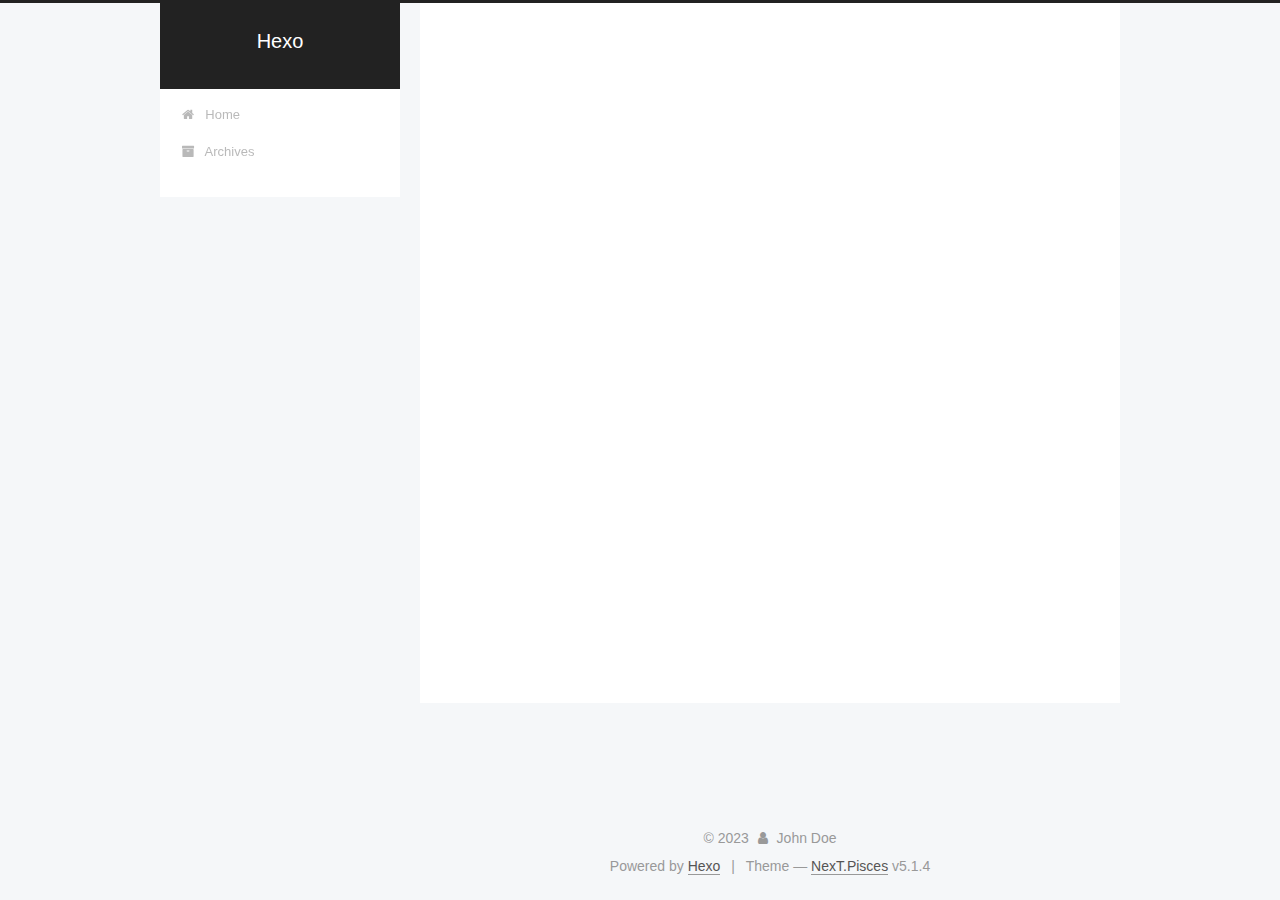
<file: 2023/07/21/123/index.html>
<!DOCTYPE html>



  


<html class="theme-next pisces use-motion" lang="en">
<head>
  <meta charset="UTF-8"/>
<meta http-equiv="X-UA-Compatible" content="IE=edge" />
<meta name="viewport" content="width=device-width, initial-scale=1, maximum-scale=1"/>
<meta name="theme-color" content="#222">









<meta http-equiv="Cache-Control" content="no-transform" />
<meta http-equiv="Cache-Control" content="no-siteapp" />
















  
  
  <link href="/lib/fancybox/source/jquery.fancybox.css?v=2.1.5" rel="stylesheet" type="text/css" />







<link href="/lib/font-awesome/css/font-awesome.min.css?v=4.6.2" rel="stylesheet" type="text/css" />

<link href="/css/main.css?v=5.1.4" rel="stylesheet" type="text/css" />


  <link rel="apple-touch-icon" sizes="180x180" href="/images/apple-touch-icon-next.png?v=5.1.4">


  <link rel="icon" type="image/png" sizes="32x32" href="/images/favicon-32x32-next.png?v=5.1.4">


  <link rel="icon" type="image/png" sizes="16x16" href="/images/favicon-16x16-next.png?v=5.1.4">


  <link rel="mask-icon" href="/images/logo.svg?v=5.1.4" color="#222">





  <meta name="keywords" content="Hexo, NexT" />










<meta property="og:type" content="article">
<meta property="og:title" content="123">
<meta property="og:url" content="http://example.com/2023/07/21/123/index.html">
<meta property="og:site_name" content="Hexo">
<meta property="og:locale" content="en_US">
<meta property="article:published_time" content="2023-07-21T06:13:40.000Z">
<meta property="article:modified_time" content="2023-07-21T06:13:40.989Z">
<meta property="article:author" content="John Doe">
<meta name="twitter:card" content="summary">



<script type="text/javascript" id="hexo.configurations">
  var NexT = window.NexT || {};
  var CONFIG = {
    root: '',
    scheme: 'Pisces',
    version: '5.1.4',
    sidebar: {"position":"left","display":"post","offset":12,"b2t":false,"scrollpercent":false,"onmobile":false},
    fancybox: true,
    tabs: true,
    motion: {"enable":true,"async":false,"transition":{"post_block":"fadeIn","post_header":"slideDownIn","post_body":"slideDownIn","coll_header":"slideLeftIn","sidebar":"slideUpIn"}},
    duoshuo: {
      userId: '0',
      author: 'Author'
    },
    algolia: {
      applicationID: '',
      apiKey: '',
      indexName: '',
      hits: {"per_page":10},
      labels: {"input_placeholder":"Search for Posts","hits_empty":"We didn't find any results for the search: ${query}","hits_stats":"${hits} results found in ${time} ms"}
    }
  };
</script>



  <link rel="canonical" href="http://example.com/2023/07/21/123/"/>





  <title>123 | Hexo</title>
  








<meta name="generator" content="Hexo 6.3.0"></head>

<body itemscope itemtype="http://schema.org/WebPage" lang="en">

  
  
    
  

  <div class="container sidebar-position-left page-post-detail">
    <div class="headband"></div>

    <header id="header" class="header" itemscope itemtype="http://schema.org/WPHeader">
      <div class="header-inner"><div class="site-brand-wrapper">
  <div class="site-meta ">
    

    <div class="custom-logo-site-title">
      <a href="/"  class="brand" rel="start">
        <span class="logo-line-before"><i></i></span>
        <span class="site-title">Hexo</span>
        <span class="logo-line-after"><i></i></span>
      </a>
    </div>
      
        <p class="site-subtitle"></p>
      
  </div>

  <div class="site-nav-toggle">
    <button>
      <span class="btn-bar"></span>
      <span class="btn-bar"></span>
      <span class="btn-bar"></span>
    </button>
  </div>
</div>

<nav class="site-nav">
  

  
    <ul id="menu" class="menu">
      
        
        <li class="menu-item menu-item-home">
          <a href="/" rel="section">
            
              <i class="menu-item-icon fa fa-fw fa-home"></i> <br />
            
            Home
          </a>
        </li>
      
        
        <li class="menu-item menu-item-archives">
          <a href="/archives/%20" rel="section">
            
              <i class="menu-item-icon fa fa-fw fa-archive"></i> <br />
            
            Archives
          </a>
        </li>
      

      
    </ul>
  

  
</nav>



 </div>
    </header>

    <main id="main" class="main">
      <div class="main-inner">
        <div class="content-wrap">
          <div id="content" class="content">
            

  <div id="posts" class="posts-expand">
    

  

  
  
  

  <article class="post post-type-normal" itemscope itemtype="http://schema.org/Article">
  
  
  
  <div class="post-block">
    <link itemprop="mainEntityOfPage" href="http://example.com/2023/07/21/123/">

    <span hidden itemprop="author" itemscope itemtype="http://schema.org/Person">
      <meta itemprop="name" content="">
      <meta itemprop="description" content="">
      <meta itemprop="image" content="/images/avatar.gif">
    </span>

    <span hidden itemprop="publisher" itemscope itemtype="http://schema.org/Organization">
      <meta itemprop="name" content="Hexo">
    </span>

    
      <header class="post-header">

        
        
          <h1 class="post-title" itemprop="name headline">123</h1>
        

        <div class="post-meta">
          <span class="post-time">
            
              <span class="post-meta-item-icon">
                <i class="fa fa-calendar-o"></i>
              </span>
              
                <span class="post-meta-item-text">Posted on</span>
              
              <time title="Post created" itemprop="dateCreated datePublished" datetime="2023-07-21T14:13:40+08:00">
                2023-07-21
              </time>
            

            

            
          </span>

          

          
            
          

          
          

          

          

          

        </div>
      </header>
    

    
    
    
    <div class="post-body" itemprop="articleBody">

      
      

      
        
      
    </div>
    
    
    

    

    

    

    <footer class="post-footer">
      

      
      
      

      

      
      
    </footer>
  </div>
  
  
  
  </article>



    <div class="post-spread">
      
    </div>
  </div>


          </div>
          


          

  



        </div>
        
          
  
  <div class="sidebar-toggle">
    <div class="sidebar-toggle-line-wrap">
      <span class="sidebar-toggle-line sidebar-toggle-line-first"></span>
      <span class="sidebar-toggle-line sidebar-toggle-line-middle"></span>
      <span class="sidebar-toggle-line sidebar-toggle-line-last"></span>
    </div>
  </div>

  <aside id="sidebar" class="sidebar">
    
    <div class="sidebar-inner">

      

      

      <section class="site-overview-wrap sidebar-panel sidebar-panel-active">
        <div class="site-overview">
          <div class="site-author motion-element" itemprop="author" itemscope itemtype="http://schema.org/Person">
            
              <p class="site-author-name" itemprop="name"></p>
              <p class="site-description motion-element" itemprop="description"></p>
          </div>

          <nav class="site-state motion-element">

            
              <div class="site-state-item site-state-posts">
              
                <a href="/archives/%20%7C%7C%20archive">
              
                  <span class="site-state-item-count">1</span>
                  <span class="site-state-item-name">posts</span>
                </a>
              </div>
            

            

            

          </nav>

          

          

          
          

          
          

          

        </div>
      </section>

      

      

    </div>
  </aside>


        
      </div>
    </main>

    <footer id="footer" class="footer">
      <div class="footer-inner">
        <div class="copyright">&copy; <span itemprop="copyrightYear">2023</span>
  <span class="with-love">
    <i class="fa fa-user"></i>
  </span>
  <span class="author" itemprop="copyrightHolder">John Doe</span>

  
</div>


  <div class="powered-by">Powered by <a class="theme-link" target="_blank" href="https://hexo.io">Hexo</a></div>



  <span class="post-meta-divider">|</span>



  <div class="theme-info">Theme &mdash; <a class="theme-link" target="_blank" href="https://github.com/iissnan/hexo-theme-next">NexT.Pisces</a> v5.1.4</div>




        







        
      </div>
    </footer>

    
      <div class="back-to-top">
        <i class="fa fa-arrow-up"></i>
        
      </div>
    

    

  </div>

  

<script type="text/javascript">
  if (Object.prototype.toString.call(window.Promise) !== '[object Function]') {
    window.Promise = null;
  }
</script>









  












  
  
    <script type="text/javascript" src="/lib/jquery/index.js?v=2.1.3"></script>
  

  
  
    <script type="text/javascript" src="/lib/fastclick/lib/fastclick.min.js?v=1.0.6"></script>
  

  
  
    <script type="text/javascript" src="/lib/jquery_lazyload/jquery.lazyload.js?v=1.9.7"></script>
  

  
  
    <script type="text/javascript" src="/lib/velocity/velocity.min.js?v=1.2.1"></script>
  

  
  
    <script type="text/javascript" src="/lib/velocity/velocity.ui.min.js?v=1.2.1"></script>
  

  
  
    <script type="text/javascript" src="/lib/fancybox/source/jquery.fancybox.pack.js?v=2.1.5"></script>
  


  


  <script type="text/javascript" src="/js/src/utils.js?v=5.1.4"></script>

  <script type="text/javascript" src="/js/src/motion.js?v=5.1.4"></script>



  
  


  <script type="text/javascript" src="/js/src/affix.js?v=5.1.4"></script>

  <script type="text/javascript" src="/js/src/schemes/pisces.js?v=5.1.4"></script>



  
  <script type="text/javascript" src="/js/src/scrollspy.js?v=5.1.4"></script>
<script type="text/javascript" src="/js/src/post-details.js?v=5.1.4"></script>



  


  <script type="text/javascript" src="/js/src/bootstrap.js?v=5.1.4"></script>



  


  




	





  





  












  





  

  

  

  
  

  

  

  

</body>
</html>
</file>
<file: css/main.css>
/* normalize.css v3.0.2 | MIT License | git.io/normalize */
html {
  font-family: sans-serif; /* 1 */
  -ms-text-size-adjust: 100%; /* 2 */
  -webkit-text-size-adjust: 100%; /* 2 */
}
body {
  margin: 0;
}
article,
aside,
details,
figcaption,
figure,
footer,
header,
hgroup,
main,
menu,
nav,
section,
summary {
  display: block;
}
audio,
canvas,
progress,
video {
  display: inline-block; /* 1 */
  vertical-align: baseline; /* 2 */
}
audio:not([controls]) {
  display: none;
  height: 0;
}
[hidden],
template {
  display: none;
}
a {
  background-color: transparent;
}
a:active,
a:hover {
  outline: 0;
}
abbr[title] {
  border-bottom: 1px dotted;
}
b,
strong {
  font-weight: bold;
}
dfn {
  font-style: italic;
}
h1 {
  font-size: 2em;
  margin: 0.67em 0;
}
mark {
  background: #ff0;
  color: #000;
}
small {
  font-size: 80%;
}
sub,
sup {
  font-size: 75%;
  line-height: 0;
  position: relative;
  vertical-align: baseline;
}
sup {
  top: -0.5em;
}
sub {
  bottom: -0.25em;
}
img {
  border: 0;
}
svg:not(:root) {
  overflow: hidden;
}
figure {
  margin: 1em 40px;
}
hr {
  -moz-box-sizing: content-box;
  box-sizing: content-box;
  height: 0;
}
pre {
  overflow: auto;
}
code,
kbd,
pre,
samp {
  font-family: monospace, monospace;
  font-size: 1em;
}
button,
input,
optgroup,
select,
textarea {
  color: inherit; /* 1 */
  font: inherit; /* 2 */
  margin: 0; /* 3 */
}
button {
  overflow: visible;
}
button,
select {
  text-transform: none;
}
button,
html input[type="button"],
input[type="reset"],
input[type="submit"] {
  -webkit-appearance: button; /* 2 */
  cursor: pointer; /* 3 */
}
button[disabled],
html input[disabled] {
  cursor: default;
}
button::-moz-focus-inner,
input::-moz-focus-inner {
  border: 0;
  padding: 0;
}
input {
  line-height: normal;
}
input[type="checkbox"],
input[type="radio"] {
  box-sizing: border-box; /* 1 */
  padding: 0; /* 2 */
}
input[type="number"]::-webkit-inner-spin-button,
input[type="number"]::-webkit-outer-spin-button {
  height: auto;
}
input[type="search"] {
  -webkit-appearance: textfield; /* 1 */
  -moz-box-sizing: content-box;
  -webkit-box-sizing: content-box; /* 2 */
  box-sizing: content-box;
}
input[type="search"]::-webkit-search-cancel-button,
input[type="search"]::-webkit-search-decoration {
  -webkit-appearance: none;
}
fieldset {
  border: 1px solid #c0c0c0;
  margin: 0 2px;
  padding: 0.35em 0.625em 0.75em;
}
legend {
  border: 0; /* 1 */
  padding: 0; /* 2 */
}
textarea {
  overflow: auto;
}
optgroup {
  font-weight: bold;
}
table {
  border-collapse: collapse;
  border-spacing: 0;
}
td,
th {
  padding: 0;
}
::selection {
  background: #262a30;
  color: #fff;
}
body {
  position: relative;
  font-family: 'Lato', "PingFang SC", "Microsoft YaHei", sans-serif;
  font-size: 14px;
  line-height: 2;
  color: #555;
  background: #f5f7f9;
}
@media (max-width: 767px) {
  body {
    padding-right: 0 !important;
  }
}
@media (min-width: 768px) and (max-width: 991px) {
  body {
    padding-right: 0 !important;
  }
}
@media (min-width: 1600px) {
  body {
    font-size: 16px;
  }
}
h1,
h2,
h3,
h4,
h5,
h6 {
  margin: 0;
  padding: 0;
  font-weight: bold;
  line-height: 1.5;
  font-family: 'Lato', "PingFang SC", "Microsoft YaHei", sans-serif;
}
h2,
h3,
h4,
h5,
h6 {
  margin: 20px 0 15px;
}
h1 {
  font-size: 22px;
}
@media (max-width: 767px) {
  h1 {
    font-size: 18px;
  }
}
h2 {
  font-size: 20px;
}
@media (max-width: 767px) {
  h2 {
    font-size: 16px;
  }
}
h3 {
  font-size: 18px;
}
@media (max-width: 767px) {
  h3 {
    font-size: 14px;
  }
}
h4 {
  font-size: 16px;
}
@media (max-width: 767px) {
  h4 {
    font-size: 12px;
  }
}
h5 {
  font-size: 14px;
}
@media (max-width: 767px) {
  h5 {
    font-size: 10px;
  }
}
h6 {
  font-size: 12px;
}
@media (max-width: 767px) {
  h6 {
    font-size: 8px;
  }
}
p {
  margin: 0 0 20px 0;
}
a {
  color: #555;
  text-decoration: none;
  outline: none;
  border-bottom: 1px solid #999;
  word-wrap: break-word;
}
a:hover {
  color: #222;
  border-bottom-color: #222;
}
blockquote {
  margin: 0;
  padding: 0;
}
img {
  display: block;
  margin: auto;
  max-width: 100%;
  height: auto;
}
hr {
  margin: 40px 0;
  height: 3px;
  border: none;
  background-color: #ddd;
  background-image: repeating-linear-gradient(-45deg, #fff, #fff 4px, transparent 4px, transparent 8px);
}
blockquote {
  padding: 0 15px;
  color: #666;
  border-left: 4px solid #ddd;
}
blockquote cite::before {
  content: "-";
  padding: 0 5px;
}
dt {
  font-weight: 700;
}
dd {
  margin: 0;
  padding: 0;
}
kbd {
  border: 1px solid #ccc;
  border-radius: 0.2em;
  box-shadow: 0.1em 0.1em 0.2em rgba(0,0,0,0.1);
  background-color: #f9f9f9;
  font-family: inherit;
  background-image: -webkit-linear-gradient(top, #eee, #fff, #eee);
  padding: 0.1em 0.3em;
  white-space: nowrap;
}
.text-left {
  text-align: left;
}
.text-center {
  text-align: center;
}
.text-right {
  text-align: right;
}
.text-justify {
  text-align: justify;
}
.text-nowrap {
  white-space: nowrap;
}
.text-lowercase {
  text-transform: lowercase;
}
.text-uppercase {
  text-transform: uppercase;
}
.text-capitalize {
  text-transform: capitalize;
}
.center-block {
  display: block;
  margin-left: auto;
  margin-right: auto;
}
.clearfix:before,
.clearfix:after {
  content: " ";
  display: table;
}
.clearfix:after {
  clear: both;
}
.pullquote {
  width: 45%;
}
.pullquote.left {
  float: left;
  margin-left: 5px;
  margin-right: 10px;
}
.pullquote.right {
  float: right;
  margin-left: 10px;
  margin-right: 5px;
}
.affix.affix.affix {
  position: fixed;
}
.translation {
  margin-top: -20px;
  font-size: 14px;
  color: #999;
}
.scrollbar-measure {
  width: 100px;
  height: 100px;
  overflow: scroll;
  position: absolute;
  top: -9999px;
}
.use-motion .motion-element {
  opacity: 0;
}
table {
  margin: 20px 0;
  width: 100%;
  border-collapse: collapse;
  border-spacing: 0;
  border: 1px solid #ddd;
  font-size: 14px;
  table-layout: fixed;
  word-wrap: break-all;
}
table>tbody>tr:nth-of-type(odd) {
  background-color: #f9f9f9;
}
table>tbody>tr:hover {
  background-color: #f5f5f5;
}
caption,
th,
td {
  padding: 8px;
  text-align: left;
  vertical-align: middle;
  font-weight: normal;
}
th,
td {
  border-bottom: 3px solid #ddd;
  border-right: 1px solid #eee;
}
th {
  padding-bottom: 10px;
  font-weight: 700;
}
td {
  border-bottom-width: 1px;
}
html,
body {
  height: 100%;
}
.container {
  position: relative;
  min-height: 100%;
}
.header-inner {
  margin: 0 auto;
  padding: 100px 0 70px;
  width: 700px;
}
@media (min-width: 1600px) {
  .container .header-inner {
    width: 900px;
  }
}
.main {
  padding-bottom: 150px;
}
.main-inner {
  margin: 0 auto;
  width: 700px;
}
@media (min-width: 1600px) {
  .container .main-inner {
    width: 900px;
  }
}
.footer {
  position: absolute;
  left: 0;
  bottom: 0;
  width: 100%;
  min-height: 50px;
}
.footer-inner {
  box-sizing: border-box;
  margin: 20px auto;
  width: 700px;
}
@media (min-width: 1600px) {
  .container .footer-inner {
    width: 900px;
  }
}
pre,
.highlight {
  overflow: auto;
  margin: 20px 0;
  padding: 0;
  font-size: 13px;
  color: #4d4d4c;
  background: #f7f7f7;
  line-height: 1.6;
}
pre,
code {
  font-family: consolas, Menlo, "PingFang SC", "Microsoft YaHei", monospace;
}
code {
  padding: 2px 4px;
  word-wrap: break-word;
  color: #555;
  background: #eee;
  border-radius: 3px;
  font-size: 13px;
}
pre {
  padding: 10px;
}
pre code {
  padding: 0;
  color: #4d4d4c;
  background: none;
  text-shadow: none;
}
.highlight {
  border-radius: 1px;
}
.highlight pre {
  border: none;
  margin: 0;
  padding: 10px 0;
}
.highlight table {
  margin: 0;
  width: auto;
  border: none;
}
.highlight td {
  border: none;
  padding: 0;
}
.highlight figcaption {
  font-size: 1em;
  color: #4d4d4c;
  line-height: 1em;
  margin-bottom: 1em;
}
.highlight figcaption:before,
.highlight figcaption:after {
  content: " ";
  display: table;
}
.highlight figcaption:after {
  clear: both;
}
.highlight figcaption a {
  float: right;
  color: #4d4d4c;
}
.highlight figcaption a:hover {
  border-bottom-color: #4d4d4c;
}
.highlight .gutter pre {
  padding-left: 10px;
  padding-right: 10px;
  color: #869194;
  text-align: right;
  background-color: #eff2f3;
}
.highlight .code pre {
  width: 100%;
  padding-left: 10px;
  padding-right: 10px;
  background-color: #f7f7f7;
}
.highlight .line {
  height: 20px;
}
.gutter {
  -webkit-user-select: none;
  -moz-user-select: none;
  -ms-user-select: none;
  user-select: none;
}
.gist table {
  width: auto;
}
.gist table td {
  border: none;
}
pre .deletion {
  background: #fdd;
}
pre .addition {
  background: #dfd;
}
pre .meta {
  color: #8959a8;
}
pre .comment {
  color: #8e908c;
}
pre .variable,
pre .attribute,
pre .tag,
pre .regexp,
pre .ruby .constant,
pre .xml .tag .title,
pre .xml .pi,
pre .xml .doctype,
pre .html .doctype,
pre .css .id,
pre .css .class,
pre .css .pseudo {
  color: #c82829;
}
pre .number,
pre .preprocessor,
pre .built_in,
pre .literal,
pre .params,
pre .constant,
pre .command {
  color: #f5871f;
}
pre .ruby .class .title,
pre .css .rules .attribute,
pre .string,
pre .value,
pre .inheritance,
pre .header,
pre .ruby .symbol,
pre .xml .cdata,
pre .special,
pre .number,
pre .formula {
  color: #718c00;
}
pre .title,
pre .css .hexcolor {
  color: #3e999f;
}
pre .function,
pre .python .decorator,
pre .python .title,
pre .ruby .function .title,
pre .ruby .title .keyword,
pre .perl .sub,
pre .javascript .title,
pre .coffeescript .title {
  color: #4271ae;
}
pre .keyword,
pre .javascript .function {
  color: #8959a8;
}
.full-image.full-image.full-image.full-image {
  border: none;
  max-width: 100%;
  width: auto;
  margin: 20px auto 25px;
}
@media (min-width: 992px) {
  .full-image.full-image.full-image.full-image {
    max-width: none;
    width: 118%;
    margin: 0 -9%;
  }
}
.blockquote-center,
.page-home .post-type-quote blockquote,
.page-post-detail .post-type-quote blockquote {
  position: relative;
  margin: 40px 0;
  padding: 0;
  border-left: none;
  text-align: center;
}
.blockquote-center::before,
.page-home .post-type-quote blockquote::before,
.page-post-detail .post-type-quote blockquote::before,
.blockquote-center::after,
.page-home .post-type-quote blockquote::after,
.page-post-detail .post-type-quote blockquote::after {
  position: absolute;
  content: ' ';
  display: block;
  width: 100%;
  height: 24px;
  opacity: 0.2;
  background-repeat: no-repeat;
  background-position: 0 -6px;
  background-size: 22px 22px;
}
.blockquote-center::before,
.page-home .post-type-quote blockquote::before,
.page-post-detail .post-type-quote blockquote::before {
  top: -20px;
  background-image: url("../images/quote-l.svg");
  border-top: 1px solid #ccc;
}
.blockquote-center::after,
.page-home .post-type-quote blockquote::after,
.page-post-detail .post-type-quote blockquote::after {
  bottom: -20px;
  background-image: url("../images/quote-r.svg");
  border-bottom: 1px solid #ccc;
  background-position: 100% 8px;
}
.blockquote-center p,
.page-home .post-type-quote blockquote p,
.page-post-detail .post-type-quote blockquote p,
.blockquote-center div,
.page-home .post-type-quote blockquote div,
.page-post-detail .post-type-quote blockquote div {
  text-align: center;
}
.post .post-body .group-picture img {
  box-sizing: border-box;
  padding: 0 3px;
  border: none;
}
.post .group-picture-row {
  overflow: hidden;
  margin-top: 6px;
}
.post .group-picture-row:first-child {
  margin-top: 0;
}
.post .group-picture-column {
  float: left;
}
.page-post-detail .post-body .group-picture-column {
  float: none;
  margin-top: 10px;
  width: auto !important;
}
.page-post-detail .post-body .group-picture-column img {
  margin: 0 auto;
}
.page-archive .group-picture-container {
  overflow: hidden;
}
.page-archive .group-picture-row {
  float: left;
}
.page-archive .group-picture-row:first-child {
  margin-top: 6px;
}
.page-archive .group-picture-column {
  max-width: 150px;
  max-height: 150px;
}
.post-body .note {
  position: relative;
  padding: 15px;
  margin-bottom: 20px;
  border: 1px solid #eee;
  border-left-width: 5px;
  border-radius: 3px;
}
.post-body .note h2,
.post-body .note h3,
.post-body .note h4,
.post-body .note h5,
.post-body .note h6 {
  margin-top: 0;
  margin-bottom: 0;
  border-bottom: initial;
  padding-top: 0 !important;
}
.post-body .note p:first-child,
.post-body .note ul:first-child,
.post-body .note ol:first-child,
.post-body .note table:first-child,
.post-body .note pre:first-child,
.post-body .note blockquote:first-child {
  margin-top: 0;
}
.post-body .note p:last-child,
.post-body .note ul:last-child,
.post-body .note ol:last-child,
.post-body .note table:last-child,
.post-body .note pre:last-child,
.post-body .note blockquote:last-child {
  margin-bottom: 0;
}
.post-body .note.default {
  border-left-color: #777;
}
.post-body .note.default h2,
.post-body .note.default h3,
.post-body .note.default h4,
.post-body .note.default h5,
.post-body .note.default h6 {
  color: #777;
}
.post-body .note.primary {
  border-left-color: #6f42c1;
}
.post-body .note.primary h2,
.post-body .note.primary h3,
.post-body .note.primary h4,
.post-body .note.primary h5,
.post-body .note.primary h6 {
  color: #6f42c1;
}
.post-body .note.info {
  border-left-color: #428bca;
}
.post-body .note.info h2,
.post-body .note.info h3,
.post-body .note.info h4,
.post-body .note.info h5,
.post-body .note.info h6 {
  color: #428bca;
}
.post-body .note.success {
  border-left-color: #5cb85c;
}
.post-body .note.success h2,
.post-body .note.success h3,
.post-body .note.success h4,
.post-body .note.success h5,
.post-body .note.success h6 {
  color: #5cb85c;
}
.post-body .note.warning {
  border-left-color: #f0ad4e;
}
.post-body .note.warning h2,
.post-body .note.warning h3,
.post-body .note.warning h4,
.post-body .note.warning h5,
.post-body .note.warning h6 {
  color: #f0ad4e;
}
.post-body .note.danger {
  border-left-color: #d9534f;
}
.post-body .note.danger h2,
.post-body .note.danger h3,
.post-body .note.danger h4,
.post-body .note.danger h5,
.post-body .note.danger h6 {
  color: #d9534f;
}
.post-body .label {
  display: inline;
  padding: 0 2px;
  white-space: nowrap;
}
.post-body .label.default {
  background-color: #f0f0f0;
}
.post-body .label.primary {
  background-color: #efe6f7;
}
.post-body .label.info {
  background-color: #e5f2f8;
}
.post-body .label.success {
  background-color: #e7f4e9;
}
.post-body .label.warning {
  background-color: #fcf6e1;
}
.post-body .label.danger {
  background-color: #fae8eb;
}
.post-body .tabs {
  position: relative;
  display: block;
  margin-bottom: 20px;
  padding-top: 10px;
}
.post-body .tabs ul.nav-tabs {
  margin: 0;
  padding: 0;
  display: flex;
  margin-bottom: -1px;
}
@media (max-width: 413px) {
  .post-body .tabs ul.nav-tabs {
    display: block;
    margin-bottom: 5px;
  }
}
.post-body .tabs ul.nav-tabs li.tab {
  list-style-type: none !important;
  margin: 0 0.25em 0 0;
  border-top: 3px solid transparent;
  border-left: 1px solid transparent;
  border-right: 1px solid transparent;
}
@media (max-width: 413px) {
  .post-body .tabs ul.nav-tabs li.tab {
    margin: initial;
    border-top: 1px solid transparent;
    border-left: 3px solid transparent;
    border-right: 1px solid transparent;
    border-bottom: 1px solid transparent;
  }
}
.post-body .tabs ul.nav-tabs li.tab a {
  outline: 0;
  border-bottom: initial;
  display: block;
  line-height: 1.8em;
  padding: 0.25em 0.75em;
  transition-duration: 0.2s;
  transition-timing-function: ease-out;
  transition-delay: 0s;
}
.post-body .tabs ul.nav-tabs li.tab a i {
  width: 1.285714285714286em;
}
.post-body .tabs ul.nav-tabs li.tab.active {
  border-top: 3px solid #fc6423;
  border-left: 1px solid #ddd;
  border-right: 1px solid #ddd;
  background-color: #fff;
}
@media (max-width: 413px) {
  .post-body .tabs ul.nav-tabs li.tab.active {
    border-top: 1px solid #ddd;
    border-left: 3px solid #fc6423;
    border-right: 1px solid #ddd;
    border-bottom: 1px solid #ddd;
  }
}
.post-body .tabs ul.nav-tabs li.tab.active a {
  cursor: default;
  color: #555;
}
.post-body .tabs .tab-content {
  background-color: #fff;
}
.post-body .tabs .tab-content .tab-pane {
  border: 1px solid #ddd;
  padding: 20px 20px 0 20px;
}
.post-body .tabs .tab-content .tab-pane:not(.active) {
  display: none !important;
}
.post-body .tabs .tab-content .tab-pane.active {
  display: block !important;
}
.btn {
  display: inline-block;
  padding: 0 20px;
  font-size: 14px;
  color: #555;
  background: #fff;
  border: 2px solid #555;
  text-decoration: none;
  border-radius: 2px;
  transition-property: background-color;
  transition-duration: 0.2s;
  transition-timing-function: ease-in-out;
  transition-delay: 0s;
  line-height: 2;
}
.btn:hover {
  border-color: #222;
  color: #fff;
  background: #222;
}
.btn +.btn {
  margin: 0 0 8px 8px;
}
.btn .fa-fw {
  width: 1.285714285714286em;
  text-align: left;
}
.btn-bar {
  display: block;
  width: 22px;
  height: 2px;
  background: #555;
  border-radius: 1px;
}
.btn-bar+.btn-bar {
  margin-top: 4px;
}
.pagination {
  margin: 120px 0 40px;
  text-align: center;
  border-top: 1px solid #eee;
}
.page-number-basic,
.pagination .prev,
.pagination .next,
.pagination .page-number,
.pagination .space {
  display: inline-block;
  position: relative;
  top: -1px;
  margin: 0 10px;
  padding: 0 11px;
}
@media (max-width: 767px) {
  .page-number-basic,
  .pagination .prev,
  .pagination .next,
  .pagination .page-number,
  .pagination .space {
    margin: 0 5px;
  }
}
.pagination .prev,
.pagination .next,
.pagination .page-number {
  border-bottom: 0;
  border-top: 1px solid #eee;
  transition-property: border-color;
  transition-duration: 0.2s;
  transition-timing-function: ease-in-out;
  transition-delay: 0s;
}
.pagination .prev:hover,
.pagination .next:hover,
.pagination .page-number:hover {
  border-top-color: #222;
}
.pagination .space {
  padding: 0;
  margin: 0;
}
.pagination .prev {
  margin-left: 0;
}
.pagination .next {
  margin-right: 0;
}
.pagination .page-number.current {
  color: #fff;
  background: #ccc;
  border-top-color: #ccc;
}
@media (max-width: 767px) {
  .pagination {
    border-top: none;
  }
  .pagination .prev,
  .pagination .next,
  .pagination .page-number {
    margin-bottom: 10px;
    border-top: 0;
    border-bottom: 1px solid #eee;
    padding: 0 10px;
  }
  .pagination .prev:hover,
  .pagination .next:hover,
  .pagination .page-number:hover {
    border-bottom-color: #222;
  }
}
.comments {
  margin: 60px 20px 0;
}
.tag-cloud {
  text-align: center;
}
.tag-cloud a {
  display: inline-block;
  margin: 10px;
}
.back-to-top {
  box-sizing: border-box;
  position: fixed;
  bottom: -100px;
  right: 30px;
  z-index: 1050;
  padding: 0 6px;
  width: 24px;
  background: #222;
  font-size: 12px;
  opacity: 0.6;
  color: #fff;
  cursor: pointer;
  text-align: center;
  -webkit-transform: translateZ(0);
  transition-property: bottom;
  transition-duration: 0.2s;
  transition-timing-function: ease-in-out;
  transition-delay: 0s;
}
@media (min-width: 768px) and (max-width: 991px) {
  .back-to-top {
    display: none !important;
  }
}
@media (max-width: 767px) {
  .back-to-top {
    display: none !important;
  }
}
.back-to-top.back-to-top-on {
  bottom: 30px;
}
.header {
  background: transparent;
}
.header-inner {
  position: relative;
}
.headband {
  height: 3px;
  background: #222;
}
.site-meta {
  margin: 0;
  text-align: center;
}
@media (max-width: 767px) {
  .site-meta {
    text-align: center;
  }
}
.brand {
  position: relative;
  display: inline-block;
  padding: 0 40px;
  color: #fff;
  background: #222;
  border-bottom: none;
}
.brand:hover {
  color: #fff;
}
.logo {
  display: inline-block;
  margin-right: 5px;
  line-height: 36px;
  vertical-align: top;
}
.site-title {
  display: inline-block;
  vertical-align: top;
  line-height: 36px;
  font-size: 20px;
  font-weight: normal;
  font-family: 'Lato', "PingFang SC", "Microsoft YaHei", sans-serif;
}
.site-subtitle {
  margin-top: 10px;
  font-size: 13px;
  color: #ddd;
}
.use-motion .brand {
  opacity: 0;
}
.use-motion .logo,
.use-motion .site-title,
.use-motion .site-subtitle {
  opacity: 0;
  position: relative;
  top: -10px;
}
.site-nav-toggle {
  display: none;
  position: absolute;
  top: 10px;
  left: 10px;
}
@media (max-width: 767px) {
  .site-nav-toggle {
    display: block;
  }
}
.site-nav-toggle button {
  margin-top: 2px;
  padding: 9px 10px;
  background: transparent;
  border: none;
}
@media (max-width: 767px) {
  .site-nav {
    display: none;
    margin: 0 -10px;
    padding: 0 10px;
    clear: both;
    border-top: 1px solid #ddd;
  }
}
@media (min-width: 768px) and (max-width: 991px) {
  .site-nav {
    display: block !important;
  }
}
@media (min-width: 992px) {
  .site-nav {
    display: block !important;
  }
}
.menu {
  margin-top: 20px;
  padding-left: 0;
  text-align: center;
}
.menu .menu-item {
  display: inline-block;
  margin: 0 10px;
  list-style: none;
}
@media screen and (max-width: 767px) {
  .menu .menu-item {
    margin-top: 10px;
  }
}
.menu .menu-item a {
  display: block;
  font-size: 13px;
  line-height: inherit;
  border-bottom: 1px solid transparent;
  transition-property: border-color;
  transition-duration: 0.2s;
  transition-timing-function: ease-in-out;
  transition-delay: 0s;
}
.menu .menu-item a:hover,
.menu-item-active a {
  border-bottom-color: #222;
}
.menu .menu-item .fa {
  margin-right: 5px;
}
.use-motion .menu-item {
  opacity: 0;
}
.post-body {
  font-family: 'Lato', "PingFang SC", "Microsoft YaHei", sans-serif;
}
@media (max-width: 767px) {
  .post-body {
    word-break: break-word;
  }
}
.post-body .fancybox img {
  display: block !important;
  margin: 0 auto;
  cursor: pointer;
  cursor: zoom-in;
  cursor: -webkit-zoom-in;
}
.post-body .image-caption,
.post-body .figure .caption {
  margin: -20px auto 15px;
  text-align: center;
  font-size: 14px;
  color: #999;
  font-weight: bold;
  line-height: 1;
}
.post-sticky-flag {
  display: inline-block;
  font-size: 16px;
  -ms-transform: rotate(30deg);
  -webkit-transform: rotate(30deg);
  -moz-transform: rotate(30deg);
  -ms-transform: rotate(30deg);
  -o-transform: rotate(30deg);
  transform: rotate(30deg);
}
.use-motion .post-block,
.use-motion .pagination,
.use-motion .comments {
  opacity: 0;
}
.use-motion .post-header {
  opacity: 0;
}
.use-motion .post-body {
  opacity: 0;
}
.use-motion .collection-title {
  opacity: 0;
}
.posts-expand {
  padding-top: 40px;
}
@media (max-width: 767px) {
  .posts-expand {
    margin: 0 20px;
  }
  .post-body pre .gutter pre {
    padding-right: 10px;
  }
  .post-body .highlight {
    margin-left: 0px;
    margin-right: 0px;
    padding: 0;
  }
  .post-body .highlight .gutter pre {
    padding-right: 10px;
  }
}
@media (min-width: 992px) {
  .posts-expand .post-body {
    text-align: justify;
  }
}
.posts-expand .post-body h2,
.posts-expand .post-body h3,
.posts-expand .post-body h4,
.posts-expand .post-body h5,
.posts-expand .post-body h6 {
  padding-top: 10px;
}
.posts-expand .post-body h2 .header-anchor,
.posts-expand .post-body h3 .header-anchor,
.posts-expand .post-body h4 .header-anchor,
.posts-expand .post-body h5 .header-anchor,
.posts-expand .post-body h6 .header-anchor {
  float: right;
  margin-left: 10px;
  color: #ccc;
  border-bottom-style: none;
  visibility: hidden;
}
.posts-expand .post-body h2 .header-anchor:hover,
.posts-expand .post-body h3 .header-anchor:hover,
.posts-expand .post-body h4 .header-anchor:hover,
.posts-expand .post-body h5 .header-anchor:hover,
.posts-expand .post-body h6 .header-anchor:hover {
  color: inherit;
}
.posts-expand .post-body h2:hover .header-anchor,
.posts-expand .post-body h3:hover .header-anchor,
.posts-expand .post-body h4:hover .header-anchor,
.posts-expand .post-body h5:hover .header-anchor,
.posts-expand .post-body h6:hover .header-anchor {
  visibility: visible;
}
.posts-expand .post-body ul li {
  list-style: circle;
}
.posts-expand .post-body img {
  box-sizing: border-box;
  margin: auto;
  padding: 3px;
  border: 1px solid #ddd;
}
.posts-expand .post-body .fancybox img {
  margin: 0 auto 25px;
}
@media (max-width: 767px) {
  .posts-collapse {
    margin: 0 20px;
  }
  .posts-collapse .post-title,
  .posts-collapse .post-meta {
    display: block;
    width: auto;
    text-align: left;
  }
}
.posts-collapse {
  position: relative;
  z-index: 1010;
  margin-left: 55px;
}
.posts-collapse::after {
  content: " ";
  position: absolute;
  top: 20px;
  left: 0;
  margin-left: -2px;
  width: 4px;
  height: 100%;
  background: #f5f5f5;
  z-index: -1;
}
@media (max-width: 767px) {
  .posts-collapse {
    margin: 0 20px;
  }
}
.posts-collapse .collection-title {
  position: relative;
  margin: 60px 0;
}
.posts-collapse .collection-title h1,
.posts-collapse .collection-title h2 {
  margin-left: 20px;
}
.posts-collapse .collection-title small {
  color: #bbb;
  margin-left: 5px;
}
.posts-collapse .collection-title::before {
  content: " ";
  position: absolute;
  left: 0;
  top: 50%;
  margin-left: -4px;
  margin-top: -4px;
  width: 8px;
  height: 8px;
  background: #bbb;
  border-radius: 50%;
}
.posts-collapse .post {
  margin: 30px 0;
}
.posts-collapse .post-header {
  position: relative;
  transition-duration: 0.2s;
  transition-timing-function: ease-in-out;
  transition-delay: 0s;
  transition-property: border;
  border-bottom: 1px dashed #ccc;
}
.posts-collapse .post-header::before {
  content: " ";
  position: absolute;
  left: 0;
  top: 12px;
  width: 6px;
  height: 6px;
  margin-left: -4px;
  background: #bbb;
  border-radius: 50%;
  border: 1px solid #fff;
  transition-duration: 0.2s;
  transition-timing-function: ease-in-out;
  transition-delay: 0s;
  transition-property: background;
}
.posts-collapse .post-header:hover {
  border-bottom-color: #666;
}
.posts-collapse .post-header:hover::before {
  background: #222;
}
.posts-collapse .post-meta {
  position: absolute;
  font-size: 12px;
  left: 20px;
  top: 5px;
}
.posts-collapse .post-comments-count {
  display: none;
}
.posts-collapse .post-title {
  margin-left: 60px;
  font-size: 16px;
  font-weight: normal;
  line-height: inherit;
}
.posts-collapse .post-title::after {
  margin-left: 3px;
  opacity: 0.6;
}
.posts-collapse .post-title a {
  color: #666;
  border-bottom: none;
}
.page-home .post-type-quote .post-header,
.page-post-detail .post-type-quote .post-header,
.page-home .post-type-quote .post-tags,
.page-post-detail .post-type-quote .post-tags {
  display: none;
}
.posts-expand .post-title {
  text-align: center;
  word-break: break-word;
  font-weight: 400;
}
.posts-expand .post-title-link {
  display: inline-block;
  position: relative;
  color: #555;
  border-bottom: none;
  line-height: 1.2;
  vertical-align: top;
}
.posts-expand .post-title-link::before {
  content: "";
  position: absolute;
  width: 100%;
  height: 2px;
  bottom: 0;
  left: 0;
  background-color: #000;
  visibility: hidden;
  -webkit-transform: scaleX(0);
  -moz-transform: scaleX(0);
  -ms-transform: scaleX(0);
  -o-transform: scaleX(0);
  transform: scaleX(0);
  transition-duration: 0.2s;
  transition-timing-function: ease-in-out;
  transition-delay: 0s;
}
.posts-expand .post-title-link:hover::before {
  visibility: visible;
  -webkit-transform: scaleX(1);
  -moz-transform: scaleX(1);
  -ms-transform: scaleX(1);
  -o-transform: scaleX(1);
  transform: scaleX(1);
}
.posts-expand .post-title-link .fa {
  font-size: 16px;
}
.posts-expand .post-meta {
  margin: 3px 0 60px 0;
  color: #999;
  font-family: 'Lato', "PingFang SC", "Microsoft YaHei", sans-serif;
  font-size: 12px;
  text-align: center;
}
.posts-expand .post-meta .post-category-list {
  display: inline-block;
  margin: 0;
  padding: 3px;
}
.posts-expand .post-meta .post-category-list-link {
  color: #999;
}
.posts-expand .post-meta .post-description {
  font-size: 14px;
  margin-top: 2px;
}
.post-meta-divider {
  margin: 0 0.5em;
}
.post-meta-item-icon {
  margin-right: 3px;
}
@media (min-width: 768px) and (max-width: 991px) {
  .post-meta-item-icon {
    display: inline-block;
  }
}
@media (max-width: 767px) {
  .post-meta-item-icon {
    display: inline-block;
  }
}
@media (min-width: 768px) and (max-width: 991px) {
  .post-meta-item-text {
    display: none;
  }
}
@media (max-width: 767px) {
  .post-meta-item-text {
    display: none;
  }
}
@media (max-width: 767px) {
  .posts-expand .post-comments-count {
    display: none;
  }
}
.post-button {
  margin-top: 40px;
}
.posts-expand .post-tags {
  margin-top: 40px;
  text-align: center;
}
.posts-expand .post-tags a {
  display: inline-block;
  margin-right: 10px;
  font-size: 13px;
}
.post-nav {
  display: table;
  margin-top: 15px;
  width: 100%;
  border-top: 1px solid #eee;
}
.post-nav-divider {
  display: table-cell;
  width: 10%;
}
.post-nav-item {
  display: table-cell;
  padding: 10px 0 0 0;
  width: 45%;
  vertical-align: top;
}
.post-nav-item a {
  position: relative;
  display: block;
  line-height: 25px;
  font-size: 14px;
  color: #555;
  border-bottom: none;
}
.post-nav-item a:hover {
  color: #222;
  border-bottom: none;
}
.post-nav-item a:active {
  top: 2px;
}
.post-nav-item .fa {
  position: absolute;
  top: 8px;
  left: 0;
  font-size: 12px;
}
.post-nav-next a {
  padding-left: 15px;
}
.post-nav-prev {
  text-align: right;
}
.post-nav-prev a {
  padding-right: 15px;
}
.post-nav-prev .fa {
  right: 0;
  left: auto;
}
.posts-expand .post-eof {
  display: block;
  margin: 80px auto 60px;
  width: 8%;
  height: 1px;
  background: #ccc;
  text-align: center;
}
.post:last-child .post-eof.post-eof.post-eof {
  display: none;
}
.post-gallery {
  display: table;
  table-layout: fixed;
  width: 100%;
  border-collapse: separate;
}
.post-gallery-row {
  display: table-row;
}
.post-gallery .post-gallery-img {
  display: table-cell;
  text-align: center;
  vertical-align: middle;
  border: none;
}
.post-gallery .post-gallery-img img {
  max-width: 100%;
  max-height: 100%;
  border: none;
}
.fancybox-close,
.fancybox-close:hover {
  border: none;
}
.rtl.post-body p,
.rtl.post-body a,
.rtl.post-body h1,
.rtl.post-body h2,
.rtl.post-body h3,
.rtl.post-body h4,
.rtl.post-body h5,
.rtl.post-body h6,
.rtl.post-body li,
.rtl.post-body ul,
.rtl.post-body ol {
  direction: rtl;
  font-family: UKIJ Ekran;
}
.rtl.post-title {
  font-family: UKIJ Ekran;
}
.sidebar {
  position: fixed;
  right: 0;
  top: 0;
  bottom: 0;
  width: 0;
  z-index: 1040;
  box-shadow: inset 0 2px 6px #000;
  background: #222;
  -webkit-transform: translateZ(0);
}
.sidebar a {
  color: #999;
  border-bottom-color: #555;
}
.sidebar a:hover {
  color: #eee;
}
@media (min-width: 768px) and (max-width: 991px) {
  .sidebar {
    display: none !important;
  }
}
@media (max-width: 767px) {
  .sidebar {
    display: none !important;
  }
}
.sidebar-inner {
  position: relative;
  padding: 20px 10px;
  color: #999;
  text-align: center;
}
.site-overview-wrap {
  overflow: hidden;
}
.site-overview {
  overflow-y: auto;
  overflow-x: hidden;
}
.sidebar-toggle {
  position: fixed;
  right: 30px;
  bottom: 45px;
  width: 14px;
  height: 14px;
  padding: 5px;
  background: #222;
  line-height: 0;
  z-index: 1050;
  cursor: pointer;
  -webkit-transform: translateZ(0);
}
@media (min-width: 768px) and (max-width: 991px) {
  .sidebar-toggle {
    display: none !important;
  }
}
@media (max-width: 767px) {
  .sidebar-toggle {
    display: none !important;
  }
}
.sidebar-toggle-line {
  position: relative;
  display: inline-block;
  vertical-align: top;
  height: 2px;
  width: 100%;
  background: #fff;
  margin-top: 3px;
}
.sidebar-toggle-line:first-child {
  margin-top: 0;
}
.site-author-image {
  display: block;
  margin: 0 auto;
  padding: 2px;
  max-width: 120px;
  height: auto;
  border: 1px solid #eee;
}
.site-author-name {
  margin: 0;
  text-align: center;
  color: #222;
  font-weight: 600;
}
.site-description {
  margin-top: 0;
  text-align: center;
  font-size: 13px;
  color: #999;
}
.site-state {
  overflow: hidden;
  line-height: 1.4;
  white-space: nowrap;
  text-align: center;
}
.site-state-item {
  display: inline-block;
  padding: 0 15px;
  border-left: 1px solid #eee;
}
.site-state-item:first-child {
  border-left: none;
}
.site-state-item a {
  border-bottom: none;
}
.site-state-item-count {
  display: block;
  text-align: center;
  color: inherit;
  font-weight: 600;
  font-size: 16px;
}
.site-state-item-name {
  font-size: 13px;
  color: #999;
}
.feed-link {
  margin-top: 20px;
}
.feed-link a {
  display: inline-block;
  padding: 0 15px;
  color: #fc6423;
  border: 1px solid #fc6423;
  border-radius: 4px;
}
.feed-link a i {
  color: #fc6423;
  font-size: 14px;
}
.feed-link a:hover {
  color: #fff;
  background: #fc6423;
}
.feed-link a:hover i {
  color: #fff;
}
.links-of-author {
  margin-top: 20px;
}
.links-of-author a {
  display: inline-block;
  vertical-align: middle;
  margin-right: 10px;
  margin-bottom: 10px;
  border-bottom-color: #555;
  font-size: 13px;
}
.links-of-author a:before {
  display: inline-block;
  vertical-align: middle;
  margin-right: 3px;
  content: " ";
  width: 4px;
  height: 4px;
  border-radius: 50%;
  background: #226fb8;
}
.links-of-blogroll {
  font-size: 13px;
}
.links-of-blogroll-title {
  margin-top: 20px;
  font-size: 14px;
  font-weight: 600;
}
.links-of-blogroll-list {
  margin: 0;
  padding: 0;
  list-style: none;
}
.links-of-blogroll-item {
  padding: 2px 10px;
}
.links-of-blogroll-item a {
  max-width: 280px;
  box-sizing: border-box;
  display: inline-block;
  overflow: hidden;
  white-space: nowrap;
  text-overflow: ellipsis;
}
.sidebar-nav {
  margin: 0 0 20px;
  padding-left: 0;
}
.sidebar-nav li {
  display: inline-block;
  cursor: pointer;
  border-bottom: 1px solid transparent;
  font-size: 14px;
  color: #555;
}
.sidebar-nav li:hover {
  color: #fc6423;
}
.page-post-detail .sidebar-nav-toc {
  padding: 0 5px;
}
.page-post-detail .sidebar-nav-overview {
  margin-left: 10px;
}
.sidebar-nav .sidebar-nav-active {
  color: #fc6423;
  border-bottom-color: #fc6423;
}
.sidebar-nav .sidebar-nav-active:hover {
  color: #fc6423;
}
.sidebar-panel {
  display: none;
}
.sidebar-panel-active {
  display: block;
}
.post-toc-empty {
  font-size: 14px;
  color: #666;
}
.post-toc-wrap {
  overflow: hidden;
}
.post-toc {
  overflow: auto;
}
.post-toc ol {
  margin: 0;
  padding: 0 2px 5px 10px;
  text-align: left;
  list-style: none;
  font-size: 14px;
}
.post-toc ol > ol {
  padding-left: 0;
}
.post-toc ol a {
  transition-duration: 0.2s;
  transition-timing-function: ease-in-out;
  transition-delay: 0s;
  transition-property: all;
  color: #666;
  border-bottom-color: #ccc;
}
.post-toc ol a:hover {
  color: #000;
  border-bottom-color: #000;
}
.post-toc .nav-item {
  overflow: hidden;
  text-overflow: ellipsis;
  text-align: justify;
  white-space: nowrap;
  line-height: 1.8;
}
.post-toc .nav .nav-child {
  display: none;
}
.post-toc .nav .active > .nav-child {
  display: block;
}
.post-toc .nav .active-current > .nav-child {
  display: block;
}
.post-toc .nav .active-current > .nav-child > .nav-item {
  display: block;
}
.post-toc .nav .active > a {
  color: #fc6423;
  border-bottom-color: #fc6423;
}
.post-toc .nav .active-current > a {
  color: #fc6423;
}
.post-toc .nav .active-current > a:hover {
  color: #fc6423;
}
.footer {
  font-size: 14px;
  color: #999;
}
.footer img {
  border: none;
}
.footer-inner {
  text-align: center;
}
.with-love {
  display: inline-block;
  margin: 0 5px;
}
.powered-by,
.theme-info {
  display: inline-block;
}
.cc-license {
  margin-top: 10px;
  text-align: center;
}
.cc-license .cc-opacity {
  opacity: 0.7;
  border-bottom: none;
}
.cc-license .cc-opacity:hover {
  opacity: 0.9;
}
.cc-license img {
  display: inline-block;
}
.theme-next #ds-thread #ds-reset {
  color: #555;
}
.theme-next #ds-thread #ds-reset .ds-replybox {
  margin-bottom: 30px;
}
.theme-next #ds-thread #ds-reset .ds-replybox .ds-avatar,
.theme-next #ds-reset .ds-avatar img {
  box-shadow: none;
}
.theme-next #ds-thread #ds-reset .ds-textarea-wrapper {
  border-color: #c7d4e1;
  background: none;
  border-top-right-radius: 3px;
  border-top-left-radius: 3px;
}
.theme-next #ds-thread #ds-reset .ds-textarea-wrapper textarea {
  height: 60px;
}
.theme-next #ds-reset .ds-rounded-top {
  border-radius: 0;
}
.theme-next #ds-thread #ds-reset .ds-post-toolbar {
  box-sizing: border-box;
  border: 1px solid #c7d4e1;
  background: #f6f8fa;
}
.theme-next #ds-thread #ds-reset .ds-post-options {
  height: 40px;
  border: none;
  background: none;
}
.theme-next #ds-thread #ds-reset .ds-toolbar-buttons {
  top: 11px;
}
.theme-next #ds-thread #ds-reset .ds-sync {
  top: 5px;
}
.theme-next #ds-thread #ds-reset .ds-post-button {
  top: 4px;
  right: 5px;
  width: 90px;
  height: 30px;
  border: 1px solid #c5ced7;
  border-radius: 3px;
  background-image: linear-gradient(#fbfbfc, #f5f7f9);
  color: #60676d;
}
.theme-next #ds-thread #ds-reset .ds-post-button:hover {
  background-position: 0 -30px;
  color: #60676d;
}
.theme-next #ds-thread #ds-reset .ds-comments-info {
  padding: 10px 0;
}
.theme-next #ds-thread #ds-reset .ds-sort {
  display: none;
}
.theme-next #ds-thread #ds-reset li.ds-tab a.ds-current {
  border: none;
  background: #f6f8fa;
  color: #60676d;
}
.theme-next #ds-thread #ds-reset li.ds-tab a.ds-current:hover {
  background-color: #e9f0f7;
  color: #60676d;
}
.theme-next #ds-thread #ds-reset li.ds-tab a {
  border-radius: 2px;
  padding: 5px;
}
.theme-next #ds-thread #ds-reset .ds-login-buttons p {
  color: #999;
  line-height: 36px;
}
.theme-next #ds-thread #ds-reset .ds-login-buttons .ds-service-list li {
  height: 28px;
}
.theme-next #ds-thread #ds-reset .ds-service-list a {
  background: none;
  padding: 5px;
  border: 1px solid;
  border-radius: 3px;
  text-align: center;
}
.theme-next #ds-thread #ds-reset .ds-service-list a:hover {
  color: #fff;
  background: #666;
}
.theme-next #ds-thread #ds-reset .ds-service-list .ds-weibo {
  color: #fc9b00;
  border-color: #fc9b00;
}
.theme-next #ds-thread #ds-reset .ds-service-list .ds-weibo:hover {
  background: #fc9b00;
}
.theme-next #ds-thread #ds-reset .ds-service-list .ds-qq {
  color: #60a3ec;
  border-color: #60a3ec;
}
.theme-next #ds-thread #ds-reset .ds-service-list .ds-qq:hover {
  background: #60a3ec;
}
.theme-next #ds-thread #ds-reset .ds-service-list .ds-renren {
  color: #2e7ac4;
  border-color: #2e7ac4;
}
.theme-next #ds-thread #ds-reset .ds-service-list .ds-renren:hover {
  background: #2e7ac4;
}
.theme-next #ds-thread #ds-reset .ds-service-list .ds-douban {
  color: #37994c;
  border-color: #37994c;
}
.theme-next #ds-thread #ds-reset .ds-service-list .ds-douban:hover {
  background: #37994c;
}
.theme-next #ds-thread #ds-reset .ds-service-list .ds-kaixin {
  color: #fef20d;
  border-color: #fef20d;
}
.theme-next #ds-thread #ds-reset .ds-service-list .ds-kaixin:hover {
  background: #fef20d;
}
.theme-next #ds-thread #ds-reset .ds-service-list .ds-netease {
  color: #f00;
  border-color: #f00;
}
.theme-next #ds-thread #ds-reset .ds-service-list .ds-netease:hover {
  background: #f00;
}
.theme-next #ds-thread #ds-reset .ds-service-list .ds-sohu {
  color: #ffcb05;
  border-color: #ffcb05;
}
.theme-next #ds-thread #ds-reset .ds-service-list .ds-sohu:hover {
  background: #ffcb05;
}
.theme-next #ds-thread #ds-reset .ds-service-list .ds-baidu {
  color: #2831e0;
  border-color: #2831e0;
}
.theme-next #ds-thread #ds-reset .ds-service-list .ds-baidu:hover {
  background: #2831e0;
}
.theme-next #ds-thread #ds-reset .ds-service-list .ds-google {
  color: #166bec;
  border-color: #166bec;
}
.theme-next #ds-thread #ds-reset .ds-service-list .ds-google:hover {
  background: #166bec;
}
.theme-next #ds-thread #ds-reset .ds-service-list .ds-weixin {
  color: #00ce0d;
  border-color: #00ce0d;
}
.theme-next #ds-thread #ds-reset .ds-service-list .ds-weixin:hover {
  background: #00ce0d;
}
.theme-next #ds-thread #ds-reset .ds-service-list .ds-more-services {
  border: none;
}
.theme-next #ds-thread #ds-reset .ds-service-list .ds-more-services:hover {
  background: none;
}
.theme-next #ds-reset .duoshuo-ua-admin {
  display: inline-block;
  color: #f00;
}
.theme-next #ds-reset .duoshuo-ua-platform,
.theme-next #ds-reset .duoshuo-ua-browser {
  color: #ccc;
}
.theme-next #ds-reset .duoshuo-ua-platform .fa,
.theme-next #ds-reset .duoshuo-ua-browser .fa {
  display: inline-block;
  margin-right: 3px;
}
.theme-next #ds-reset .duoshuo-ua-separator {
  display: inline-block;
  margin-left: 5px;
}
.theme-next .this_ua {
  background-color: #ccc !important;
  border-radius: 4px;
  padding: 0 5px !important;
  margin: 1px 1px !important;
  border: 1px solid #bbb !important;
  color: #fff;
  display: inline-block !important;
}
.theme-next .this_ua.admin {
  background-color: #d9534f !important;
  border-color: #d9534f !important;
}
.theme-next .this_ua.platform.iOS,
.theme-next .this_ua.platform.Mac,
.theme-next .this_ua.platform.Windows {
  background-color: #39b3d7 !important;
  border-color: #46b8da !important;
}
.theme-next .this_ua.platform.Linux {
  background-color: #3a3a3a !important;
  border-color: #1f1f1f !important;
}
.theme-next .this_ua.platform.Android {
  background-color: #00c47d !important;
  border-color: #01b171 !important;
}
.theme-next .this_ua.browser.Mobile,
.theme-next .this_ua.browser.Chrome {
  background-color: #5cb85c !important;
  border-color: #4cae4c !important;
}
.theme-next .this_ua.browser.Firefox {
  background-color: #f0ad4e !important;
  border-color: #eea236 !important;
}
.theme-next .this_ua.browser.Maxthon,
.theme-next .this_ua.browser.IE {
  background-color: #428bca !important;
  border-color: #357ebd !important;
}
.theme-next .this_ua.browser.baidu,
.theme-next .this_ua.browser.UCBrowser,
.theme-next .this_ua.browser.Opera {
  background-color: #d9534f !important;
  border-color: #d43f3a !important;
}
.theme-next .this_ua.browser.Android,
.theme-next .this_ua.browser.QQBrowser {
  background-color: #78ace9 !important;
  border-color: #4cae4c !important;
}
.post-spread {
  margin-top: 20px;
  text-align: center;
}
.jiathis_style {
  display: inline-block;
}
.jiathis_style a {
  border: none;
}
.fa {
  font-family: FontAwesome !important;
}
.post-spread {
  margin-top: 20px;
  text-align: center;
}
.bdshare-slide-button-box a {
  border: none;
}
.bdsharebuttonbox {
  display: inline-block;
}
.bdsharebuttonbox a {
  border: none;
}
.local-search-pop-overlay {
  position: fixed;
  width: 100%;
  height: 100%;
  top: 0;
  left: 0;
  z-index: 2080;
  background-color: rgba(0,0,0,0.3);
}
.local-search-popup {
  display: none;
  position: fixed;
  top: 10%;
  left: 50%;
  margin-left: -350px;
  width: 700px;
  height: 80%;
  padding: 0;
  background: #fff;
  color: #333;
  z-index: 9999;
  border-radius: 5px;
}
@media (max-width: 767px) {
  .local-search-popup {
    padding: 0;
    top: 0;
    left: 0;
    margin: 0;
    width: 100%;
    height: 100%;
    border-radius: 0;
  }
}
.local-search-popup ul.search-result-list {
  padding: 0;
  margin: 0 5px;
}
.local-search-popup p.search-result {
  border-bottom: 1px dashed #ccc;
  padding: 5px 0;
}
.local-search-popup a.search-result-title {
  font-weight: bold;
  font-size: 16px;
}
.local-search-popup .search-keyword {
  border-bottom: 1px dashed #f00;
  font-weight: bold;
  color: #f00;
}
.local-search-popup .local-search-header {
  padding: 5px;
  height: 36px;
  background: #f5f5f5;
  border-top-left-radius: 5px;
  border-top-right-radius: 5px;
}
.local-search-popup #local-search-result {
  overflow: auto;
  position: relative;
  padding: 5px 25px;
  height: calc(100% - 55px);
}
.local-search-popup .local-search-input-wrapper {
  display: inline-block;
  width: calc(100% - 90px);
  height: 36px;
  line-height: 36px;
  padding: 0 5px;
}
.local-search-popup .local-search-input-wrapper input {
  padding: 8px 0;
  height: 20px;
  display: block;
  width: 100%;
  outline: none;
  border: none;
  background: transparent;
  vertical-align: middle;
}
.local-search-popup .search-icon,
.local-search-popup .popup-btn-close {
  display: inline-block;
  font-size: 18px;
  color: #999;
  height: 36px;
  width: 18px;
  padding-left: 10px;
  padding-right: 10px;
}
.local-search-popup .search-icon {
  float: left;
}
.local-search-popup .popup-btn-close {
  border-left: 1px solid #eee;
  float: right;
  cursor: pointer;
}
.local-search-popup #no-result {
  position: absolute;
  left: 50%;
  top: 50%;
  -webkit-transform: translate(-50%, -50%);
  -webkit-transform: translate(-50%, -50%);
  -moz-transform: translate(-50%, -50%);
  -ms-transform: translate(-50%, -50%);
  -o-transform: translate(-50%, -50%);
  transform: translate(-50%, -50%);
  color: #ccc;
}
@media (min-width: 768px) and (max-width: 991px) {
  .busuanzi-count {
    width: auto;
  }
}
@media (max-width: 767px) {
  .busuanzi-count {
    width: auto;
  }
}
.site-uv,
.site-pv,
.page-pv {
  display: inline-block;
}
.site-uv .busuanzi-value,
.site-pv .busuanzi-value,
.page-pv .busuanzi-value {
  margin: 0 5px;
}
.site-uv {
  margin-right: 10px;
}
.site-uv::after {
  content: "|";
  padding-left: 10px;
}
.page-archive .archive-page-counter {
  position: relative;
  top: 3px;
  left: 20px;
}
@media (max-width: 767px) {
  .page-archive .archive-page-counter {
    top: 5px;
  }
}
.page-archive .posts-collapse .archive-move-on {
  position: absolute;
  top: 11px;
  left: 0;
  margin-left: -6px;
  width: 10px;
  height: 10px;
  opacity: 0.5;
  background: #555;
  border: 1px solid #fff;
  border-radius: 50%;
}
.category-all-page .category-all-title {
  text-align: center;
}
.category-all-page .category-all {
  margin-top: 20px;
}
.category-all-page .category-list {
  margin: 0;
  padding: 0;
  list-style: none;
}
.category-all-page .category-list-item {
  margin: 5px 10px;
}
.category-all-page .category-list-count {
  color: #bbb;
}
.category-all-page .category-list-count:before {
  display: inline;
  content: " (";
}
.category-all-page .category-list-count:after {
  display: inline;
  content: ") ";
}
.category-all-page .category-list-child {
  padding-left: 10px;
}
#schedule ul#event-list {
  padding-left: 30px;
}
#schedule ul#event-list hr {
  margin: 20px 0 45px 0 !important;
  background: #222;
}
#schedule ul#event-list hr:after {
  display: inline-block;
  content: 'NOW';
  background: #222;
  color: #fff;
  font-weight: bold;
  text-align: right;
  padding: 0 5px;
}
#schedule ul#event-list li.event {
  margin: 20px 0px;
  background: #f9f9f9;
  padding-left: 10px;
  min-height: 40px;
}
#schedule ul#event-list li.event h2.event-summary {
  margin: 0;
  padding-bottom: 3px;
}
#schedule ul#event-list li.event h2.event-summary:before {
  display: inline-block;
  font-family: FontAwesome;
  font-size: 8px;
  content: '\f111';
  vertical-align: middle;
  margin-right: 25px;
  color: #bbb;
}
#schedule ul#event-list li.event span.event-relative-time {
  display: inline-block;
  font-size: 12px;
  font-weight: 400;
  padding-left: 12px;
  color: #bbb;
}
#schedule ul#event-list li.event span.event-details {
  display: block;
  color: #bbb;
  margin-left: 56px;
  padding-top: 3px;
  padding-bottom: 6px;
  text-indent: -24px;
  line-height: 18px;
}
#schedule ul#event-list li.event span.event-details:before {
  text-indent: 0;
  display: inline-block;
  width: 14px;
  font-family: FontAwesome;
  text-align: center;
  margin-right: 9px;
  color: #bbb;
}
#schedule ul#event-list li.event span.event-details.event-location:before {
  content: '\f041';
}
#schedule ul#event-list li.event span.event-details.event-duration:before {
  content: '\f017';
}
#schedule ul#event-list li.event-past {
  background: #fcfcfc;
}
#schedule ul#event-list li.event-past > * {
  opacity: 0.6;
}
#schedule ul#event-list li.event-past h2.event-summary {
  color: #bbb;
}
#schedule ul#event-list li.event-past h2.event-summary:before {
  color: #dfdfdf;
}
#schedule ul#event-list li.event-now {
  background: #222;
  color: #fff;
  padding: 15px 0 15px 10px;
}
#schedule ul#event-list li.event-now h2.event-summary:before {
  -webkit-transform: scale(1.2);
  -moz-transform: scale(1.2);
  -ms-transform: scale(1.2);
  -o-transform: scale(1.2);
  transform: scale(1.2);
  color: #fff;
  animation: dot-flash 1s alternate infinite ease-in-out;
}
#schedule ul#event-list li.event-now * {
  color: #fff !important;
}
@-moz-keyframes dot-flash {
  from {
    opacity: 1;
    -webkit-transform: scale(1.1);
    -moz-transform: scale(1.1);
    -ms-transform: scale(1.1);
    -o-transform: scale(1.1);
    transform: scale(1.1);
  }
  to {
    opacity: 0;
    -webkit-transform: scale(1);
    -moz-transform: scale(1);
    -ms-transform: scale(1);
    -o-transform: scale(1);
    transform: scale(1);
  }
}
@-webkit-keyframes dot-flash {
  from {
    opacity: 1;
    -webkit-transform: scale(1.1);
    -moz-transform: scale(1.1);
    -ms-transform: scale(1.1);
    -o-transform: scale(1.1);
    transform: scale(1.1);
  }
  to {
    opacity: 0;
    -webkit-transform: scale(1);
    -moz-transform: scale(1);
    -ms-transform: scale(1);
    -o-transform: scale(1);
    transform: scale(1);
  }
}
@-o-keyframes dot-flash {
  from {
    opacity: 1;
    -webkit-transform: scale(1.1);
    -moz-transform: scale(1.1);
    -ms-transform: scale(1.1);
    -o-transform: scale(1.1);
    transform: scale(1.1);
  }
  to {
    opacity: 0;
    -webkit-transform: scale(1);
    -moz-transform: scale(1);
    -ms-transform: scale(1);
    -o-transform: scale(1);
    transform: scale(1);
  }
}
@keyframes dot-flash {
  from {
    opacity: 1;
    -webkit-transform: scale(1.1);
    -moz-transform: scale(1.1);
    -ms-transform: scale(1.1);
    -o-transform: scale(1.1);
    transform: scale(1.1);
  }
  to {
    opacity: 0;
    -webkit-transform: scale(1);
    -moz-transform: scale(1);
    -ms-transform: scale(1);
    -o-transform: scale(1);
    transform: scale(1);
  }
}
.page-post-detail .sidebar-toggle-line {
  background: #fc6423;
}
.page-post-detail .comments {
  overflow: hidden;
}
.header {
  position: relative;
  margin: 0 auto;
  width: 960px;
}
@media (min-width: 768px) and (max-width: 991px) {
  .header {
    width: auto;
  }
}
@media (max-width: 767px) {
  .header {
    width: auto;
  }
}
.header-inner {
  position: absolute;
  top: 0;
  overflow: hidden;
  padding: 0;
  width: 240px;
  background: #fff;
  box-shadow: initial;
  border-radius: initial;
}
@media (min-width: 1600px) {
  .container .header-inner {
    width: 240px;
  }
}
@media (min-width: 768px) and (max-width: 991px) {
  .header-inner {
    position: relative;
    width: auto;
    border-radius: initial;
  }
}
@media (max-width: 767px) {
  .header-inner {
    position: relative;
    width: auto;
    border-radius: initial;
  }
}
.main:before,
.main:after {
  content: " ";
  display: table;
}
.main:after {
  clear: both;
}
@media (min-width: 768px) and (max-width: 991px) {
  .main {
    padding-bottom: 100px;
  }
}
@media (max-width: 767px) {
  .main {
    padding-bottom: 100px;
  }
}
.container .main-inner {
  width: 960px;
}
@media (min-width: 768px) and (max-width: 991px) {
  .container .main-inner {
    width: auto;
  }
}
@media (max-width: 767px) {
  .container .main-inner {
    width: auto;
  }
}
.content-wrap {
  float: right;
  box-sizing: border-box;
  padding: 40px;
  width: 700px;
  background: #fff;
  min-height: 700px;
  box-shadow: initial;
  border-radius: initial;
}
@media (min-width: 768px) and (max-width: 991px) {
  .content-wrap {
    width: 100%;
    padding: 20px;
    border-radius: initial;
  }
}
@media (max-width: 767px) {
  .content-wrap {
    width: 100%;
    padding: 20px;
    min-height: auto;
    border-radius: initial;
  }
}
.sidebar {
  position: static;
  float: left;
  margin-top: 300px;
  width: 240px;
  background: #f5f7f9;
  box-shadow: none;
}
@media (min-width: 768px) and (max-width: 991px) {
  .sidebar {
    display: none;
  }
}
@media (max-width: 767px) {
  .sidebar {
    display: none;
  }
}
.sidebar-toggle {
  display: none;
}
.footer-inner {
  width: 960px;
  padding-left: 260px;
}
@media (min-width: 768px) and (max-width: 991px) {
  .footer-inner {
    width: auto;
    padding-left: 0 !important;
    padding-right: 0 !important;
  }
}
@media (max-width: 767px) {
  .footer-inner {
    width: auto;
    padding-left: 0 !important;
    padding-right: 0 !important;
  }
}
.sidebar-position-right .header-inner {
  right: 0;
}
.sidebar-position-right .content-wrap {
  float: left;
}
.sidebar-position-right .sidebar {
  float: right;
}
.sidebar-position-right .footer-inner {
  padding-left: 0;
  padding-right: 260px;
}
.site-brand-wrapper {
  position: relative;
}
.site-meta {
  padding: 20px 0;
  color: #fff;
  background: #222;
}
@media (min-width: 768px) and (max-width: 991px) {
  .site-meta {
    box-shadow: 0 0 16px rgba(0,0,0,0.5);
  }
}
@media (max-width: 767px) {
  .site-meta {
    box-shadow: 0 0 16px rgba(0,0,0,0.5);
  }
}
.brand {
  padding: 0;
  background: none;
}
.brand:hover {
  color: #fff;
}
.site-subtitle {
  margin: 10px 10px 0;
  font-weight: initial;
}
.site-search form {
  display: none;
}
.site-nav {
  border-top: none;
}
@media (min-width: 768px) and (max-width: 991px) {
  .site-nav {
    display: none !important;
  }
}
@media (min-width: 768px) and (max-width: 991px) {
  .site-nav-on {
    display: block !important;
  }
}
.menu .menu-item {
  display: block;
  margin: 0;
}
.menu .menu-item a {
  position: relative;
  box-sizing: border-box;
  padding: 5px 20px;
  text-align: left;
  line-height: inherit;
  transition-property: background-color;
  transition-duration: 0.2s;
  transition-timing-function: ease-in-out;
  transition-delay: 0s;
}
.menu .menu-item a:hover,
.menu-item-active a {
  background: #f9f9f9;
  border-bottom-color: #fff;
}
.menu .menu-item br {
  display: none;
}
.menu-item-active a:after {
  content: " ";
  position: absolute;
  top: 50%;
  margin-top: -3px;
  right: 15px;
  width: 6px;
  height: 6px;
  border-radius: 50%;
  background-color: #bbb;
}
.btn-bar {
  background-color: #fff;
}
.site-nav-toggle {
  left: 20px;
  top: 50%;
  -webkit-transform: translateY(-50%);
  -webkit-transform: translateY(-50%);
  -moz-transform: translateY(-50%);
  -ms-transform: translateY(-50%);
  -o-transform: translateY(-50%);
  transform: translateY(-50%);
}
@media (min-width: 768px) and (max-width: 991px) {
  .site-nav-toggle {
    display: block;
  }
}
.use-motion .sidebar .motion-element {
  opacity: 1;
}
.sidebar {
  margin-left: -100%;
  right: auto;
  bottom: auto;
  -webkit-transform: none;
}
.sidebar-inner {
  box-sizing: border-box;
  width: 240px;
  color: #555;
  background: #fff;
  box-shadow: initial;
  border-radius: initial;
  opacity: 0;
}
.sidebar-inner.affix {
  position: fixed;
  top: 12px;
}
.sidebar-inner.affix-bottom {
  position: absolute;
}
.site-overview {
  text-align: left;
}
.site-author:before,
.site-author:after {
  content: " ";
  display: table;
}
.site-author:after {
  clear: both;
}
.sidebar a {
  color: #555;
}
.sidebar a:hover {
  color: #222;
}
.site-state-item {
  padding: 0 10px;
}
.links-of-author-item a:before {
  display: none;
}
.links-of-author-item a {
  border-bottom: none;
  text-decoration: underline;
}
.feed-link {
  border-top: 1px dotted #ccc;
  border-bottom: 1px dotted #ccc;
  text-align: center;
}
.feed-link a {
  display: block;
  color: #fc6423;
  border: none;
}
.feed-link a:hover {
  background: none;
  color: #e34603;
}
.feed-link a:hover i {
  color: #e34603;
}
.links-of-author {
  display: flex;
  flex-wrap: wrap;
  justify-content: center;
}
.links-of-author-item {
  margin: 5px 0 0;
  width: 50%;
}
.links-of-author-item a {
  max-width: 216px;
  box-sizing: border-box;
  display: inline-block;
  margin-right: 0;
  margin-bottom: 0;
  padding: 0 5px;
  overflow: hidden;
  white-space: nowrap;
  text-overflow: ellipsis;
}
.links-of-author-item a {
  display: block;
  text-decoration: none;
}
.links-of-author-item a:hover {
  border-radius: 4px;
  background: #eee;
}
.links-of-author-item .fa {
  margin-right: 2px;
  font-size: 16px;
}
.links-of-author-item .fa-globe {
  font-size: 15px;
}
.links-of-blogroll {
  text-align: center;
  margin-top: 20px;
  padding: 3px 0 0;
  border-top: 1px dotted #ccc;
}
.links-of-blogroll-title {
  margin-top: 0;
}
.links-of-blogroll-item {
  padding: 0;
}
.links-of-blogroll-inline:before,
.links-of-blogroll-inline:after {
  content: " ";
  display: table;
}
.links-of-blogroll-inline:after {
  clear: both;
}
.links-of-blogroll-inline .links-of-blogroll-item {
  margin: 5px 0 0;
  width: 50%;
  display: inline-block;
  width: unset;
}
.links-of-blogroll-inline .links-of-blogroll-item a {
  max-width: 216px;
  box-sizing: border-box;
  display: inline-block;
  margin-right: 0;
  margin-bottom: 0;
  padding: 0 5px;
  overflow: hidden;
  white-space: nowrap;
  text-overflow: ellipsis;
}
@media (max-width: 767px) {
  .post-body {
    text-align: justify;
  }
}
</file>
